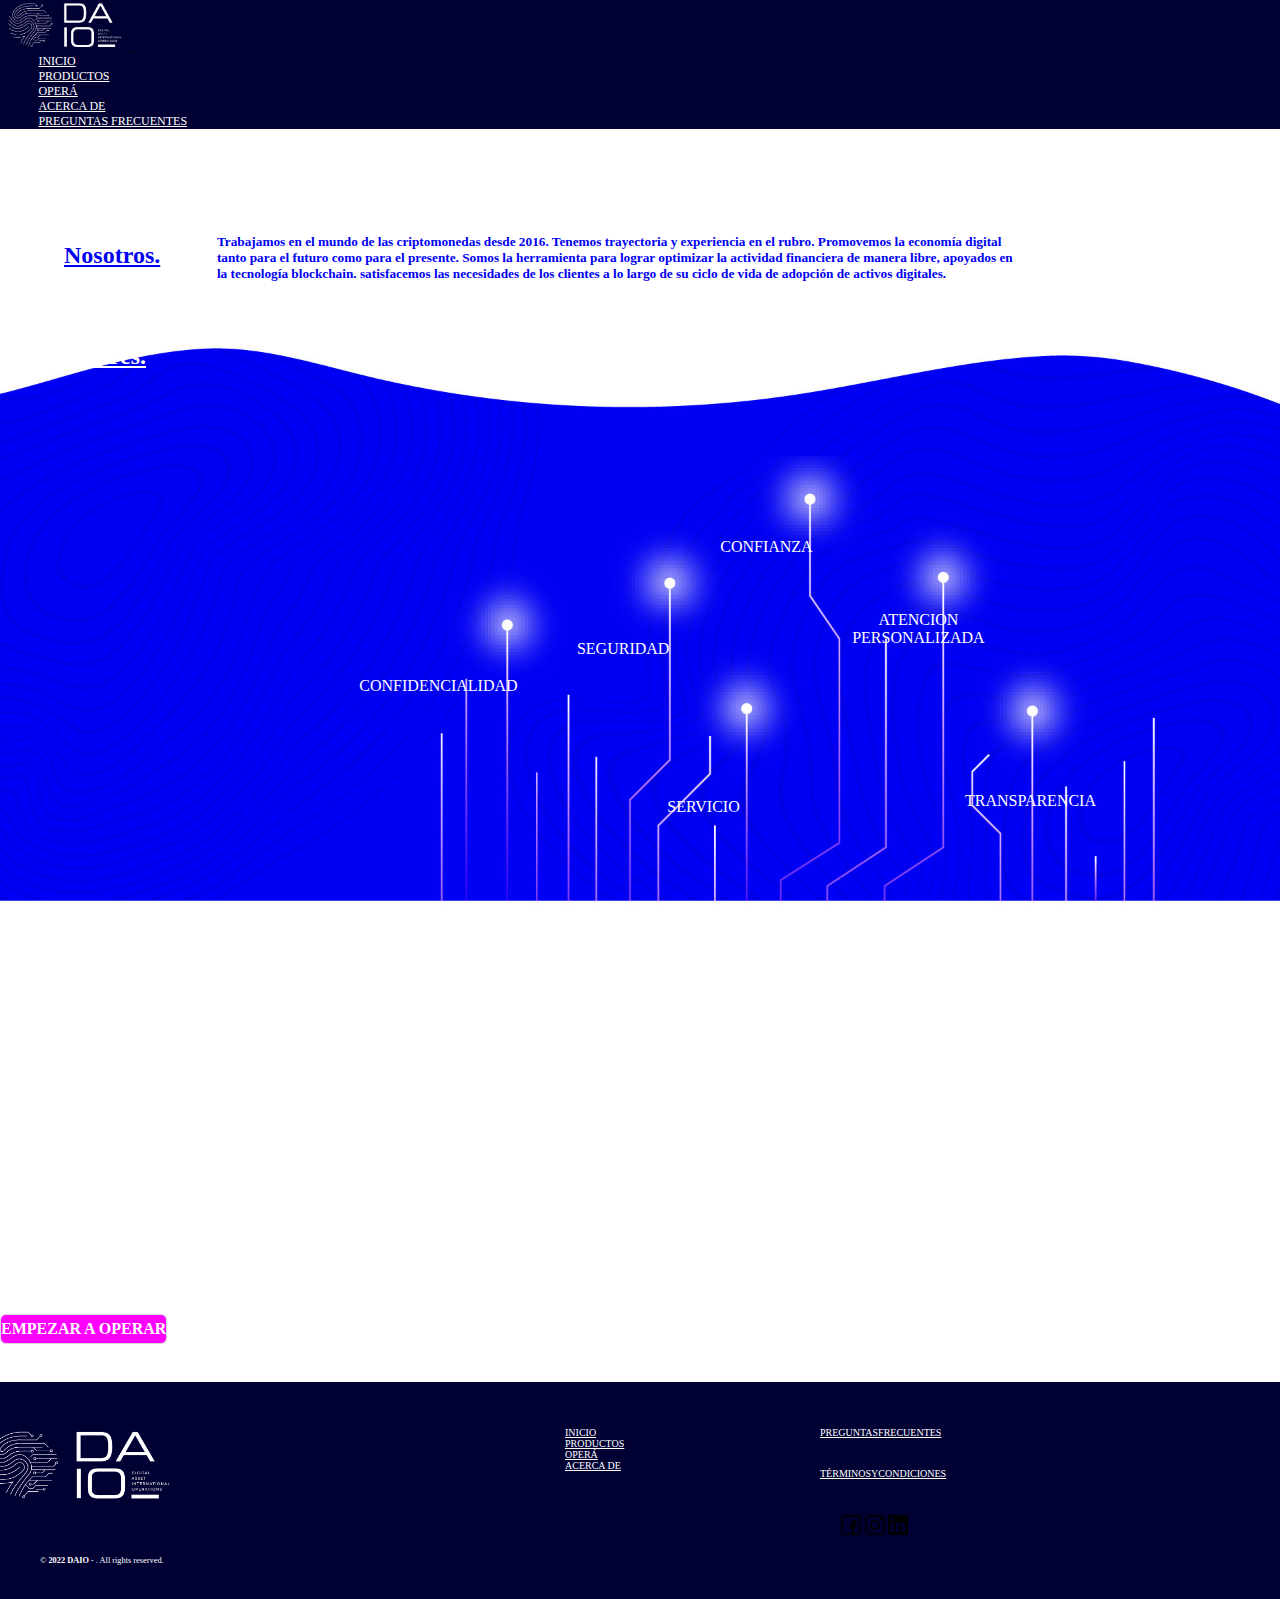
<file: html/acercade.html>
<!DOCTYPE html>
<html lang="en">
<head>
    <meta charset="UTF-8">
    <meta http-equiv="X-UA-Compatible" content="IE=edge">
    <meta name="viewport" content="width=device-width, initial-scale=1.0">
    <link href="https://cdn.jsdelivr.net/npm/bootstrap@5.2.0/dist/css/bootstrap.min.css" rel="stylesheet" integrity="sha384-gH2yIJqKdNHPEq0n4Mqa/HGKIhSkIHeL5AyhkYV8i59U5AR6csBvApHHNl/vI1Bx" crossorigin="anonymous">
    <link rel="stylesheet" href="../css/style.css">
    <link rel="shortcut icon" href="../img/Signo-Negro.png">
    <title>DAIO</title>
</head>
<body class="acerdade" style="background-image: url(../img/Acerca-De.jpg); background-size: 100%; background-repeat: no-repeat;">
    <div class="cabecera container-fluid" style="padding: 0;">
        <div class=" container-fluid">
            <header class="d-flex flex-wrap justify-content-center py-3 mb-4 border-bottom" style="padding: 0;">
              <a href="/" class="d-flex align-items-center mb-3 mb-md-0 me-md-auto text-dark text-decoration-none">
                <img src="../img/Marca-Blanco.png" alt="" width="130" height="50" >
                <svg class="bi me-2" width="40" height="32"><use xlink:href="#bootstrap"></use></svg>
                <span class="fs-4"></span>
              </a>
        
              <ul class="nav nav-pills">
                <li class="nav-item"><a href="../index.html" class="nav-link" aria-current="page">INICIO</a></li>
                <li class="nav-item"><a href="../html/productos.html" class="nav-link">PRODUCTOS</a></li>
                <li class="nav-item"><a href="../html/opera.html" class="nav-link">OPERÁ</a></li>
                <li class="nav-item"><a href="../html/acercade.html" class="nav-link">ACERCA DE</a></li>
                <li class="nav-item"><a href="../html/preguntas.html" class="nav-link">PREGUNTAS FRECUENTES</a></li>
              </ul>
            </header>
        </div>
    </div>
    <section class="sectionAcercaDe">  
    <article class="articuloUno" style="color: #0000F3;">
        <h2><u>Nosotros.</u></h2>
    </article>
    <article class="articuloDos" style="color: #0000F3;">
        <div>
            <h5> <p>Trabajamos en el mundo de las criptomonedas desde 2016. Tenemos
                trayectoria y experiencia en el rubro. Promovemos la economía digital tanto
                para el futuro como para el presente. Somos la herramienta para lograr
                optimizar la actividad financiera de manera libre, apoyados en la tecnología
                blockchain. satisfacemos las necesidades de los clientes a lo largo de su
                ciclo de vida de adopción de activos digitales. </p></h5>
        </div>
    </article>
    <article class="articuloTres" style="color: white;">
        <h2><u>Valores.</u></h2>
        
    </article>
    <main class="mainAcercaDe">
        <div class="div8">
            <center>CONFIDENCIALIDAD</center>
        </div>
        <div class="div9">
           <center>SEGURIDAD</center> 
        </div>
        <div class="div10">
           <center>SERVICIO</center> 
        </div>
        <div class="div11">
           <center>CONFIANZA</center> 
        </div>
        <div class="div12">
           <center>ATENCION PERSONALIZADA</center> 
        </div>
        <div class="div13">
           <center>TRANSPARENCIA</center> 
        </div>
    </main>  
    </section>
    <div>
        <button  class="boton d-grid gap-2 col-2 mx-auto">
            <a href="../html/opera.html">EMPEZAR A OPERAR</a>
        </button>
      </div> 
      <footer class="pie-pagina ">
        <div class="grupo-1">
            <div class="box">
                <figure>
                    <a href="">
                        <img src="../img/Marca-Blanco.png" alt="">
                    </a>
                </figure>
                <small>&copy; <b>2022 DAIO</b> - . All rights reserved.</small>
            </div>
            <div class="box">
                <div class="mini">
                  <ul class="nav nav-pills">
                    <li class="nav-item"><a href="../index.html" class="nav-link" aria-current="page">INICIO</a></li>
                    <li class="nav-item"><a href="../html/productos.html" class="nav-link">PRODUCTOS</a></li>
                    <li class="nav-item"><a href="../html/opera.html" class="nav-link">OPERÁ</a></li>
                    <li class="nav-item"><a href="../html/acercade.html" class="nav-link">ACERCA DE</a></li>
                  </ul>
                </div>
            </div>
            <div class="box">
                <ul id="final"> 
                    <il class="btn" style="color: #000032;"><a  href="../html/preguntas.html" style="color: #fff;">PREGUNTASFRECUENTES</a></il> 
                    <il class="btn" style="color: #000032;"><a href="../html/Nosotros.html" style="color: #fff;">TÉRMINOSYCONDICIONES</a></il>
                </ul>
                <div class="red-social">
                    <a href="" class="fa fa-facebook" ><img src="../img/facebook.png" alt="" width="20" height="20"></a>
                    <a href="" class="fa fa-instagram"><img src="../img/instagram.png" alt="" width="20" height="20"></a>
                    <a href="" class="fa fa-linkedin"><img src="../img/logotipo-de-linkedin.png" width="20" height="20"></a>
                </div>
            </div>

    </footer>
    <script src="https://cdn.jsdelivr.net/npm/bootstrap@5.2.0/dist/js/bootstrap.bundle.min.js" integrity="sha384-A3rJD856KowSb7dwlZdYEkO39Gagi7vIsF0jrRAoQmDKKtQBHUuLZ9AsSv4jD4Xa" crossorigin="anonymous"></script> 
</body>
</html>
</file>
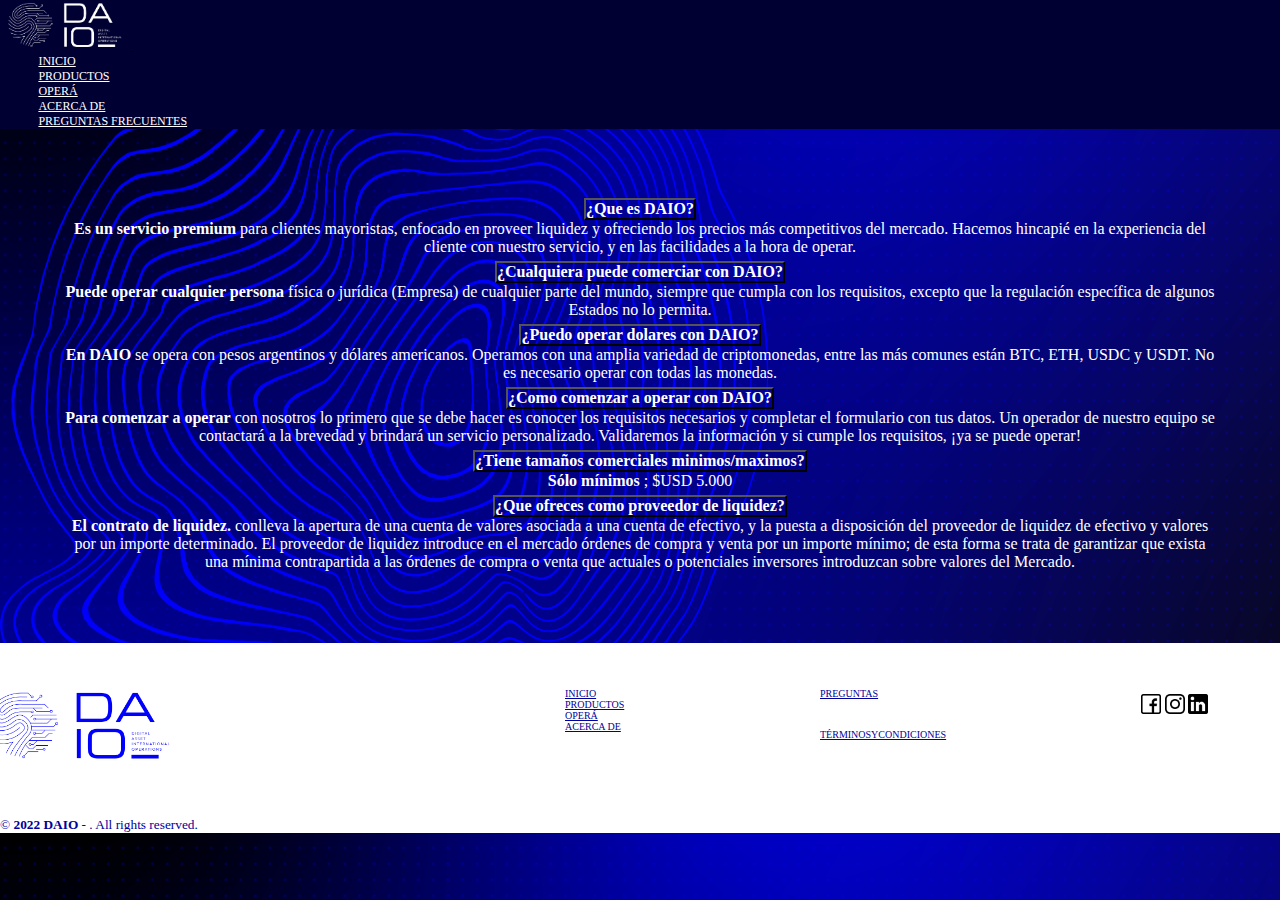
<file: html/preguntas.html>
<!DOCTYPE html>
<html lang="en">
<head>
    <meta charset="UTF-8">
    <meta http-equiv="X-UA-Compatible" content="IE=edge">
    <meta name="viewport" content="width=device-width, initial-scale=1.0">
    <link href="https://cdn.jsdelivr.net/npm/bootstrap@5.2.0/dist/css/bootstrap.min.css" rel="stylesheet" integrity="sha384-gH2yIJqKdNHPEq0n4Mqa/HGKIhSkIHeL5AyhkYV8i59U5AR6csBvApHHNl/vI1Bx" crossorigin="anonymous">
    <link rel="shortcut icon" href="../img/Signo-Negro.png">
    <link rel="stylesheet" href="../css/style.css">
    <link rel="stylesheet" media="screen and (max-width:420px)"  href="../css/mobile1.css">
    <title>DAIO</title>
</head>
<body class="preguntas ">
  <div class="rotate">
    <div class="rotate2">
    <div class="cabecera container-fluid" style="padding: 0;">
        <div class=" container-fluid">
            <header class="d-flex flex-wrap justify-content-center py-3 mb-4 border-bottom" style="padding: 0">
              <a href="/" class="d-flex align-items-center mb-3 mb-md-0 me-md-auto text-dark text-decoration-none">
                <img src="../img/Marca-Blanco.png" alt="" width="130" height="50" >
                <svg class="bi me-2" width="40" height="32"><use xlink:href="#bootstrap"></use></svg>
                <span class="fs-4"></span>
              </a>
        
              <ul class="nav nav-pills">
                <li class="nav-item"><a href="../index.html" class="nav-link" aria-current="page">INICIO</a></li>
                <li class="nav-item"><a href="../index.html" class="nav-link">PRODUCTOS</a></li>
                <li class="nav-item"><a href="../index.html" class="nav-link">OPERÁ</a></li>
                <li class="nav-item"><a href="../index.html" class="nav-link">ACERCA DE</a></li>
                <li class="nav-item"><a href="../html/preguntas.html" class="nav-link">PREGUNTAS FRECUENTES</a></li>
              </ul>
            </header>
        </div>
    </div>   
    <div class="accordion row " id="accordionExample" style="width: 90%; margin-left: 5%; margin-top: 5%; background: transparent; text-align: center; justify-content: center; margin-bottom: 0%; border: 0px; ">
        <div class="accordion-item " style="background: transparent; text-align: center; justify-content: center; color: white; border-left: 0px; border-right: 0px; border-top: 0ch;" >
          <h2 class="accordion-header " id="headingOne" style="text-align: center; background: transparent; text-align: center; justify-content: center;"> 
            <button class="accordion-button row" type="button" data-bs-toggle="collapse" data-bs-target="#collapseOne" aria-expanded="true" aria-controls="collapseOne" style="background: transparent; text-align: center; justify-content: center; color: white; ">
              <h6>¿Que es DAIO?</h6>
            </button>
          </h2>
          <div id="collapseOne" class="accordion-collapse collapse show" aria-labelledby="headingOne" data-bs-parent="#accordionExample">
            <div class="accordion-body">
              <strong>Es un servicio premium</strong>  para clientes mayoristas, enfocado en proveer liquidez y
              ofreciendo los precios más competitivos del mercado. Hacemos hincapié en la
              experiencia del cliente con nuestro servicio, y en las facilidades a la hora de operar.
            </div>
          </div>
        </div>
        <div class="accordion-item"  style="background: transparent; text-align: center; color: white; border-left: 0px; border-right: 0px; border-top: 0ch;">
          <h2 class="accordion-header" id="headingTwo">
            <button class="accordion-button collapsed row" type="button" data-bs-toggle="collapse" data-bs-target="#collapseTwo" aria-expanded="false" aria-controls="collapseTwo" style="background: transparent; text-align: center; color: white;">
              <h6>¿Cualquiera puede comerciar con DAIO?</h6>
            </button>
          </h2>
          <div id="collapseTwo" class="accordion-collapse collapse row" aria-labelledby="headingTwo">
            <div class="accordion-body">
              <strong>Puede operar cualquier persona</strong>   física o jurídica (Empresa) de cualquier parte del mundo, siempre que cumpla con los requisitos, excepto que la regulación específica de algunos Estados no lo permita.
            </div>
          </div>
        </div>
        <div class="accordion-item" style="background: transparent; text-align: center; color: white; border-left: 0px; border-right: 0px; border-top: 0ch;">
          <h2 class="accordion-header" id="headingThree">
            <button class="accordion-button collapsed row" type="button" data-bs-toggle="collapse" data-bs-target="#collapseThree" aria-expanded="false" aria-controls="collapseThree" style="background: transparent; text-align: center; color: white;">
              <h6>¿Puedo operar dolares con DAIO?</h6> 
            </button>
          </h2>
          <div id="collapseThree" class="accordion-collapse collapse" aria-labelledby="headingThree">
            <div class="accordion-body">
              <strong>En DAIO</strong>  se opera con pesos argentinos y dólares americanos. Operamos con una amplia variedad de criptomonedas, entre las más comunes están BTC, ETH, USDC y USDT. No es necesario operar con todas las monedas.
            </div>
          </div>
        </div>
        <div class="accordion-item" style="background: transparent; text-align: center; color: white; border-left: 0px; border-right: 0px; border-top: 0ch;">
            <h2 class="accordion-header" id="headingFourd">
              <button class="accordion-button collapsed row" type="button" data-bs-toggle="collapse" data-bs-target="#collapseFourd" aria-expanded="false" aria-controls="collapseFourd" style="background: transparent; text-align: center; color: white;">
                <h6>¿Como comenzar a operar con DAIO?</h6>
              </button>
            </h2>
            <div id="collapseFourd" class="accordion-collapse collapse" aria-labelledby="headingFourd">
              <div class="accordion-body">
                <strong>Para comenzar a operar</strong>  con nosotros lo primero que se debe hacer es conocer los requisitos necesarios y completar el formulario con tus datos. Un operador de nuestro equipo se contactará a la brevedad y brindará un servicio personalizado. Validaremos la información y si cumple los requisitos, ¡ya se puede operar!
              </div>
            </div>
          </div>
          <div class="accordion-item" style="background: transparent; text-align: center; color: white; border-left: 0px; border-right: 0px; border-top: 0ch;">
            <h2 class="accordion-header" id="headingFive">
              <button class="accordion-button collapsed row" type="button" data-bs-toggle="collapse" data-bs-target="#collapseFive" aria-expanded="false" aria-controls="collapseFive" style="background: transparent; text-align: center; color: white;">
                <h6>¿Tiene tamaños comerciales minimos/maximos?</h6>
              </button>
            </h2>
            <div id="collapseFive" class="accordion-collapse collapse" aria-labelledby="headingFive">
              <div class="accordion-body">
                <strong>Sólo mínimos</strong> ; $USD 5.000
              </div>
            </div>
          </div>
          <div class="accordion-item" style="background: transparent; text-align: center; color: white; border-left: 0px; border-right: 0px; border-top: 0ch;">
            <h2 class="accordion-header" id="headingSix">
              <button class="accordion-button collapsed row" type="button" data-bs-toggle="collapse" data-bs-target="#collapseSix" aria-expanded="false" aria-controls="collapseSix" style="background: transparent; text-align: center; color: white;">
                <h6>¿Que ofreces como proveedor de liquidez?</h6>
              </button>
            </h2>
            <div id="collapseSix" class="accordion-collapse collapse" aria-labelledby="headingSix">
              <div class="accordion-body">
                <strong>El contrato de liquidez.</strong>  conlleva la apertura de una cuenta de valores asociada a una cuenta de efectivo, y la puesta a disposición del proveedor de liquidez de efectivo y valores por un importe determinado.
                El proveedor de liquidez introduce en el mercado órdenes de compra y venta por un importe mínimo; de esta forma se trata de garantizar que exista una mínima contrapartida a las órdenes de compra o venta que actuales o potenciales inversores introduzcan sobre valores del Mercado.
                
              </div>
            </div>
          </div>
      </div>
      <br><br><br><br>
      <footer class="pie-pagina" style="background-color: white;">
        <div class="grupo-1">
            <div class="box">
                <figure>
                    <a href="">
                        <img src="../img/Marca-Azul.png" alt="">
                    </a>
                </figure>

            </div>
            <div class="box">
                <div class="mini">
                  <ul class="nav nav-pills">
                    <li class="nav-item"><a href="../index.html" class="nav-link" aria-current="page" style="color: #00009B;">INICIO</a></li>
                    <li class="nav-item"><a href="../index.html" class="nav-link" style="color: #00009B;">PRODUCTOS</a></li>
                    <li class="nav-item"><a href="../index.html" class="nav-link" style="color: #00009B;">OPERÁ</a></li>
                    <li class="nav-item"><a href="../index.html" class="nav-link" style="color: #00009B;">ACERCA DE</a></li>
                  </ul>
                </div>
            </div>
            <div class="box">
                <ul id="final"> 
                    <il class="btn"><a  href="./preguntas.html" style="color: #00009B;">PREGUNTAS</a></il> 
                    <il class="btn"><a href="../html/terminosYcondiciones.html" style="color: #00009B;">TÉRMINOSYCONDICIONES</a></il>
                  </ul>
            </div> 
            <div class="box"> 
            <div class="red-social">
                    <a href="" class="fa fa-facebook" style="background-color: white;"><img src="../img/facebook.png" alt="" width="20" height="20"></a>
                    <a href="" class="fa fa-instagram" style="background-color: white;"><img src="../img/instagram.png" alt="" width="20" height="20"></a>
                    <a href="" class="fa fa-linkedin" style="background-color: white;"><img src="../img/logotipo-de-linkedin.png" width="20" height="20"></a>
                </div>
            </div>
        </div>
        <small style="color: #00009B;">&copy; <b>2022 DAIO</b> - . All rights reserved.</small>
    </footer>
    </div>
  </div>
  
      <script src="https://cdn.jsdelivr.net/npm/bootstrap@5.2.0/dist/js/bootstrap.bundle.min.js" integrity="sha384-A3rJD856KowSb7dwlZdYEkO39Gagi7vIsF0jrRAoQmDKKtQBHUuLZ9AsSv4jD4Xa" crossorigin="anonymous"></script> 
</body>
</html>
</file>
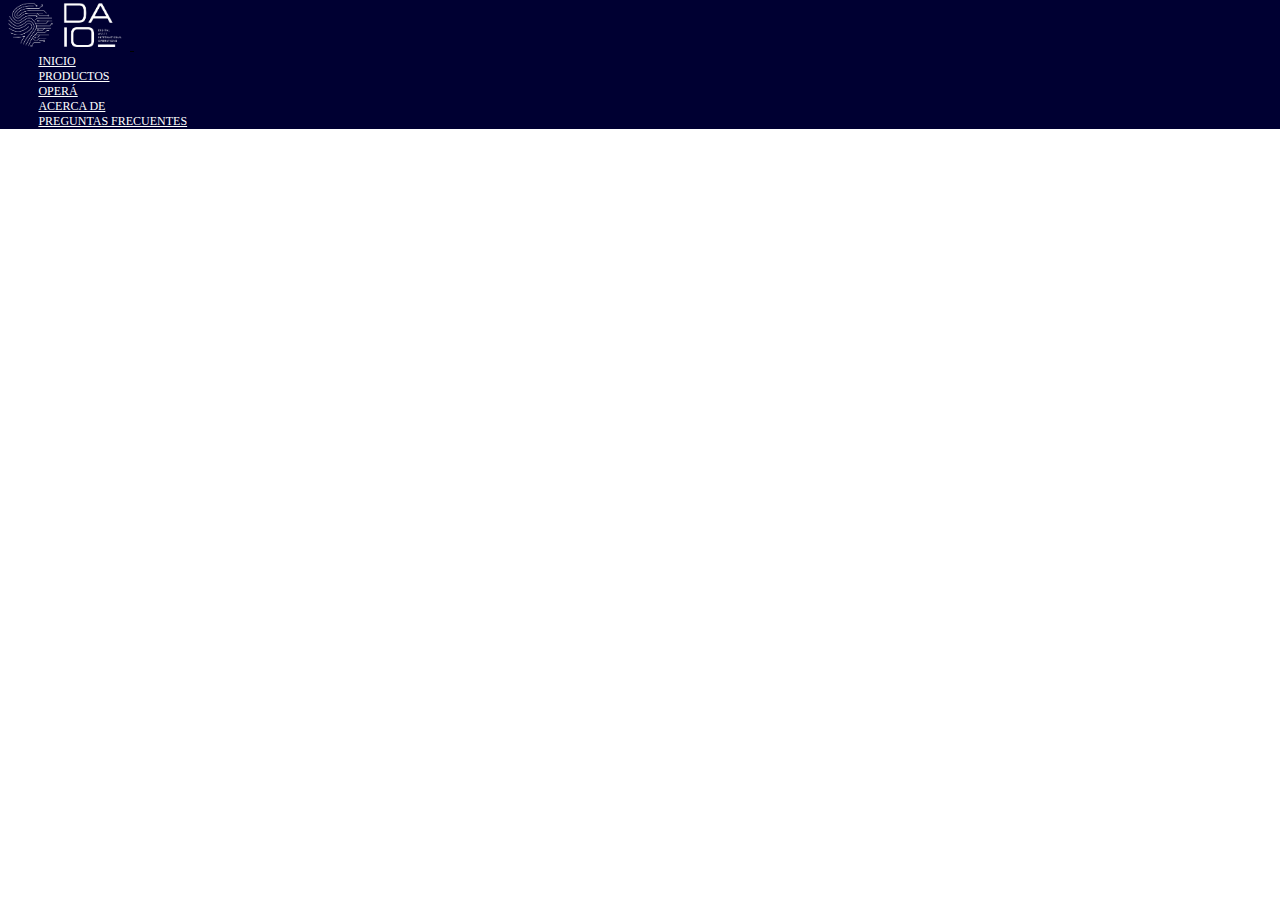
<file: html/productos.html>
<!DOCTYPE html>
<html lang="en">
<head>
    <meta charset="UTF-8">
    <meta http-equiv="X-UA-Compatible" content="IE=edge">
    <meta name="viewport" content="width=device-width, initial-scale=1.0">
    <link href="https://cdn.jsdelivr.net/npm/bootstrap@5.2.0/dist/css/bootstrap.min.css" rel="stylesheet" integrity="sha384-gH2yIJqKdNHPEq0n4Mqa/HGKIhSkIHeL5AyhkYV8i59U5AR6csBvApHHNl/vI1Bx" crossorigin="anonymous">
    <link rel="stylesheet" href="../css/style.css">
    <link rel="shortcut icon" href="../img/Signo-Negro.png">
    <title>DAIO</title>
</head>
<body class="productos">
    <div class="cabecera container-fluid" style="padding: 0;">
        <div class=" container-fluid">
            <header class="d-flex flex-wrap justify-content-center py-3 mb-4 border-bottom" style="padding: 0;">
              <a href="/" class="d-flex align-items-center mb-3 mb-md-0 me-md-auto text-dark text-decoration-none">
                <img src="../img/Marca-Blanco.png" alt="" width="130" height="50" >
                <svg class="bi me-2" width="40" height="32"><use xlink:href="#bootstrap"></use></svg>
                <span class="fs-4"></span>
              </a>
        
              <ul class="nav nav-pills">
                <li class="nav-item"><a href="../index.html" class="nav-link" aria-current="page">INICIO</a></li>
                <li class="nav-item"><a href="../html/productos.html" class="nav-link">PRODUCTOS</a></li>
                <li class="nav-item"><a href="../html/opera.html" class="nav-link">OPERÁ</a></li>
                <li class="nav-item"><a href="../html/acercade.html" class="nav-link">ACERCA DE</a></li>
                <li class="nav-item"><a href="../html/preguntas.html" class="nav-link">PREGUNTAS FRECUENTES</a></li>
              </ul>
            </header>
        </div>
    </div>
    <div class="row" style="text-align: center; margin-top: 4%; color: white;">
      <h2><u>Operaciones Over The Counter.</u></h2>
    </div>
  
    
    <footer class="productosFooter">
     <svg xmlns="http://www.w3.org/2000/svg" xmlns:xlink="http://www.w3.org/1999/xlink" width="1350" height="300%" viewBox="0 0 2172 172" version="1.1">
        <title>3CC2884E-2884-4917-988B-E21871D6522E</title>
        <defs>
            <linearGradient x1="0%" y1="100%" x2="100%" y2="2.88196134e-09%" id="linearGradient-1">
                <stop stop-color="#D823FD" offset="0%"/>
                <stop stop-color="#7C81D7" offset="50.6551996%"/>
                <stop stop-color="#22DCB1" offset="100%"/>
            </linearGradient>
        </defs>
        <g id="Page-2" stroke="none" stroke-width="1" fill="none" fill-rule="evenodd" opacity="0.691032773">
            <g id="Site-desktop-it2b" transform="translate(159.000000, -2538.000000)">
                <g id="all-logos" transform="translate(-159.000000, 2538.000000)">
                    <g id="Group-21">
                        <g id="Group-19">
                            <g id="Cards/Identificador/BNC">
                                <circle id="Oval" fill="#F3BA2F" cx="38" cy="38" r="38"/>
                                <g id="binance-coin-bnb-logo" transform="translate(16.888889, 16.888889)" fill="#1F1D2C" fill-rule="nonzero">
                                    <path d="M12.9112178,17.7421156 L21.1111111,9.54222222 L29.3148889,17.7456622 L34.086,12.9745511 L21.1111111,0 L8.14044444,12.9706667 L12.9113867,17.7417778 M0,21.1111111 L4.77128,16.3391556 L9.54222222,21.1100978 L4.77094222,25.8813778 L0,21.1111111 Z M12.9112178,24.4806133 L21.1111111,32.68 L29.31472,24.4767289 L34.0883644,29.2453067 L34.086,29.24784 L21.1111111,42.2222222 L8.14044444,29.2515556 L8.13368889,29.2448 L12.9117244,24.4801067 M32.68,21.1131378 L37.45128,16.3418578 L42.2222222,21.1128 L37.4511111,25.88408 L32.68,21.1131378 Z" id="Shape"/>
                                    <polyline id="Path" points="25.9501156 21.1085778 25.9521422 21.1085778 21.1111111 16.2672089 17.5328622 19.8444444 17.5328622 19.8444444 17.1217867 20.2556889 16.2739644 21.10368 16.2672089 21.1102667 16.2739644 21.1171911 21.1111111 25.9550133 25.95248 21.1136444 25.9548444 21.1109422 25.9504533 21.1085778"/>
                                </g>
                            </g>
                            <g id="Cards/Identificador/BNC-Copy" transform="translate(120.000000, 0.000000)">
                                <circle id="Oval" fill="#0033AD" cx="38" cy="38" r="38"/>
                                <path d="M37.9887412,55.6714318 C38.6304903,55.7164668 39.1258756,56.2681459 39.0920993,56.9211537 C39.0470643,57.5629028 38.4953852,58.0470292 37.8536362,58.013253 C37.2118871,57.968218 36.7052431,57.4165389 36.7502781,56.7747899 C36.7953132,56.1330408 37.3469922,55.6376555 37.9887412,55.6714318 Z M27.1690771,55.5025505 C27.450546,55.0859765 28.0134838,54.9621302 28.4413165,55.2435991 C28.8691492,55.525068 28.9929955,56.0992645 28.7002679,56.5158385 L28.7002679,56.5158385 L28.6305066,56.6067233 C28.3329926,56.9490674 27.822951,57.0346073 27.4280285,56.7747899 C27.0114545,56.493321 26.8876082,55.9303832 27.1690771,55.5025505 Z M47.8242405,55.1064903 C48.2608568,54.94814 48.7469153,55.1440024 48.9547692,55.570103 C49.1799443,56.0204532 48.9998042,56.5721323 48.549454,56.7973074 C48.0991038,57.0224825 47.536166,56.8423424 47.3109909,56.3919922 C47.0858158,55.941642 47.2659559,55.3787042 47.7163061,55.1535291 L47.7163061,55.1535291 Z M29.387052,50.6387681 C29.8148847,49.9857602 30.7043264,49.8056201 31.3573342,50.2334529 C32.0216008,50.6612856 32.2017409,51.5507273 31.7626494,52.2037351 L31.7626494,52.2037351 L31.6771917,52.3205997 C31.22456,52.8768855 30.404562,53.0101435 29.7923672,52.6090503 C29.1393593,52.1812176 28.9592192,51.2917759 29.387052,50.6387681 Z M44.8340647,50.1208653 C45.5433663,49.7605851 46.3990317,50.0533128 46.7593119,50.7513556 C47.1083333,51.4493985 46.8268644,52.3050639 46.1288215,52.6540853 C45.4307787,53.0143655 44.5751133,52.7328966 44.2148331,52.0348538 C43.8545529,51.3368109 44.1360218,50.4811455 44.8340647,50.1208653 Z M37.8554401,48.3168578 L38,48.3194644 C38.923218,48.3644994 39.6325196,49.1638711 39.5762258,50.0758303 C39.5311908,50.9990482 38.7430779,51.6970911 37.8198599,51.6520561 C36.896642,51.607021 36.1873403,50.8189081 36.2436341,49.8956902 C36.2886691,48.9724722 37.076782,48.2631706 38,48.3194644 Z M21.6185106,46.6644273 C22.1927071,46.3716997 22.9020087,46.6081336 23.1947364,47.1823301 L23.1947364,47.1823301 L23.2462831,47.3007689 C23.4544383,47.8590564 23.2127504,48.4853434 22.6768336,48.7585559 C22.0913783,49.0512835 21.3933355,48.8148497 21.1006078,48.2406531 C20.8078802,47.6551978 21.0443141,46.957155 21.6185106,46.6644273 Z M52.9178512,47.00219 C53.2781314,46.4617697 53.9986917,46.3154059 54.539112,46.6644273 C55.0795323,47.0134488 55.2371548,47.7452679 54.8768747,48.2856881 C54.5165945,48.8261084 53.7960341,48.9724722 53.2556138,48.6234508 C52.7151936,48.2631706 52.5688298,47.5426103 52.9178512,47.00219 Z M32.2805522,42.7576391 C33.1474763,41.4403647 34.9038422,41.0800846 36.2211166,41.93575 C37.538391,42.8026742 37.8986712,44.55904 37.0430058,45.8763144 C36.5138443,46.6869448 35.6244026,47.1710713 34.6561496,47.1598126 C34.1044706,47.1598126 33.5640503,47.00219 33.1024413,46.6982036 C31.7851669,45.8312794 31.413628,44.0749135 32.2805522,42.7576391 Z M40.0828698,41.7668686 C41.4789555,41.057567 43.1902863,41.6205048 43.8995879,43.0278493 C43.9108467,43.039108 43.9108467,43.039108 43.9108467,43.0503668 C44.6088895,44.4577112 44.034693,46.1465246 42.6386073,46.8445674 L42.6386073,46.8445674 L42.4761964,46.9207882 C41.1123631,47.509317 39.5039099,46.9368026 38.8218892,45.5835868 C38.1125876,44.1875011 38.6755253,42.4761702 40.0828698,41.7668686 Z M27.3266997,42.7801566 C28.1485888,42.3635827 29.1506181,42.7013454 29.5671921,43.5232345 C29.983766,44.3451237 29.6460033,45.3471529 28.8241142,45.7637269 C28.002225,46.1803008 27.0001958,45.8425382 26.5836218,45.020649 C26.1670479,44.1987599 26.5048105,43.1967306 27.3266997,42.7801566 Z M46.5566543,43.3093182 C47.0520395,42.532464 48.087845,42.3185477 48.8646992,42.8251917 C49.6415533,43.3318357 49.8554697,44.3676412 49.3488256,45.1332366 C48.8534404,45.9100907 47.8176349,46.1240071 47.0407808,45.6173631 C46.2639266,45.1219778 46.0500103,44.0861723 46.5566543,43.3093182 Z M31.3010404,35.6758819 C32.8772662,35.6646231 34.1495056,36.9368625 34.1495056,38.5130883 C34.1607643,40.0893141 32.888525,41.3615534 31.3122992,41.3615534 L31.3122992,41.3615534 L31.1434178,41.3615534 C29.5784508,41.2714834 28.373764,39.9316915 28.463834,38.3667245 C28.5426453,36.8580512 29.7923672,35.6758819 31.3010404,35.6758819 Z M44.6897739,35.6486258 L44.8565822,35.6533643 C46.3652554,35.7321756 47.5474248,36.9818975 47.536166,38.479312 C47.536166,40.0555378 46.2639266,41.3277772 44.6989596,41.3277772 L44.6989596,41.3277772 L44.541337,41.3277772 C42.97637,41.2489659 41.7716831,39.8979152 41.8617532,38.3329482 C41.9405645,36.7679812 43.2916151,35.5632943 44.8565822,35.6533643 Z M23.0457853,37.1268841 L23.1834776,37.1282613 C23.9715905,37.1732964 24.5683046,37.8488217 24.5232695,38.6256758 L24.5232695,38.6256758 L24.508995,38.7626761 C24.399657,39.4817698 23.7676084,40.0078536 23.025855,39.9654677 C22.2377422,39.9204327 21.6410281,39.2561661 21.6860631,38.4680533 C21.7310982,37.6799404 22.3953647,37.0832263 23.1834776,37.1282613 Z M52.8364526,37.0593315 L52.974145,37.0607088 C53.7622578,37.1057438 54.3589719,37.7700104 54.3139369,38.5581233 C54.2689018,39.3349774 53.5933765,39.9429502 52.8165224,39.8979152 L52.8165224,39.8979152 L52.6795221,39.8836407 C51.9604284,39.7743026 51.4343446,39.142254 51.4767305,38.4005007 C51.5217655,37.6123878 52.1860321,37.0156738 52.974145,37.0607088 Z M17.8580862,37.6349053 C18.3647302,37.6686816 18.7587867,38.0965143 18.7250104,38.6031583 C18.6912341,39.1098023 18.2634014,39.5038588 17.7567574,39.4700825 C17.2501134,39.447565 16.8673157,39.0084735 16.8898332,38.5018295 C16.9123508,37.9951855 17.3514422,37.6011291 17.8580862,37.6349053 Z M58.2432426,37.5448353 C58.7498866,37.5786116 59.1326843,38.0064443 59.1101668,38.5130883 C59.0763905,39.0197323 58.6485578,39.4137887 58.1419138,39.3800125 C57.6352698,39.3574949 57.2524721,38.9184035 57.2749896,38.4117595 C57.2975071,37.9051155 57.7365986,37.511059 58.2432426,37.5448353 Z M33.3613927,30.1590916 C34.7574784,29.44979 36.4688092,30.0127278 37.1781108,31.4200722 C37.3807684,31.8253874 37.4820972,32.2644789 37.4820972,32.7035704 C37.4820972,34.2797962 36.2098579,35.5520355 34.6448908,35.5520355 C33.5640503,35.5520355 32.5845386,34.9440627 32.1004121,33.9870685 C31.3911105,32.5909828 31.9540482,30.879652 33.3613927,30.1590916 Z M41.3325917,29.8551052 C41.8842707,29.8551052 42.424691,30.0127278 42.8862999,30.3167142 C44.2035743,31.1723796 44.5638545,32.9287455 43.7081891,34.2460199 C42.8525237,35.5632943 41.0961578,35.9235745 39.7788834,35.0679091 C38.461609,34.2122436 38.1013288,32.4558778 38.9569942,31.1386034 C39.4861557,30.3392317 40.3755974,29.8551052 41.3325917,29.8551052 Z M26.6511744,31.8816812 C27.1465596,31.1048271 28.1823651,30.8909107 28.9592192,31.3975547 C29.7360734,31.89294 29.9499897,32.9287455 29.4433457,33.7055996 C28.9479605,34.4824538 27.912155,34.6963701 27.1353008,34.1897261 C26.3584467,33.6830821 26.1445303,32.6472766 26.6511744,31.8816812 Z M47.1758858,31.2511909 C47.997775,30.8458757 48.9998042,31.1723796 49.4163782,31.9942688 C49.8329521,32.8161579 49.4951895,33.8181872 48.6733003,34.2347611 C47.8514112,34.6513351 46.8493819,34.3135724 46.4328079,33.4916833 C46.016234,32.6697941 46.3539967,31.6677649 47.1758858,31.2511909 Z M21.199825,28.6264297 C21.5786796,28.1714959 22.2399939,28.0657137 22.7443862,28.391467 C23.2848064,28.7517472 23.4311702,29.4723075 23.0821488,30.0127278 C22.7218686,30.5531481 22.0013083,30.6995119 21.460888,30.3504905 C20.9204677,30.001469 20.7628452,29.2696499 21.1231253,28.7292297 L21.1231253,28.7292297 Z M53.3119076,28.2676207 C53.8861042,27.974893 54.5954058,28.2000681 54.8881334,28.7742647 C55.1808611,29.3484612 54.9556859,30.0577628 54.3814894,30.3504905 C53.7960341,30.6432181 53.0979913,30.4067842 52.7940049,29.8325877 C52.512536,29.2583912 52.7377111,28.5603483 53.3119076,28.2676207 Z M37.9117339,25.3602551 L38.0562938,25.3628617 C38.9795117,25.4078967 39.6888133,26.1960096 39.6325196,27.1192276 C39.5874845,28.0424456 38.7993716,28.7517472 37.8761537,28.6954534 C36.9529357,28.6504184 36.2548929,27.8623055 36.2999279,26.9390875 C36.3449629,26.0158696 37.1330758,25.3065679 38.0562938,25.3628617 Z M29.893696,24.3608325 C30.5917388,24.0118111 31.4474042,24.2932799 31.7964257,24.9913228 C32.1454471,25.6893656 31.8639782,26.5450311 31.1659353,26.8940525 C30.4678925,27.2430739 29.6122271,26.961605 29.2632057,26.2635622 C28.9141842,25.5655193 29.1956531,24.7098539 29.893696,24.3608325 Z M44.3228083,24.6943181 C44.77544,24.1380323 45.595438,24.0047743 46.2076328,24.4058675 C46.8606407,24.8337002 47.0407808,25.7231419 46.612948,26.3761497 C46.1851153,27.0291576 45.2956736,27.2092976 44.6426658,26.7814649 C43.9783992,26.3536322 43.7982591,25.4754493 44.2373506,24.8111827 L44.2373506,24.8111827 Z M27.450546,20.2176104 C27.9008962,19.9924353 28.463834,20.1725754 28.6890091,20.6229256 C28.9141842,21.0732758 28.7340441,21.6362136 28.2836939,21.8613887 L28.2836939,21.8613887 L28.1757595,21.9084275 C27.7391432,22.0667777 27.2530847,21.8709154 27.0452308,21.4448148 C26.8200557,20.9944646 27.0001958,20.4427855 27.450546,20.2176104 Z M47.2772146,20.4878205 C47.5586835,20.0712466 48.1216213,19.9474003 48.549454,20.2288692 C48.9772867,20.5103381 49.101133,21.0732758 48.8196641,21.5011086 C48.5381952,21.9289413 47.9752575,22.0527876 47.5474248,21.7713187 C47.1308508,21.4898498 47.0070045,20.9156533 47.2772146,20.4878205 Z M38.0225175,19.0016648 C38.6642666,19.0466998 39.1709106,19.5983789 39.1258756,20.2401279 C39.0808405,20.881877 38.5291615,21.3772622 37.8874124,21.343486 C37.2456634,21.298451 36.7502781,20.7467719 36.7840544,20.0937641 C36.8290894,19.452015 37.3807684,18.9678885 38.0225175,19.0016648 Z" id="Combined-Shape" fill="#F7F8FC" fill-rule="nonzero"/>
                            </g>
                            <g id="Cards/Identificador/BNC-Copy-2" transform="translate(240.000000, 0.000000)">
                                <circle id="Oval" fill="#7789E1" opacity="0.1" cx="38" cy="38" r="38"/>
                                <g id="ethereum-eth-logo-(1)" transform="translate(21.111111, 8.444444)" fill-rule="nonzero" stroke="#7789E1" stroke-linejoin="round" stroke-width="0.5">
                                    <polygon id="Path" fill="#C4FBF8" points="17.2501643 0 16.8888889 1.28162144 16.8888889 38.4680149 17.2501643 38.8444444 33.7777778 28.6412233"/>
                                    <polygon id="Path" fill="#F2D4CC" points="16.8888889 0 0 28.6412233 16.8888889 38.8444444 16.8888889 20.7951994"/>
                                    <polygon id="Path" fill="#D0BEF5" points="17.094296 42.0017609 16.8888889 42.2538302 16.8888889 55.1299076 17.094296 55.7333333 33.7777778 32.0888889"/>
                                    <polygon id="Path" fill="#F1D3CB" points="16.8888889 55.7333333 16.8888889 42.0017609 0 32.0888889"/>
                                    <polygon id="Path" fill="#D1BFF6" points="16.8888889 38.8444444 33.7777778 28.3424442 16.8888889 20.2666667"/>
                                    <polygon id="Path" fill="#9AB7F3" points="0 28.3424442 16.8888889 38.8444444 16.8888889 20.2666667"/>
                                </g>
                            </g>
                            <g id="Cards/Identificador/BNC-Copy-3" transform="translate(360.000000, 0.000000)">
                                <circle id="Oval" fill="#FE93A0" opacity="0.854149955" cx="38" cy="38" r="38"/>
                                <path d="M35.2229202,17.0123742 C36.4157502,16.8167996 37.6457208,16.8707512 38.8371085,17.052483 C39.7818529,17.1965907 40.8149417,17.3332445 41.6352827,17.8546586 C42.2677567,18.2568112 42.5262993,18.8687363 42.4758168,19.5999229 C42.4444455,20.0517678 42.331581,20.4965138 42.3225663,20.9490686 C42.291195,22.4692978 43.4310183,23.4634986 44.5957223,24.266739 C46.0261807,25.2534859 47.5114487,26.1742131 48.8048831,27.3384325 C50.2234421,28.6155244 51.4984865,30.0459526 52.5835002,31.6087751 C55.9878254,36.5119846 58.0547242,43.4831033 56.4425287,49.351763 C55.1974132,53.8837 51.7025801,56.8506848 47.5864513,58.8912633 C42.9290777,61.2005351 37.6644715,61.839081 32.5938624,60.6049375 C31.0007781,60.2169826 29.4513252,59.6643334 27.9624512,58.9874534 C22.6632284,56.578442 19.1907518,51.2205481 19.0072118,45.5013202 C18.9819705,44.7108578 19.0227171,43.923235 19.115028,43.1412913 C19.2859474,41.6941808 19.6339163,40.2665922 20.0677054,38.8741432 C20.7149635,36.7977153 21.4556143,34.7138335 22.5247621,32.8102638 C23.9725288,30.2326536 25.8674264,27.9120236 28.1362554,25.9903516 C29.0106848,25.2495815 29.9366786,24.5684422 30.9023372,23.9479984 C31.846721,23.3410426 31.5979143,22.7209538 31.4875739,22.0000606 C30.921809,18.3072134 31.3927389,17.6399169 35.2229202,17.0123742 Z M42.5555071,24.8775992 C42.0095746,24.5542444 41.5476595,24.4999378 41.1149521,24.6852191 L41.1149521,24.6852191 C39.7364186,26.1376538 38.2951425,26.8723898 36.8279039,26.8723898 C36.7474925,26.8723898 36.6667204,26.8702602 36.5855878,26.8660008 C34.7530721,26.7651964 33.4636042,25.5417012 32.9919532,25.0185124 C32.5451828,24.9042201 32.0998548,25.0990849 31.6116167,25.4320232 C25.8519211,29.3580693 22.2045586,34.729806 21.1231508,41.47376 C19.8679389,49.3034905 24.0897204,56.1741597 31.1042673,58.2349701 C36.9970204,59.9660366 42.7278688,59.4421378 48.097046,56.340274 C53.130875,53.4322101 55.601634,48.9524499 55.1209683,43.3581627 C54.4077223,35.0535158 49.6969815,29.1092529 42.5555071,24.8775992 Z M37.9906607,34.9305593 C45.4441809,34.9249714 48.2394105,35.5263494 49.1643299,35.8230199 L49.2629098,35.8558469 C49.4894022,35.9342747 49.5691886,35.9844299 49.5691886,35.9844299 C49.5691886,35.9844299 50.268011,36.6109078 50.9340197,37.860314 C51.2361937,37.5887811 51.638251,37.4255064 52.0788913,37.4255064 C52.1329797,37.4255064 52.1877893,37.427991 52.2429595,37.4333152 C52.8833664,37.4940108 53.4274959,37.8982931 53.6629608,38.4903412 L53.6629608,38.4903412 L53.7217369,38.6390632 L54.3235607,40.1596473 C54.4616665,40.5082032 54.4533729,40.8894141 54.300483,41.231936 C54.1475931,41.5748128 53.8681362,41.8385369 53.5136768,41.9744808 C53.3485268,42.037661 53.1750833,42.069606 52.9980338,42.069606 C52.7863678,42.069606 52.57362,42.0223984 52.3803441,41.9318874 L52.3803441,41.9318874 L52.3302221,41.9081061 C52.267119,41.9723511 52.2054582,42.0472445 52.1434368,42.1178786 C52.2112276,42.6453267 52.2494501,43.1816485 52.2494501,43.7271989 C52.2494501,50.8832439 46.3559758,56.6844641 39.0861315,56.6844641 C38.8311948,56.6844641 38.5787822,56.6755905 38.3274513,56.6617476 C38.076481,56.6755905 37.8237078,56.6844641 37.5687711,56.6844641 C37.4692484,56.6844641 37.3708074,56.6794949 37.2716453,56.6770102 C37.1724832,56.6794949 37.0740423,56.6844641 36.974159,56.6844641 C30.5520606,56.6844641 25.2099276,52.1553666 24.0506325,46.1656707 C23.8865642,46.2529871 23.7246596,46.3427882 23.5595096,46.427975 C23.3745272,46.5231002 23.1668277,46.5735024 22.9587675,46.5735024 C22.4744959,46.5735024 22.0342161,46.3111981 21.8099295,45.8888136 C21.5495839,45.3993446 21.6379283,44.8041019 22.0298891,44.4069185 C22.6306311,43.7999626 23.252648,43.2118189 23.8602412,42.6396476 C23.9399315,41.6908798 24.121308,40.7705075 24.3978801,39.890954 L24.3978801,39.890954 L24.6218662,40.155769 L24.3978801,39.890599 C24.6373115,39.129952 24.9474185,38.4023149 25.3166621,37.7101722 L25.3166621,37.7101722 L25.2938662,37.762769 L25.3267586,37.6871008 L25.3267586,37.6871008 L25.3345213,37.6796805 C25.501415,37.5230093 28.4004669,34.9378252 37.9906607,34.9305593 Z M52.0788913,38.1353963 C51.7467884,38.1353963 51.4500232,38.3032852 51.2726132,38.5609753 L51.2726132,38.5609753 C51.231506,38.6223807 51.1976106,38.6876906 51.1698452,38.7565499 C51.1669605,38.7643587 51.1633546,38.7721675 51.1604699,38.7799763 C51.1337863,38.8513202 51.114675,38.9262136 51.1067421,39.0053663 C51.055899,39.5228761 50.8835372,39.9523594 50.685213,40.3630307 C50.4803982,40.7690878 50.2254614,41.1385855 49.9427593,41.4882062 C49.6614995,41.8388918 49.355359,42.1718302 49.018929,42.482407 C48.9626771,42.533874 48.9028192,42.5821465 48.8451249,42.6325487 C48.8440432,42.6329037 48.8429614,42.6332586 48.8422402,42.6336136 C48.7737282,42.6925344 48.7070192,42.7525201 48.6363436,42.8096662 C48.583337,42.8004377 48.5317727,42.7876597 48.4794872,42.7773663 C48.4776843,42.7780761 48.4762419,42.778786 48.474439,42.7794959 C48.3817675,42.7613937 48.2905383,42.7397421 48.1989486,42.7198652 C48.122143,42.7031828 48.0449769,42.6879201 47.9688925,42.6698179 C47.7831889,42.6261597 47.5989277,42.579307 47.4161089,42.5292597 C46.7825532,42.3500125 46.1637816,42.1349159 45.5583519,41.8889391 C44.9525616,41.6426073 44.3597525,41.3657502 43.7820882,41.0533987 C43.2065874,40.735368 42.6404619,40.3953307 42.1140013,39.9605232 C42.0920054,39.942421 42.0678459,39.9243188 42.0436864,39.9079913 C41.9766167,39.8632683 41.9044988,39.8323881 41.8309386,39.8078969 C41.8132697,39.8018628 41.7952402,39.7965386 41.7772107,39.7915694 C41.7036505,39.7724024 41.6290085,39.7592694 41.5540059,39.7592694 C41.5507606,39.7592694 41.5471547,39.7603342 41.5435488,39.7603342 C41.4833303,39.7610441 41.4234725,39.768498 41.3646964,39.781276 C41.3452246,39.7855353 41.3261133,39.7922793 41.3066415,39.7979584 C41.2644525,39.8100265 41.2226241,39.8249342 41.1825987,39.8437463 C41.1624057,39.8529749 41.1425733,39.8629133 41.1227409,39.8739166 C41.0837972,39.8955683 41.0466565,39.9211243 41.0109581,39.9491649 C40.9950922,39.961588 40.9785051,39.9729463 40.9629997,39.9867891 C40.9143201,40.0308023 40.8688859,40.0794297 40.8299422,40.135511 L40.8299422,40.135511 L40.8061433,40.1699407 C40.3622577,40.812391 39.851663,41.3795931 39.3248418,41.9276281 C38.7940541,42.4717587 38.2391069,42.9882036 37.661082,43.4783825 C37.0834176,43.9692714 36.4851997,44.4363789 35.8621011,44.8758008 C35.4535532,45.1590468 35.0385148,45.434839 34.6032833,45.6879148 C34.1904083,45.5090225 33.796284,45.3045743 33.4108139,45.0884128 C33.155156,44.9457249 32.907431,44.7916788 32.6629513,44.6333734 C32.2915442,44.3966251 31.9269882,44.1506482 31.5725288,43.8901187 C31.2180693,43.6288792 30.8729852,43.3548617 30.5333099,43.0733903 C30.3090233,42.8895289 30.0876213,42.7021179 29.8716283,42.5068982 C29.330744,42.0106852 28.8075287,41.4910458 28.3430895,40.8915438 C28.33119,40.8766361 28.3174876,40.8595987 28.3045064,40.845046 C28.2608751,40.7957086 28.2125561,40.7531152 28.1613524,40.7154911 C28.1440441,40.7027131 28.1249329,40.6938394 28.1069034,40.6824812 C28.0715656,40.6601197 28.0365884,40.6381131 27.9990871,40.6207208 C27.97637,40.6104274 27.9525711,40.6036834 27.9294934,40.5955197 C27.8945162,40.5827417 27.859539,40.5699637 27.8234801,40.5617999 C27.7982388,40.5557659 27.772637,40.5529263 27.7470351,40.5493768 C27.7116973,40.5440527 27.6763596,40.5394384 27.6406612,40.5383736 C27.6092899,40.5373087 27.5782792,40.5387285 27.5469079,40.5408582 C27.523109,40.5426329 27.4996707,40.5436977 27.4762324,40.5468922 C27.442337,40.5518615 27.4095234,40.5603801 27.3763491,40.5688988 C27.3543532,40.5749329 27.3319966,40.5791922 27.3107218,40.5866461 C27.2746629,40.5987142 27.2404069,40.6153966 27.2057903,40.632079 C27.1881214,40.6405977 27.1697314,40.6473416 27.1527837,40.6569252 C27.1019405,40.6856757 27.0529004,40.7193955 27.0071055,40.7587944 L27.0071055,40.7587944 L26.8444797,40.8986427 C26.5361757,41.1634316 26.2332805,41.4353194 25.9311065,41.7079171 C25.5074139,42.0898379 25.086606,42.4753081 24.6665193,42.8621981 C23.9532733,43.5337539 23.238585,44.2028251 22.5466138,44.9024216 C22.3782185,45.0727952 22.3306207,45.3375841 22.448894,45.5597797 C22.551662,45.7528697 22.7517892,45.8636125 22.9587675,45.8636125 C23.0489149,45.8636125 23.1397835,45.8426708 23.2248826,45.7990126 C23.4614293,45.6772664 23.6932883,45.5491313 23.9269503,45.4234808 C24.5615877,45.0827337 25.1908164,44.7345327 25.8175209,44.3831372 C26.4615336,44.0132845 27.1030223,43.6405924 27.738381,43.2597364 C27.8714385,43.320432 28.0012507,43.3857419 28.1314235,43.4499869 L28.1314235,43.4499869 L28.1371929,43.4506968 L28.189839,43.4783825 C28.4235009,43.5948045 28.6549994,43.7147759 28.8821707,43.8404264 C29.52402,44.2006955 30.1402674,44.5950393 30.7381247,45.0149392 C31.3352609,45.435194 31.9136464,45.8806499 32.4566942,46.3743783 C33.0001025,46.8673968 33.5197119,47.3916505 33.967564,48.0135141 C34.0295854,48.0983459 34.1089151,48.1778536 34.2015866,48.2403239 C34.2499056,48.2726239 34.3007487,48.2985349 34.3519524,48.3212513 L34.3519524,48.3212513 L34.398829,48.3389986 C34.4370515,48.3535513 34.4756346,48.3652645 34.5145783,48.3744931 C34.5311654,48.3783975 34.5473919,48.3823019 34.563979,48.3854964 C34.6119374,48.394015 34.6602564,48.3989843 34.7085754,48.4000491 C34.7143448,48.4004041 34.7204748,48.4014689 34.7262443,48.4014689 C34.7341772,48.4014689 34.7417496,48.3996942 34.7496826,48.3993392 C34.8102616,48.3982744 34.8704801,48.3908205 34.9296167,48.3783975 C34.9512521,48.3737832 34.9718057,48.3663293 34.9930805,48.3602953 C35.0377936,48.3475173 35.0817855,48.3315447 35.124335,48.3120228 C35.146331,48.3020843 35.1676058,48.291436 35.1888806,48.2797228 C35.2303483,48.2566513 35.2700132,48.2296755 35.3078751,48.1998602 C35.3251834,48.1867272 35.3432129,48.1746591 35.3594394,48.1597514 C35.4117249,48.1128986 35.4604044,48.0614316 35.5022328,48.0014459 L35.5022328,48.0014459 L35.5386523,47.949269 C35.9847015,47.3089483 36.496378,46.7435211 37.022478,46.1940663 C37.5529051,45.6499357 38.1078523,45.1334908 38.6837137,44.6408272 C39.2592145,44.1474537 39.8574324,43.6799912 40.4801704,43.2409244 C40.6835429,43.0996563 40.8890789,42.9612277 41.0978602,42.8267036 C41.2521925,42.7266091 41.411573,42.6325487 41.5702324,42.5377784 C41.6254026,42.5047685 41.6784092,42.469629 41.7343006,42.437329 C41.7353824,42.4369741 41.7364641,42.4369741 41.7379065,42.4366191 C41.7837014,42.4099982 41.8269721,42.3808928 41.8734881,42.3549818 C41.9264948,42.3642103 41.9784197,42.3769884 42.0310657,42.3869268 C42.0335899,42.3865719 42.0364746,42.3862169 42.0389987,42.385862 C42.1302278,42.4032543 42.219654,42.424551 42.3098014,42.444073 C42.3920158,42.4618202 42.4749514,42.4777927 42.5564446,42.4973147 C42.7446723,42.5413279 42.9318182,42.5888905 43.1175218,42.6396476 C43.7510775,42.8188948 44.3694884,43.0339914 44.9756393,43.2796134 C45.5810691,43.5252353 46.1738781,43.8020923 46.7519031,44.1144439 C47.3274039,44.4321196 47.8935293,44.7725118 48.4196294,45.2080292 L48.4196294,45.2080292 L48.5022043,45.2765336 C48.6074965,45.3631402 48.7351451,45.4263204 48.8786597,45.4564907 C48.9392388,45.4692687 48.9998178,45.4753028 49.0593151,45.4756577 C49.1137641,45.4756577 49.1674919,45.4706885 49.2197774,45.4614599 C49.234201,45.4586204 49.2479034,45.4536511 49.2623269,45.4504566 C49.2998282,45.441583 49.336969,45.4316445 49.3730279,45.4185116 C49.3910574,45.4114127 49.4083657,45.4025391 49.4260346,45.3947303 C49.4563241,45.3808874 49.486253,45.3663347 49.5147396,45.3492973 C49.532769,45.338649 49.5497167,45.3269358 49.5666645,45.3152226 C49.5929875,45.2967655 49.6182287,45.2772435 49.6423882,45.2563017 C49.6578936,45.2424589 49.6733989,45.2282611 49.6881831,45.2133534 C49.7112608,45.190282 49.732175,45.1654358 49.752368,45.1398798 C49.7649887,45.1239073 49.7779699,45.1082897 49.7891482,45.0916073 C49.8093412,45.0617919 49.8262889,45.0302018 49.842876,44.9979018 C49.850809,44.9822842 49.8598237,44.9677315 49.8670355,44.951404 C49.8883103,44.9017117 49.9063397,44.8498898 49.9182392,44.7948733 C50.0224495,44.3164075 50.1951719,43.8872791 50.3945779,43.4773177 C50.5950656,43.0680662 50.8262035,42.6811762 51.082222,42.3123884 C51.3367982,41.9421808 51.6184185,41.5918501 51.950882,41.2780788 C52.0258846,41.2099294 52.1023296,41.1431997 52.1805775,41.0775349 C52.196804,41.0757602 52.2133912,41.0746954 52.2296177,41.0729206 L52.2296177,41.0729206 L52.6926146,41.2919217 C52.7867284,41.3359348 52.8912994,41.3597162 52.9980338,41.3597162 C53.0827724,41.3597162 53.1685927,41.3448085 53.2518888,41.3128634 C53.6135601,41.1740799 53.7924124,40.7733471 53.651422,40.4173373 L53.651422,40.4173373 L53.0495981,38.8967532 L52.990822,38.7473214 C52.8606493,38.4204171 52.5530664,38.17586 52.1737263,38.1400106 C52.1419944,38.1368161 52.1102626,38.1353963 52.0788913,38.1353963 Z M38.688185,18.6245342 C37.4171071,18.3221211 36.0904985,18.438898 34.8489889,18.812655 C34.2219238,19.0014857 32.9789719,19.1782483 32.735574,19.9009162 C32.5989106,20.3059084 32.8729586,21.0065697 32.9245229,21.4271794 C32.9970014,22.0160331 33.0532534,22.6112758 33.2328269,23.1802525 C33.3424461,23.5284535 33.4964178,23.854293 33.6752702,24.1648698 C33.8061642,24.3274346 34.9726711,25.7152693 36.654821,25.8032957 C37.8130344,25.8639912 38.9914407,25.2932398 40.1604718,24.1212116 C40.880569,22.9307262 40.9123008,21.5553146 40.7312849,20.0805183 C40.7071254,19.8860085 40.6822448,19.6879492 40.5996698,19.5097669 C40.3277853,18.922333 39.2568346,18.7597682 38.688185,18.6245342 Z" id="Combined-Shape" fill="#1F1D2C"/>
                            </g>
                            <g id="Cards/Identificador/BNC-Copy-4" transform="translate(480.000000, 0.000000)">
                                <circle id="Oval" fill="#50AF95" opacity="0.293742298" cx="38" cy="38" r="38"/>
                                <g id="tether-usdt-logo" transform="translate(12.666667, 19.000000)">
                                    <path d="M9.27660418,0.216477316 L0.0379952637,19.6221835 C-0.034164777,19.7703371 -0.00149421082,19.9482102 0.118603582,20.0610511 L25.0698636,43.9703739 C25.2171237,44.1115966 25.449543,44.1115966 25.5968031,43.9703739 L50.5480631,20.0625438 C50.6681609,19.9497029 50.7008314,19.7718298 50.6286714,19.6236763 L41.3900625,0.217970062 C41.3291719,0.0848635436 41.1960886,0 41.0497163,0 L9.6199359,0 C9.4728328,-0.00180106324 9.33838088,0.0829621025 9.27660418,0.216477316 L9.27660418,0.216477316 Z" id="Path" fill="#50AF95"/>
                                    <path d="M28.5390067,21.6150003 L28.5390067,21.6150003 C28.3598771,21.628435 27.4343742,21.6836666 25.3699056,21.6836666 C23.7278843,21.6836666 22.5620492,21.634406 22.1530366,21.6150003 L22.1530366,21.6150003 C15.8073707,21.3358567 11.0708856,20.2312242 11.0708856,18.9086507 C11.0708856,17.5860771 15.8073707,16.4829374 22.1530366,16.1993155 L22.1530366,20.514846 C22.5680202,20.544701 23.7562465,20.6148601 25.3982678,20.6148601 C27.3686934,20.6148601 28.3553989,20.532759 28.5330357,20.5163388 L28.5330357,16.202301 C34.865267,16.4844301 39.5913028,17.5890626 39.5913028,18.9086507 C39.5913028,20.2282387 34.8667597,21.3328712 28.5330357,21.6135076 L28.5330357,21.6135076 L28.5390067,21.6150003 Z M28.5390067,15.7559698 L28.5390067,11.8942342 L37.3760668,11.8942342 L37.3760668,6.00534876 L13.3159766,6.00534876 L13.3159766,11.8942342 L22.1515439,11.8942342 L22.1515439,15.754477 C14.9699398,16.084374 9.56918252,17.5069616 9.56918252,19.2116782 C9.56918252,20.9163949 14.9699398,22.3374897 22.1515439,22.6688794 L22.1515439,35.043749 L28.537514,35.043749 L28.537514,22.6644012 C35.7026978,22.3345042 41.0944987,20.9134094 41.0944987,19.2101855 C41.0944987,17.5069616 35.7071761,16.0858668 28.537514,15.754477 L28.537514,15.754477 L28.5390067,15.7559698 Z" id="Shape" fill="#252525"/>
                                </g>
                            </g>
                            <g id="Cards/Identificador/BNC-Copy-5" transform="translate(600.000000, 0.000000)">
                                <circle id="Oval" fill="#2A5ADA" cx="38" cy="38" r="38"/>
                                <path d="M37.3027523,16.8888889 L33.4291539,19.116208 L22.8735984,25.2171254 L19,27.4444444 L19,48.5555556 L22.8735984,50.7828746 L33.5259939,56.883792 L37.3995923,59.1111111 L41.2731906,56.883792 L51.7319062,50.7828746 L55.6055046,48.5555556 L55.6055046,27.4444444 L51.7319062,25.2171254 L41.1763507,19.116208 L37.3027523,16.8888889 Z M26.7471967,44.1009174 L26.7471967,31.8990826 L37.3027523,25.7981651 L47.8583078,31.8990826 L47.8583078,44.1009174 L37.3027523,50.2018349 L26.7471967,44.1009174 Z" id="Shape" fill="#1F1D2C" fill-rule="nonzero"/>
                            </g>
                            <g id="Cards/Identificador/BNC-Copy-6" transform="translate(720.000000, 0.000000)">
                                <circle id="Oval" fill="#F4B731" cx="38" cy="38" r="38"/>
                                <path d="M37.639,21.1111111 C46.0517778,21.1111111 52.4294444,25.5782222 54.8023333,32.0762222 L59.1111111,32.0762222 L59.1111111,36.005 L55.7101111,36.005 C55.7755556,36.6256667 55.8093333,37.259 55.8093333,37.9007778 L55.8093333,37.9978889 C55.8093333,38.7198889 55.7671111,39.4334444 55.6826667,40.1301111 L59.1111111,40.1301111 L59.1111111,44.0567778 L54.72,44.0567778 C52.2858889,50.4661111 45.9588889,54.8888889 37.6411111,54.8888889 L23.807,54.8888889 L23.807,44.0567778 L19,44.0567778 L19,40.1301111 L23.807,40.1301111 L23.807,36.005 L19,36.005 L19,32.0783333 L23.807,32.0783333 L23.807,21.1111111 L37.639,21.1111111 Z M50.483,44.0567778 L27.6724444,44.0567778 L27.6724444,51.3654444 L37.6368889,51.3654444 C43.7886667,51.3654444 48.3571111,48.4373333 50.483,44.0567778 Z M51.6757778,36.005 L27.6724444,36.005 L27.6724444,40.1301111 L51.6673333,40.1301111 C51.7602222,39.4651111 51.8087778,38.7874444 51.8087778,38.0928889 L51.8087778,38.0928889 L51.8087778,37.9978889 C51.8087778,37.3181111 51.7623333,36.6531111 51.6757778,36.005 L51.6757778,36.005 Z M37.6411111,24.6261111 L37.6368889,24.6282222 L27.6724444,24.6282222 L27.6724444,32.0741111 L50.5146667,32.0741111 C48.4014444,27.6323333 43.8182222,24.6261111 37.6411111,24.6261111 L37.6411111,24.6261111 Z" id="Shape" fill="#1F1D2C" fill-rule="nonzero"/>
                            </g>
                            <g id="Cards/Identificador/BNC-Copy-7" transform="translate(840.000000, 0.000000)">
                                <circle id="Oval" fill="#8247E5" cx="38" cy="38" r="38"/>
                                <path d="M48.8587177,30.3548013 C48.0870322,29.9138381 47.0948651,29.9138381 46.2129388,30.3548013 L40.0394546,33.9927473 L35.8503046,36.3078039 L29.7870612,39.9457499 C29.0153757,40.3867131 28.0232086,40.3867131 27.1412823,39.9457499 L22.4009283,37.0794894 C21.6292428,36.6385263 21.0780389,35.7565999 21.0780389,34.7644328 L21.0780389,29.2523934 C21.0780389,28.3704671 21.519002,27.4885408 22.4009283,26.9373368 L27.1412823,24.1813171 C27.9129678,23.7403539 28.9051349,23.7403539 29.7870612,24.1813171 L34.5274151,27.0475776 C35.2991007,27.4885408 35.8503046,28.3704671 35.8503046,29.3626342 L35.8503046,33.0005802 L40.0394546,30.5752829 L40.0394546,26.827096 C40.0394546,25.9451697 39.5984914,25.0632434 38.7165651,24.5120395 L29.897302,19.3307224 C29.1256165,18.8897592 28.1334494,18.8897592 27.2515231,19.3307224 L18.2117784,24.6222802 C17.329852,25.0632434 16.8888889,25.9451697 16.8888889,26.827096 L16.8888889,37.1897302 C16.8888889,38.0716565 17.329852,38.9535828 18.2117784,39.5047868 L27.1412823,44.6861039 C27.9129678,45.127067 28.9051349,45.127067 29.7870612,44.6861039 L35.8503046,41.1583986 L40.0394546,38.7331012 L46.102698,35.205396 C46.8743835,34.7644328 47.8665506,34.7644328 48.7484769,35.205396 L53.4888309,37.9614157 C54.2605164,38.4023789 54.8117203,39.2843052 54.8117203,40.2764723 L54.8117203,45.7885117 C54.8117203,46.6704381 54.3707572,47.5523644 53.4888309,48.1035683 L48.8587177,50.859588 C48.0870322,51.3005512 47.0948651,51.3005512 46.2129388,50.859588 L41.4725849,48.1035683 C40.7008993,47.6626052 40.1496954,46.7806789 40.1496954,45.7885117 L40.1496954,42.2608065 L35.9605454,44.6861039 L35.9605454,48.3240499 C35.9605454,49.2059762 36.4015086,50.0879025 37.2834349,50.6391065 L46.2129388,55.8204236 C46.9846243,56.2613867 47.9767914,56.2613867 48.8587177,55.8204236 L57.7882216,50.6391065 C58.5599072,50.1981433 59.1111111,49.316217 59.1111111,48.3240499 L59.1111111,37.8511749 C59.1111111,36.9692486 58.670148,36.0873223 57.7882216,35.5361184 L48.8587177,30.3548013 Z" id="Path" fill="#1F1D2C" fill-rule="nonzero"/>
                            </g>
                            <g id="Cards/Identificador/BNC-Copy-8" transform="translate(960.000000, 0.000000)">
                                <circle id="Oval" fill="url(#linearGradient-1)" opacity="0.854149955" cx="38" cy="38" r="38"/>
                                <g id="solana-sol-logo" transform="translate(16.888889, 21.111111)" fill="#1F1D2C" fill-rule="nonzero">
                                    <path d="M6.85976897,25.2543337 C7.11454157,24.9995611 7.46485389,24.8509437 7.83639726,24.8509437 L41.5300732,24.8509437 C42.1457736,24.8509437 42.4536239,25.5940305 42.0183873,26.029267 L35.3624533,32.6852011 C35.1076807,32.9399737 34.7573683,33.088591 34.385825,33.088591 L0.692149022,33.088591 C0.0764485795,33.088591 -0.231401642,32.3455043 0.203834878,31.9102678 L6.85976897,25.2543337 Z" id="Path"/>
                                    <path d="M6.85976897,0.403389945 C7.12515709,0.148617348 7.47546941,0 7.83639726,0 L41.5300732,0 C42.1457736,0 42.4536239,0.743086741 42.0183873,1.17832326 L35.3624533,7.83425735 C35.1076807,8.08902995 34.7573683,8.2376473 34.385825,8.2376473 L0.692149022,8.2376473 C0.0764485795,8.2376473 -0.231401642,7.49456056 0.203834878,7.05932404 L6.85976897,0.403389945 Z" id="Path"/>
                                    <path d="M35.3624533,12.7492454 C35.1076807,12.4944728 34.7573683,12.3458554 34.385825,12.3458554 L0.692149022,12.3458554 C0.0764485795,12.3458554 -0.231401642,13.0889422 0.203834878,13.5241787 L6.85976897,20.1801128 C7.11454157,20.4348854 7.46485389,20.5835027 7.83639726,20.5835027 L41.5300732,20.5835027 C42.1457736,20.5835027 42.4536239,19.840416 42.0183873,19.4051795 L35.3624533,12.7492454 Z" id="Path"/>
                                </g>
                            </g>
                        </g>
                        <g id="Group-19-Copy" transform="translate(56.000000, 96.000000)">
                            <g id="Cards/Identificador/BNC" transform="translate(840.000000, 0.000000)">
                                <circle id="Oval" fill="#F3BA2F" cx="38" cy="38" r="38"/>
                                <g id="binance-coin-bnb-logo" transform="translate(16.888889, 16.888889)" fill="#1F1D2C" fill-rule="nonzero">
                                    <path d="M12.9112178,17.7421156 L21.1111111,9.54222222 L29.3148889,17.7456622 L34.086,12.9745511 L21.1111111,0 L8.14044444,12.9706667 L12.9113867,17.7417778 M0,21.1111111 L4.77128,16.3391556 L9.54222222,21.1100978 L4.77094222,25.8813778 L0,21.1111111 Z M12.9112178,24.4806133 L21.1111111,32.68 L29.31472,24.4767289 L34.0883644,29.2453067 L34.086,29.24784 L21.1111111,42.2222222 L8.14044444,29.2515556 L8.13368889,29.2448 L12.9117244,24.4801067 M32.68,21.1131378 L37.45128,16.3418578 L42.2222222,21.1128 L37.4511111,25.88408 L32.68,21.1131378 Z" id="Shape"/>
                                    <polyline id="Path" points="25.9501156 21.1085778 25.9521422 21.1085778 21.1111111 16.2672089 17.5328622 19.8444444 17.5328622 19.8444444 17.1217867 20.2556889 16.2739644 21.10368 16.2672089 21.1102667 16.2739644 21.1171911 21.1111111 25.9550133 25.95248 21.1136444 25.9548444 21.1109422 25.9504533 21.1085778"/>
                                </g>
                            </g>
                            <g id="Cards/Identificador/BNC-Copy" transform="translate(360.000000, 0.000000)">
                                <circle id="Oval" fill="#0033AD" cx="38" cy="38" r="38"/>
                                <path d="M37.9887412,55.6714318 C38.6304903,55.7164668 39.1258756,56.2681459 39.0920993,56.9211537 C39.0470643,57.5629028 38.4953852,58.0470292 37.8536362,58.013253 C37.2118871,57.968218 36.7052431,57.4165389 36.7502781,56.7747899 C36.7953132,56.1330408 37.3469922,55.6376555 37.9887412,55.6714318 Z M27.1690771,55.5025505 C27.450546,55.0859765 28.0134838,54.9621302 28.4413165,55.2435991 C28.8691492,55.525068 28.9929955,56.0992645 28.7002679,56.5158385 L28.7002679,56.5158385 L28.6305066,56.6067233 C28.3329926,56.9490674 27.822951,57.0346073 27.4280285,56.7747899 C27.0114545,56.493321 26.8876082,55.9303832 27.1690771,55.5025505 Z M47.8242405,55.1064903 C48.2608568,54.94814 48.7469153,55.1440024 48.9547692,55.570103 C49.1799443,56.0204532 48.9998042,56.5721323 48.549454,56.7973074 C48.0991038,57.0224825 47.536166,56.8423424 47.3109909,56.3919922 C47.0858158,55.941642 47.2659559,55.3787042 47.7163061,55.1535291 L47.7163061,55.1535291 Z M29.387052,50.6387681 C29.8148847,49.9857602 30.7043264,49.8056201 31.3573342,50.2334529 C32.0216008,50.6612856 32.2017409,51.5507273 31.7626494,52.2037351 L31.7626494,52.2037351 L31.6771917,52.3205997 C31.22456,52.8768855 30.404562,53.0101435 29.7923672,52.6090503 C29.1393593,52.1812176 28.9592192,51.2917759 29.387052,50.6387681 Z M44.8340647,50.1208653 C45.5433663,49.7605851 46.3990317,50.0533128 46.7593119,50.7513556 C47.1083333,51.4493985 46.8268644,52.3050639 46.1288215,52.6540853 C45.4307787,53.0143655 44.5751133,52.7328966 44.2148331,52.0348538 C43.8545529,51.3368109 44.1360218,50.4811455 44.8340647,50.1208653 Z M37.8554401,48.3168578 L38,48.3194644 C38.923218,48.3644994 39.6325196,49.1638711 39.5762258,50.0758303 C39.5311908,50.9990482 38.7430779,51.6970911 37.8198599,51.6520561 C36.896642,51.607021 36.1873403,50.8189081 36.2436341,49.8956902 C36.2886691,48.9724722 37.076782,48.2631706 38,48.3194644 Z M21.6185106,46.6644273 C22.1927071,46.3716997 22.9020087,46.6081336 23.1947364,47.1823301 L23.1947364,47.1823301 L23.2462831,47.3007689 C23.4544383,47.8590564 23.2127504,48.4853434 22.6768336,48.7585559 C22.0913783,49.0512835 21.3933355,48.8148497 21.1006078,48.2406531 C20.8078802,47.6551978 21.0443141,46.957155 21.6185106,46.6644273 Z M52.9178512,47.00219 C53.2781314,46.4617697 53.9986917,46.3154059 54.539112,46.6644273 C55.0795323,47.0134488 55.2371548,47.7452679 54.8768747,48.2856881 C54.5165945,48.8261084 53.7960341,48.9724722 53.2556138,48.6234508 C52.7151936,48.2631706 52.5688298,47.5426103 52.9178512,47.00219 Z M32.2805522,42.7576391 C33.1474763,41.4403647 34.9038422,41.0800846 36.2211166,41.93575 C37.538391,42.8026742 37.8986712,44.55904 37.0430058,45.8763144 C36.5138443,46.6869448 35.6244026,47.1710713 34.6561496,47.1598126 C34.1044706,47.1598126 33.5640503,47.00219 33.1024413,46.6982036 C31.7851669,45.8312794 31.413628,44.0749135 32.2805522,42.7576391 Z M40.0828698,41.7668686 C41.4789555,41.057567 43.1902863,41.6205048 43.8995879,43.0278493 C43.9108467,43.039108 43.9108467,43.039108 43.9108467,43.0503668 C44.6088895,44.4577112 44.034693,46.1465246 42.6386073,46.8445674 L42.6386073,46.8445674 L42.4761964,46.9207882 C41.1123631,47.509317 39.5039099,46.9368026 38.8218892,45.5835868 C38.1125876,44.1875011 38.6755253,42.4761702 40.0828698,41.7668686 Z M27.3266997,42.7801566 C28.1485888,42.3635827 29.1506181,42.7013454 29.5671921,43.5232345 C29.983766,44.3451237 29.6460033,45.3471529 28.8241142,45.7637269 C28.002225,46.1803008 27.0001958,45.8425382 26.5836218,45.020649 C26.1670479,44.1987599 26.5048105,43.1967306 27.3266997,42.7801566 Z M46.5566543,43.3093182 C47.0520395,42.532464 48.087845,42.3185477 48.8646992,42.8251917 C49.6415533,43.3318357 49.8554697,44.3676412 49.3488256,45.1332366 C48.8534404,45.9100907 47.8176349,46.1240071 47.0407808,45.6173631 C46.2639266,45.1219778 46.0500103,44.0861723 46.5566543,43.3093182 Z M31.3010404,35.6758819 C32.8772662,35.6646231 34.1495056,36.9368625 34.1495056,38.5130883 C34.1607643,40.0893141 32.888525,41.3615534 31.3122992,41.3615534 L31.3122992,41.3615534 L31.1434178,41.3615534 C29.5784508,41.2714834 28.373764,39.9316915 28.463834,38.3667245 C28.5426453,36.8580512 29.7923672,35.6758819 31.3010404,35.6758819 Z M44.6897739,35.6486258 L44.8565822,35.6533643 C46.3652554,35.7321756 47.5474248,36.9818975 47.536166,38.479312 C47.536166,40.0555378 46.2639266,41.3277772 44.6989596,41.3277772 L44.6989596,41.3277772 L44.541337,41.3277772 C42.97637,41.2489659 41.7716831,39.8979152 41.8617532,38.3329482 C41.9405645,36.7679812 43.2916151,35.5632943 44.8565822,35.6533643 Z M23.0457853,37.1268841 L23.1834776,37.1282613 C23.9715905,37.1732964 24.5683046,37.8488217 24.5232695,38.6256758 L24.5232695,38.6256758 L24.508995,38.7626761 C24.399657,39.4817698 23.7676084,40.0078536 23.025855,39.9654677 C22.2377422,39.9204327 21.6410281,39.2561661 21.6860631,38.4680533 C21.7310982,37.6799404 22.3953647,37.0832263 23.1834776,37.1282613 Z M52.8364526,37.0593315 L52.974145,37.0607088 C53.7622578,37.1057438 54.3589719,37.7700104 54.3139369,38.5581233 C54.2689018,39.3349774 53.5933765,39.9429502 52.8165224,39.8979152 L52.8165224,39.8979152 L52.6795221,39.8836407 C51.9604284,39.7743026 51.4343446,39.142254 51.4767305,38.4005007 C51.5217655,37.6123878 52.1860321,37.0156738 52.974145,37.0607088 Z M17.8580862,37.6349053 C18.3647302,37.6686816 18.7587867,38.0965143 18.7250104,38.6031583 C18.6912341,39.1098023 18.2634014,39.5038588 17.7567574,39.4700825 C17.2501134,39.447565 16.8673157,39.0084735 16.8898332,38.5018295 C16.9123508,37.9951855 17.3514422,37.6011291 17.8580862,37.6349053 Z M58.2432426,37.5448353 C58.7498866,37.5786116 59.1326843,38.0064443 59.1101668,38.5130883 C59.0763905,39.0197323 58.6485578,39.4137887 58.1419138,39.3800125 C57.6352698,39.3574949 57.2524721,38.9184035 57.2749896,38.4117595 C57.2975071,37.9051155 57.7365986,37.511059 58.2432426,37.5448353 Z M33.3613927,30.1590916 C34.7574784,29.44979 36.4688092,30.0127278 37.1781108,31.4200722 C37.3807684,31.8253874 37.4820972,32.2644789 37.4820972,32.7035704 C37.4820972,34.2797962 36.2098579,35.5520355 34.6448908,35.5520355 C33.5640503,35.5520355 32.5845386,34.9440627 32.1004121,33.9870685 C31.3911105,32.5909828 31.9540482,30.879652 33.3613927,30.1590916 Z M41.3325917,29.8551052 C41.8842707,29.8551052 42.424691,30.0127278 42.8862999,30.3167142 C44.2035743,31.1723796 44.5638545,32.9287455 43.7081891,34.2460199 C42.8525237,35.5632943 41.0961578,35.9235745 39.7788834,35.0679091 C38.461609,34.2122436 38.1013288,32.4558778 38.9569942,31.1386034 C39.4861557,30.3392317 40.3755974,29.8551052 41.3325917,29.8551052 Z M26.6511744,31.8816812 C27.1465596,31.1048271 28.1823651,30.8909107 28.9592192,31.3975547 C29.7360734,31.89294 29.9499897,32.9287455 29.4433457,33.7055996 C28.9479605,34.4824538 27.912155,34.6963701 27.1353008,34.1897261 C26.3584467,33.6830821 26.1445303,32.6472766 26.6511744,31.8816812 Z M47.1758858,31.2511909 C47.997775,30.8458757 48.9998042,31.1723796 49.4163782,31.9942688 C49.8329521,32.8161579 49.4951895,33.8181872 48.6733003,34.2347611 C47.8514112,34.6513351 46.8493819,34.3135724 46.4328079,33.4916833 C46.016234,32.6697941 46.3539967,31.6677649 47.1758858,31.2511909 Z M21.199825,28.6264297 C21.5786796,28.1714959 22.2399939,28.0657137 22.7443862,28.391467 C23.2848064,28.7517472 23.4311702,29.4723075 23.0821488,30.0127278 C22.7218686,30.5531481 22.0013083,30.6995119 21.460888,30.3504905 C20.9204677,30.001469 20.7628452,29.2696499 21.1231253,28.7292297 L21.1231253,28.7292297 Z M53.3119076,28.2676207 C53.8861042,27.974893 54.5954058,28.2000681 54.8881334,28.7742647 C55.1808611,29.3484612 54.9556859,30.0577628 54.3814894,30.3504905 C53.7960341,30.6432181 53.0979913,30.4067842 52.7940049,29.8325877 C52.512536,29.2583912 52.7377111,28.5603483 53.3119076,28.2676207 Z M37.9117339,25.3602551 L38.0562938,25.3628617 C38.9795117,25.4078967 39.6888133,26.1960096 39.6325196,27.1192276 C39.5874845,28.0424456 38.7993716,28.7517472 37.8761537,28.6954534 C36.9529357,28.6504184 36.2548929,27.8623055 36.2999279,26.9390875 C36.3449629,26.0158696 37.1330758,25.3065679 38.0562938,25.3628617 Z M29.893696,24.3608325 C30.5917388,24.0118111 31.4474042,24.2932799 31.7964257,24.9913228 C32.1454471,25.6893656 31.8639782,26.5450311 31.1659353,26.8940525 C30.4678925,27.2430739 29.6122271,26.961605 29.2632057,26.2635622 C28.9141842,25.5655193 29.1956531,24.7098539 29.893696,24.3608325 Z M44.3228083,24.6943181 C44.77544,24.1380323 45.595438,24.0047743 46.2076328,24.4058675 C46.8606407,24.8337002 47.0407808,25.7231419 46.612948,26.3761497 C46.1851153,27.0291576 45.2956736,27.2092976 44.6426658,26.7814649 C43.9783992,26.3536322 43.7982591,25.4754493 44.2373506,24.8111827 L44.2373506,24.8111827 Z M27.450546,20.2176104 C27.9008962,19.9924353 28.463834,20.1725754 28.6890091,20.6229256 C28.9141842,21.0732758 28.7340441,21.6362136 28.2836939,21.8613887 L28.2836939,21.8613887 L28.1757595,21.9084275 C27.7391432,22.0667777 27.2530847,21.8709154 27.0452308,21.4448148 C26.8200557,20.9944646 27.0001958,20.4427855 27.450546,20.2176104 Z M47.2772146,20.4878205 C47.5586835,20.0712466 48.1216213,19.9474003 48.549454,20.2288692 C48.9772867,20.5103381 49.101133,21.0732758 48.8196641,21.5011086 C48.5381952,21.9289413 47.9752575,22.0527876 47.5474248,21.7713187 C47.1308508,21.4898498 47.0070045,20.9156533 47.2772146,20.4878205 Z M38.0225175,19.0016648 C38.6642666,19.0466998 39.1709106,19.5983789 39.1258756,20.2401279 C39.0808405,20.881877 38.5291615,21.3772622 37.8874124,21.343486 C37.2456634,21.298451 36.7502781,20.7467719 36.7840544,20.0937641 C36.8290894,19.452015 37.3807684,18.9678885 38.0225175,19.0016648 Z" id="Combined-Shape" fill="#F7F8FC" fill-rule="nonzero"/>
                            </g>
                            <g id="Cards/Identificador/BNC-Copy-2" transform="translate(960.000000, 0.000000)">
                                <circle id="Oval" fill="#7789E1" opacity="0.1" cx="38" cy="38" r="38"/>
                                <g id="ethereum-eth-logo-(1)" transform="translate(21.111111, 8.444444)" fill-rule="nonzero" stroke="#7789E1" stroke-linejoin="round" stroke-width="0.5">
                                    <polygon id="Path" fill="#C4FBF8" points="17.2501643 0 16.8888889 1.28162144 16.8888889 38.4680149 17.2501643 38.8444444 33.7777778 28.6412233"/>
                                    <polygon id="Path" fill="#F2D4CC" points="16.8888889 0 0 28.6412233 16.8888889 38.8444444 16.8888889 20.7951994"/>
                                    <polygon id="Path" fill="#D0BEF5" points="17.094296 42.0017609 16.8888889 42.2538302 16.8888889 55.1299076 17.094296 55.7333333 33.7777778 32.0888889"/>
                                    <polygon id="Path" fill="#F1D3CB" points="16.8888889 55.7333333 16.8888889 42.0017609 0 32.0888889"/>
                                    <polygon id="Path" fill="#D1BFF6" points="16.8888889 38.8444444 33.7777778 28.3424442 16.8888889 20.2666667"/>
                                    <polygon id="Path" fill="#9AB7F3" points="0 28.3424442 16.8888889 38.8444444 16.8888889 20.2666667"/>
                                </g>
                            </g>
                            <g id="Cards/Identificador/BNC-Copy-3">
                                <circle id="Oval" fill="#FE93A0" opacity="0.854149955" cx="38" cy="38" r="38"/>
                                <path d="M35.2229202,17.0123742 C36.4157502,16.8167996 37.6457208,16.8707512 38.8371085,17.052483 C39.7818529,17.1965907 40.8149417,17.3332445 41.6352827,17.8546586 C42.2677567,18.2568112 42.5262993,18.8687363 42.4758168,19.5999229 C42.4444455,20.0517678 42.331581,20.4965138 42.3225663,20.9490686 C42.291195,22.4692978 43.4310183,23.4634986 44.5957223,24.266739 C46.0261807,25.2534859 47.5114487,26.1742131 48.8048831,27.3384325 C50.2234421,28.6155244 51.4984865,30.0459526 52.5835002,31.6087751 C55.9878254,36.5119846 58.0547242,43.4831033 56.4425287,49.351763 C55.1974132,53.8837 51.7025801,56.8506848 47.5864513,58.8912633 C42.9290777,61.2005351 37.6644715,61.839081 32.5938624,60.6049375 C31.0007781,60.2169826 29.4513252,59.6643334 27.9624512,58.9874534 C22.6632284,56.578442 19.1907518,51.2205481 19.0072118,45.5013202 C18.9819705,44.7108578 19.0227171,43.923235 19.115028,43.1412913 C19.2859474,41.6941808 19.6339163,40.2665922 20.0677054,38.8741432 C20.7149635,36.7977153 21.4556143,34.7138335 22.5247621,32.8102638 C23.9725288,30.2326536 25.8674264,27.9120236 28.1362554,25.9903516 C29.0106848,25.2495815 29.9366786,24.5684422 30.9023372,23.9479984 C31.846721,23.3410426 31.5979143,22.7209538 31.4875739,22.0000606 C30.921809,18.3072134 31.3927389,17.6399169 35.2229202,17.0123742 Z M42.5555071,24.8775992 C42.0095746,24.5542444 41.5476595,24.4999378 41.1149521,24.6852191 L41.1149521,24.6852191 C39.7364186,26.1376538 38.2951425,26.8723898 36.8279039,26.8723898 C36.7474925,26.8723898 36.6667204,26.8702602 36.5855878,26.8660008 C34.7530721,26.7651964 33.4636042,25.5417012 32.9919532,25.0185124 C32.5451828,24.9042201 32.0998548,25.0990849 31.6116167,25.4320232 C25.8519211,29.3580693 22.2045586,34.729806 21.1231508,41.47376 C19.8679389,49.3034905 24.0897204,56.1741597 31.1042673,58.2349701 C36.9970204,59.9660366 42.7278688,59.4421378 48.097046,56.340274 C53.130875,53.4322101 55.601634,48.9524499 55.1209683,43.3581627 C54.4077223,35.0535158 49.6969815,29.1092529 42.5555071,24.8775992 Z M37.9906607,34.9305593 C45.4441809,34.9249714 48.2394105,35.5263494 49.1643299,35.8230199 L49.2629098,35.8558469 C49.4894022,35.9342747 49.5691886,35.9844299 49.5691886,35.9844299 C49.5691886,35.9844299 50.268011,36.6109078 50.9340197,37.860314 C51.2361937,37.5887811 51.638251,37.4255064 52.0788913,37.4255064 C52.1329797,37.4255064 52.1877893,37.427991 52.2429595,37.4333152 C52.8833664,37.4940108 53.4274959,37.8982931 53.6629608,38.4903412 L53.6629608,38.4903412 L53.7217369,38.6390632 L54.3235607,40.1596473 C54.4616665,40.5082032 54.4533729,40.8894141 54.300483,41.231936 C54.1475931,41.5748128 53.8681362,41.8385369 53.5136768,41.9744808 C53.3485268,42.037661 53.1750833,42.069606 52.9980338,42.069606 C52.7863678,42.069606 52.57362,42.0223984 52.3803441,41.9318874 L52.3803441,41.9318874 L52.3302221,41.9081061 C52.267119,41.9723511 52.2054582,42.0472445 52.1434368,42.1178786 C52.2112276,42.6453267 52.2494501,43.1816485 52.2494501,43.7271989 C52.2494501,50.8832439 46.3559758,56.6844641 39.0861315,56.6844641 C38.8311948,56.6844641 38.5787822,56.6755905 38.3274513,56.6617476 C38.076481,56.6755905 37.8237078,56.6844641 37.5687711,56.6844641 C37.4692484,56.6844641 37.3708074,56.6794949 37.2716453,56.6770102 C37.1724832,56.6794949 37.0740423,56.6844641 36.974159,56.6844641 C30.5520606,56.6844641 25.2099276,52.1553666 24.0506325,46.1656707 C23.8865642,46.2529871 23.7246596,46.3427882 23.5595096,46.427975 C23.3745272,46.5231002 23.1668277,46.5735024 22.9587675,46.5735024 C22.4744959,46.5735024 22.0342161,46.3111981 21.8099295,45.8888136 C21.5495839,45.3993446 21.6379283,44.8041019 22.0298891,44.4069185 C22.6306311,43.7999626 23.252648,43.2118189 23.8602412,42.6396476 C23.9399315,41.6908798 24.121308,40.7705075 24.3978801,39.890954 L24.3978801,39.890954 L24.6218662,40.155769 L24.3978801,39.890599 C24.6373115,39.129952 24.9474185,38.4023149 25.3166621,37.7101722 L25.3166621,37.7101722 L25.2938662,37.762769 L25.3267586,37.6871008 L25.3267586,37.6871008 L25.3345213,37.6796805 C25.501415,37.5230093 28.4004669,34.9378252 37.9906607,34.9305593 Z M52.0788913,38.1353963 C51.7467884,38.1353963 51.4500232,38.3032852 51.2726132,38.5609753 L51.2726132,38.5609753 C51.231506,38.6223807 51.1976106,38.6876906 51.1698452,38.7565499 C51.1669605,38.7643587 51.1633546,38.7721675 51.1604699,38.7799763 C51.1337863,38.8513202 51.114675,38.9262136 51.1067421,39.0053663 C51.055899,39.5228761 50.8835372,39.9523594 50.685213,40.3630307 C50.4803982,40.7690878 50.2254614,41.1385855 49.9427593,41.4882062 C49.6614995,41.8388918 49.355359,42.1718302 49.018929,42.482407 C48.9626771,42.533874 48.9028192,42.5821465 48.8451249,42.6325487 C48.8440432,42.6329037 48.8429614,42.6332586 48.8422402,42.6336136 C48.7737282,42.6925344 48.7070192,42.7525201 48.6363436,42.8096662 C48.583337,42.8004377 48.5317727,42.7876597 48.4794872,42.7773663 C48.4776843,42.7780761 48.4762419,42.778786 48.474439,42.7794959 C48.3817675,42.7613937 48.2905383,42.7397421 48.1989486,42.7198652 C48.122143,42.7031828 48.0449769,42.6879201 47.9688925,42.6698179 C47.7831889,42.6261597 47.5989277,42.579307 47.4161089,42.5292597 C46.7825532,42.3500125 46.1637816,42.1349159 45.5583519,41.8889391 C44.9525616,41.6426073 44.3597525,41.3657502 43.7820882,41.0533987 C43.2065874,40.735368 42.6404619,40.3953307 42.1140013,39.9605232 C42.0920054,39.942421 42.0678459,39.9243188 42.0436864,39.9079913 C41.9766167,39.8632683 41.9044988,39.8323881 41.8309386,39.8078969 C41.8132697,39.8018628 41.7952402,39.7965386 41.7772107,39.7915694 C41.7036505,39.7724024 41.6290085,39.7592694 41.5540059,39.7592694 C41.5507606,39.7592694 41.5471547,39.7603342 41.5435488,39.7603342 C41.4833303,39.7610441 41.4234725,39.768498 41.3646964,39.781276 C41.3452246,39.7855353 41.3261133,39.7922793 41.3066415,39.7979584 C41.2644525,39.8100265 41.2226241,39.8249342 41.1825987,39.8437463 C41.1624057,39.8529749 41.1425733,39.8629133 41.1227409,39.8739166 C41.0837972,39.8955683 41.0466565,39.9211243 41.0109581,39.9491649 C40.9950922,39.961588 40.9785051,39.9729463 40.9629997,39.9867891 C40.9143201,40.0308023 40.8688859,40.0794297 40.8299422,40.135511 L40.8299422,40.135511 L40.8061433,40.1699407 C40.3622577,40.812391 39.851663,41.3795931 39.3248418,41.9276281 C38.7940541,42.4717587 38.2391069,42.9882036 37.661082,43.4783825 C37.0834176,43.9692714 36.4851997,44.4363789 35.8621011,44.8758008 C35.4535532,45.1590468 35.0385148,45.434839 34.6032833,45.6879148 C34.1904083,45.5090225 33.796284,45.3045743 33.4108139,45.0884128 C33.155156,44.9457249 32.907431,44.7916788 32.6629513,44.6333734 C32.2915442,44.3966251 31.9269882,44.1506482 31.5725288,43.8901187 C31.2180693,43.6288792 30.8729852,43.3548617 30.5333099,43.0733903 C30.3090233,42.8895289 30.0876213,42.7021179 29.8716283,42.5068982 C29.330744,42.0106852 28.8075287,41.4910458 28.3430895,40.8915438 C28.33119,40.8766361 28.3174876,40.8595987 28.3045064,40.845046 C28.2608751,40.7957086 28.2125561,40.7531152 28.1613524,40.7154911 C28.1440441,40.7027131 28.1249329,40.6938394 28.1069034,40.6824812 C28.0715656,40.6601197 28.0365884,40.6381131 27.9990871,40.6207208 C27.97637,40.6104274 27.9525711,40.6036834 27.9294934,40.5955197 C27.8945162,40.5827417 27.859539,40.5699637 27.8234801,40.5617999 C27.7982388,40.5557659 27.772637,40.5529263 27.7470351,40.5493768 C27.7116973,40.5440527 27.6763596,40.5394384 27.6406612,40.5383736 C27.6092899,40.5373087 27.5782792,40.5387285 27.5469079,40.5408582 C27.523109,40.5426329 27.4996707,40.5436977 27.4762324,40.5468922 C27.442337,40.5518615 27.4095234,40.5603801 27.3763491,40.5688988 C27.3543532,40.5749329 27.3319966,40.5791922 27.3107218,40.5866461 C27.2746629,40.5987142 27.2404069,40.6153966 27.2057903,40.632079 C27.1881214,40.6405977 27.1697314,40.6473416 27.1527837,40.6569252 C27.1019405,40.6856757 27.0529004,40.7193955 27.0071055,40.7587944 L27.0071055,40.7587944 L26.8444797,40.8986427 C26.5361757,41.1634316 26.2332805,41.4353194 25.9311065,41.7079171 C25.5074139,42.0898379 25.086606,42.4753081 24.6665193,42.8621981 C23.9532733,43.5337539 23.238585,44.2028251 22.5466138,44.9024216 C22.3782185,45.0727952 22.3306207,45.3375841 22.448894,45.5597797 C22.551662,45.7528697 22.7517892,45.8636125 22.9587675,45.8636125 C23.0489149,45.8636125 23.1397835,45.8426708 23.2248826,45.7990126 C23.4614293,45.6772664 23.6932883,45.5491313 23.9269503,45.4234808 C24.5615877,45.0827337 25.1908164,44.7345327 25.8175209,44.3831372 C26.4615336,44.0132845 27.1030223,43.6405924 27.738381,43.2597364 C27.8714385,43.320432 28.0012507,43.3857419 28.1314235,43.4499869 L28.1314235,43.4499869 L28.1371929,43.4506968 L28.189839,43.4783825 C28.4235009,43.5948045 28.6549994,43.7147759 28.8821707,43.8404264 C29.52402,44.2006955 30.1402674,44.5950393 30.7381247,45.0149392 C31.3352609,45.435194 31.9136464,45.8806499 32.4566942,46.3743783 C33.0001025,46.8673968 33.5197119,47.3916505 33.967564,48.0135141 C34.0295854,48.0983459 34.1089151,48.1778536 34.2015866,48.2403239 C34.2499056,48.2726239 34.3007487,48.2985349 34.3519524,48.3212513 L34.3519524,48.3212513 L34.398829,48.3389986 C34.4370515,48.3535513 34.4756346,48.3652645 34.5145783,48.3744931 C34.5311654,48.3783975 34.5473919,48.3823019 34.563979,48.3854964 C34.6119374,48.394015 34.6602564,48.3989843 34.7085754,48.4000491 C34.7143448,48.4004041 34.7204748,48.4014689 34.7262443,48.4014689 C34.7341772,48.4014689 34.7417496,48.3996942 34.7496826,48.3993392 C34.8102616,48.3982744 34.8704801,48.3908205 34.9296167,48.3783975 C34.9512521,48.3737832 34.9718057,48.3663293 34.9930805,48.3602953 C35.0377936,48.3475173 35.0817855,48.3315447 35.124335,48.3120228 C35.146331,48.3020843 35.1676058,48.291436 35.1888806,48.2797228 C35.2303483,48.2566513 35.2700132,48.2296755 35.3078751,48.1998602 C35.3251834,48.1867272 35.3432129,48.1746591 35.3594394,48.1597514 C35.4117249,48.1128986 35.4604044,48.0614316 35.5022328,48.0014459 L35.5022328,48.0014459 L35.5386523,47.949269 C35.9847015,47.3089483 36.496378,46.7435211 37.022478,46.1940663 C37.5529051,45.6499357 38.1078523,45.1334908 38.6837137,44.6408272 C39.2592145,44.1474537 39.8574324,43.6799912 40.4801704,43.2409244 C40.6835429,43.0996563 40.8890789,42.9612277 41.0978602,42.8267036 C41.2521925,42.7266091 41.411573,42.6325487 41.5702324,42.5377784 C41.6254026,42.5047685 41.6784092,42.469629 41.7343006,42.437329 C41.7353824,42.4369741 41.7364641,42.4369741 41.7379065,42.4366191 C41.7837014,42.4099982 41.8269721,42.3808928 41.8734881,42.3549818 C41.9264948,42.3642103 41.9784197,42.3769884 42.0310657,42.3869268 C42.0335899,42.3865719 42.0364746,42.3862169 42.0389987,42.385862 C42.1302278,42.4032543 42.219654,42.424551 42.3098014,42.444073 C42.3920158,42.4618202 42.4749514,42.4777927 42.5564446,42.4973147 C42.7446723,42.5413279 42.9318182,42.5888905 43.1175218,42.6396476 C43.7510775,42.8188948 44.3694884,43.0339914 44.9756393,43.2796134 C45.5810691,43.5252353 46.1738781,43.8020923 46.7519031,44.1144439 C47.3274039,44.4321196 47.8935293,44.7725118 48.4196294,45.2080292 L48.4196294,45.2080292 L48.5022043,45.2765336 C48.6074965,45.3631402 48.7351451,45.4263204 48.8786597,45.4564907 C48.9392388,45.4692687 48.9998178,45.4753028 49.0593151,45.4756577 C49.1137641,45.4756577 49.1674919,45.4706885 49.2197774,45.4614599 C49.234201,45.4586204 49.2479034,45.4536511 49.2623269,45.4504566 C49.2998282,45.441583 49.336969,45.4316445 49.3730279,45.4185116 C49.3910574,45.4114127 49.4083657,45.4025391 49.4260346,45.3947303 C49.4563241,45.3808874 49.486253,45.3663347 49.5147396,45.3492973 C49.532769,45.338649 49.5497167,45.3269358 49.5666645,45.3152226 C49.5929875,45.2967655 49.6182287,45.2772435 49.6423882,45.2563017 C49.6578936,45.2424589 49.6733989,45.2282611 49.6881831,45.2133534 C49.7112608,45.190282 49.732175,45.1654358 49.752368,45.1398798 C49.7649887,45.1239073 49.7779699,45.1082897 49.7891482,45.0916073 C49.8093412,45.0617919 49.8262889,45.0302018 49.842876,44.9979018 C49.850809,44.9822842 49.8598237,44.9677315 49.8670355,44.951404 C49.8883103,44.9017117 49.9063397,44.8498898 49.9182392,44.7948733 C50.0224495,44.3164075 50.1951719,43.8872791 50.3945779,43.4773177 C50.5950656,43.0680662 50.8262035,42.6811762 51.082222,42.3123884 C51.3367982,41.9421808 51.6184185,41.5918501 51.950882,41.2780788 C52.0258846,41.2099294 52.1023296,41.1431997 52.1805775,41.0775349 C52.196804,41.0757602 52.2133912,41.0746954 52.2296177,41.0729206 L52.2296177,41.0729206 L52.6926146,41.2919217 C52.7867284,41.3359348 52.8912994,41.3597162 52.9980338,41.3597162 C53.0827724,41.3597162 53.1685927,41.3448085 53.2518888,41.3128634 C53.6135601,41.1740799 53.7924124,40.7733471 53.651422,40.4173373 L53.651422,40.4173373 L53.0495981,38.8967532 L52.990822,38.7473214 C52.8606493,38.4204171 52.5530664,38.17586 52.1737263,38.1400106 C52.1419944,38.1368161 52.1102626,38.1353963 52.0788913,38.1353963 Z M38.688185,18.6245342 C37.4171071,18.3221211 36.0904985,18.438898 34.8489889,18.812655 C34.2219238,19.0014857 32.9789719,19.1782483 32.735574,19.9009162 C32.5989106,20.3059084 32.8729586,21.0065697 32.9245229,21.4271794 C32.9970014,22.0160331 33.0532534,22.6112758 33.2328269,23.1802525 C33.3424461,23.5284535 33.4964178,23.854293 33.6752702,24.1648698 C33.8061642,24.3274346 34.9726711,25.7152693 36.654821,25.8032957 C37.8130344,25.8639912 38.9914407,25.2932398 40.1604718,24.1212116 C40.880569,22.9307262 40.9123008,21.5553146 40.7312849,20.0805183 C40.7071254,19.8860085 40.6822448,19.6879492 40.5996698,19.5097669 C40.3277853,18.922333 39.2568346,18.7597682 38.688185,18.6245342 Z" id="Combined-Shape" fill="#1F1D2C"/>
                            </g>
                            <g id="Cards/Identificador/BNC-Copy-4" transform="translate(600.000000, 0.000000)">
                                <circle id="Oval" fill="#50AF95" opacity="0.293742298" cx="38" cy="38" r="38"/>
                                <g id="tether-usdt-logo" transform="translate(12.666667, 19.000000)">
                                    <path d="M9.27660418,0.216477316 L0.0379952637,19.6221835 C-0.034164777,19.7703371 -0.00149421082,19.9482102 0.118603582,20.0610511 L25.0698636,43.9703739 C25.2171237,44.1115966 25.449543,44.1115966 25.5968031,43.9703739 L50.5480631,20.0625438 C50.6681609,19.9497029 50.7008314,19.7718298 50.6286714,19.6236763 L41.3900625,0.217970062 C41.3291719,0.0848635436 41.1960886,0 41.0497163,0 L9.6199359,0 C9.4728328,-0.00180106324 9.33838088,0.0829621025 9.27660418,0.216477316 L9.27660418,0.216477316 Z" id="Path" fill="#50AF95"/>
                                    <path d="M28.5390067,21.6150003 L28.5390067,21.6150003 C28.3598771,21.628435 27.4343742,21.6836666 25.3699056,21.6836666 C23.7278843,21.6836666 22.5620492,21.634406 22.1530366,21.6150003 L22.1530366,21.6150003 C15.8073707,21.3358567 11.0708856,20.2312242 11.0708856,18.9086507 C11.0708856,17.5860771 15.8073707,16.4829374 22.1530366,16.1993155 L22.1530366,20.514846 C22.5680202,20.544701 23.7562465,20.6148601 25.3982678,20.6148601 C27.3686934,20.6148601 28.3553989,20.532759 28.5330357,20.5163388 L28.5330357,16.202301 C34.865267,16.4844301 39.5913028,17.5890626 39.5913028,18.9086507 C39.5913028,20.2282387 34.8667597,21.3328712 28.5330357,21.6135076 L28.5330357,21.6135076 L28.5390067,21.6150003 Z M28.5390067,15.7559698 L28.5390067,11.8942342 L37.3760668,11.8942342 L37.3760668,6.00534876 L13.3159766,6.00534876 L13.3159766,11.8942342 L22.1515439,11.8942342 L22.1515439,15.754477 C14.9699398,16.084374 9.56918252,17.5069616 9.56918252,19.2116782 C9.56918252,20.9163949 14.9699398,22.3374897 22.1515439,22.6688794 L22.1515439,35.043749 L28.537514,35.043749 L28.537514,22.6644012 C35.7026978,22.3345042 41.0944987,20.9134094 41.0944987,19.2101855 C41.0944987,17.5069616 35.7071761,16.0858668 28.537514,15.754477 L28.537514,15.754477 L28.5390067,15.7559698 Z" id="Shape" fill="#252525"/>
                                </g>
                            </g>
                            <g id="Cards/Identificador/BNC-Copy-5" transform="translate(720.000000, 0.000000)">
                                <circle id="Oval" fill="#2A5ADA" cx="38" cy="38" r="38"/>
                                <path d="M37.3027523,16.8888889 L33.4291539,19.116208 L22.8735984,25.2171254 L19,27.4444444 L19,48.5555556 L22.8735984,50.7828746 L33.5259939,56.883792 L37.3995923,59.1111111 L41.2731906,56.883792 L51.7319062,50.7828746 L55.6055046,48.5555556 L55.6055046,27.4444444 L51.7319062,25.2171254 L41.1763507,19.116208 L37.3027523,16.8888889 Z M26.7471967,44.1009174 L26.7471967,31.8990826 L37.3027523,25.7981651 L47.8583078,31.8990826 L47.8583078,44.1009174 L37.3027523,50.2018349 L26.7471967,44.1009174 Z" id="Shape" fill="#1F1D2C" fill-rule="nonzero"/>
                            </g>
                            <g id="Cards/Identificador/BNC-Copy-6" transform="translate(480.000000, 0.000000)">
                                <circle id="Oval" fill="#F4B731" cx="38" cy="38" r="38"/>
                                <path d="M37.639,21.1111111 C46.0517778,21.1111111 52.4294444,25.5782222 54.8023333,32.0762222 L59.1111111,32.0762222 L59.1111111,36.005 L55.7101111,36.005 C55.7755556,36.6256667 55.8093333,37.259 55.8093333,37.9007778 L55.8093333,37.9978889 C55.8093333,38.7198889 55.7671111,39.4334444 55.6826667,40.1301111 L59.1111111,40.1301111 L59.1111111,44.0567778 L54.72,44.0567778 C52.2858889,50.4661111 45.9588889,54.8888889 37.6411111,54.8888889 L23.807,54.8888889 L23.807,44.0567778 L19,44.0567778 L19,40.1301111 L23.807,40.1301111 L23.807,36.005 L19,36.005 L19,32.0783333 L23.807,32.0783333 L23.807,21.1111111 L37.639,21.1111111 Z M50.483,44.0567778 L27.6724444,44.0567778 L27.6724444,51.3654444 L37.6368889,51.3654444 C43.7886667,51.3654444 48.3571111,48.4373333 50.483,44.0567778 Z M51.6757778,36.005 L27.6724444,36.005 L27.6724444,40.1301111 L51.6673333,40.1301111 C51.7602222,39.4651111 51.8087778,38.7874444 51.8087778,38.0928889 L51.8087778,38.0928889 L51.8087778,37.9978889 C51.8087778,37.3181111 51.7623333,36.6531111 51.6757778,36.005 L51.6757778,36.005 Z M37.6411111,24.6261111 L37.6368889,24.6282222 L27.6724444,24.6282222 L27.6724444,32.0741111 L50.5146667,32.0741111 C48.4014444,27.6323333 43.8182222,24.6261111 37.6411111,24.6261111 L37.6411111,24.6261111 Z" id="Shape" fill="#1F1D2C" fill-rule="nonzero"/>
                            </g>
                            <g id="Cards/Identificador/BNC-Copy-7" transform="translate(120.000000, 0.000000)">
                                <circle id="Oval" fill="#8247E5" cx="38" cy="38" r="38"/>
                                <path d="M48.8587177,30.3548013 C48.0870322,29.9138381 47.0948651,29.9138381 46.2129388,30.3548013 L40.0394546,33.9927473 L35.8503046,36.3078039 L29.7870612,39.9457499 C29.0153757,40.3867131 28.0232086,40.3867131 27.1412823,39.9457499 L22.4009283,37.0794894 C21.6292428,36.6385263 21.0780389,35.7565999 21.0780389,34.7644328 L21.0780389,29.2523934 C21.0780389,28.3704671 21.519002,27.4885408 22.4009283,26.9373368 L27.1412823,24.1813171 C27.9129678,23.7403539 28.9051349,23.7403539 29.7870612,24.1813171 L34.5274151,27.0475776 C35.2991007,27.4885408 35.8503046,28.3704671 35.8503046,29.3626342 L35.8503046,33.0005802 L40.0394546,30.5752829 L40.0394546,26.827096 C40.0394546,25.9451697 39.5984914,25.0632434 38.7165651,24.5120395 L29.897302,19.3307224 C29.1256165,18.8897592 28.1334494,18.8897592 27.2515231,19.3307224 L18.2117784,24.6222802 C17.329852,25.0632434 16.8888889,25.9451697 16.8888889,26.827096 L16.8888889,37.1897302 C16.8888889,38.0716565 17.329852,38.9535828 18.2117784,39.5047868 L27.1412823,44.6861039 C27.9129678,45.127067 28.9051349,45.127067 29.7870612,44.6861039 L35.8503046,41.1583986 L40.0394546,38.7331012 L46.102698,35.205396 C46.8743835,34.7644328 47.8665506,34.7644328 48.7484769,35.205396 L53.4888309,37.9614157 C54.2605164,38.4023789 54.8117203,39.2843052 54.8117203,40.2764723 L54.8117203,45.7885117 C54.8117203,46.6704381 54.3707572,47.5523644 53.4888309,48.1035683 L48.8587177,50.859588 C48.0870322,51.3005512 47.0948651,51.3005512 46.2129388,50.859588 L41.4725849,48.1035683 C40.7008993,47.6626052 40.1496954,46.7806789 40.1496954,45.7885117 L40.1496954,42.2608065 L35.9605454,44.6861039 L35.9605454,48.3240499 C35.9605454,49.2059762 36.4015086,50.0879025 37.2834349,50.6391065 L46.2129388,55.8204236 C46.9846243,56.2613867 47.9767914,56.2613867 48.8587177,55.8204236 L57.7882216,50.6391065 C58.5599072,50.1981433 59.1111111,49.316217 59.1111111,48.3240499 L59.1111111,37.8511749 C59.1111111,36.9692486 58.670148,36.0873223 57.7882216,35.5361184 L48.8587177,30.3548013 Z" id="Path" fill="#1F1D2C" fill-rule="nonzero"/>
                            </g>
                            <g id="Cards/Identificador/BNC-Copy-8" transform="translate(240.000000, 0.000000)">
                                <circle id="Oval" fill="url(#linearGradient-1)" opacity="0.854149955" cx="38" cy="38" r="38"/>
                                <g id="solana-sol-logo" transform="translate(16.888889, 21.111111)" fill="#1F1D2C" fill-rule="nonzero">
                                    <path d="M6.85976897,25.2543337 C7.11454157,24.9995611 7.46485389,24.8509437 7.83639726,24.8509437 L41.5300732,24.8509437 C42.1457736,24.8509437 42.4536239,25.5940305 42.0183873,26.029267 L35.3624533,32.6852011 C35.1076807,32.9399737 34.7573683,33.088591 34.385825,33.088591 L0.692149022,33.088591 C0.0764485795,33.088591 -0.231401642,32.3455043 0.203834878,31.9102678 L6.85976897,25.2543337 Z" id="Path"/>
                                    <path d="M6.85976897,0.403389945 C7.12515709,0.148617348 7.47546941,0 7.83639726,0 L41.5300732,0 C42.1457736,0 42.4536239,0.743086741 42.0183873,1.17832326 L35.3624533,7.83425735 C35.1076807,8.08902995 34.7573683,8.2376473 34.385825,8.2376473 L0.692149022,8.2376473 C0.0764485795,8.2376473 -0.231401642,7.49456056 0.203834878,7.05932404 L6.85976897,0.403389945 Z" id="Path"/>
                                    <path d="M35.3624533,12.7492454 C35.1076807,12.4944728 34.7573683,12.3458554 34.385825,12.3458554 L0.692149022,12.3458554 C0.0764485795,12.3458554 -0.231401642,13.0889422 0.203834878,13.5241787 L6.85976897,20.1801128 C7.11454157,20.4348854 7.46485389,20.5835027 7.83639726,20.5835027 L41.5300732,20.5835027 C42.1457736,20.5835027 42.4536239,19.840416 42.0183873,19.4051795 L35.3624533,12.7492454 Z" id="Path"/>
                                </g>
                            </g>
                        </g>
                    </g>
                    <g id="Group-21-Copy" transform="translate(1080.000000, 0.000000)">
                        <g id="Group-19">
                            <g id="Cards/Identificador/BNC">
                                <circle id="Oval" fill="#F3BA2F" cx="38" cy="38" r="38"/>
                                <g id="binance-coin-bnb-logo" transform="translate(16.888889, 16.888889)" fill="#1F1D2C" fill-rule="nonzero">
                                    <path d="M12.9112178,17.7421156 L21.1111111,9.54222222 L29.3148889,17.7456622 L34.086,12.9745511 L21.1111111,0 L8.14044444,12.9706667 L12.9113867,17.7417778 M0,21.1111111 L4.77128,16.3391556 L9.54222222,21.1100978 L4.77094222,25.8813778 L0,21.1111111 Z M12.9112178,24.4806133 L21.1111111,32.68 L29.31472,24.4767289 L34.0883644,29.2453067 L34.086,29.24784 L21.1111111,42.2222222 L8.14044444,29.2515556 L8.13368889,29.2448 L12.9117244,24.4801067 M32.68,21.1131378 L37.45128,16.3418578 L42.2222222,21.1128 L37.4511111,25.88408 L32.68,21.1131378 Z" id="Shape"/>
                                    <polyline id="Path" points="25.9501156 21.1085778 25.9521422 21.1085778 21.1111111 16.2672089 17.5328622 19.8444444 17.5328622 19.8444444 17.1217867 20.2556889 16.2739644 21.10368 16.2672089 21.1102667 16.2739644 21.1171911 21.1111111 25.9550133 25.95248 21.1136444 25.9548444 21.1109422 25.9504533 21.1085778"/>
                                </g>
                            </g>
                            <g id="Cards/Identificador/BNC-Copy" transform="translate(120.000000, 0.000000)">
                                <circle id="Oval" fill="#0033AD" cx="38" cy="38" r="38"/>
                                <path d="M37.9887412,55.6714318 C38.6304903,55.7164668 39.1258756,56.2681459 39.0920993,56.9211537 C39.0470643,57.5629028 38.4953852,58.0470292 37.8536362,58.013253 C37.2118871,57.968218 36.7052431,57.4165389 36.7502781,56.7747899 C36.7953132,56.1330408 37.3469922,55.6376555 37.9887412,55.6714318 Z M27.1690771,55.5025505 C27.450546,55.0859765 28.0134838,54.9621302 28.4413165,55.2435991 C28.8691492,55.525068 28.9929955,56.0992645 28.7002679,56.5158385 L28.7002679,56.5158385 L28.6305066,56.6067233 C28.3329926,56.9490674 27.822951,57.0346073 27.4280285,56.7747899 C27.0114545,56.493321 26.8876082,55.9303832 27.1690771,55.5025505 Z M47.8242405,55.1064903 C48.2608568,54.94814 48.7469153,55.1440024 48.9547692,55.570103 C49.1799443,56.0204532 48.9998042,56.5721323 48.549454,56.7973074 C48.0991038,57.0224825 47.536166,56.8423424 47.3109909,56.3919922 C47.0858158,55.941642 47.2659559,55.3787042 47.7163061,55.1535291 L47.7163061,55.1535291 Z M29.387052,50.6387681 C29.8148847,49.9857602 30.7043264,49.8056201 31.3573342,50.2334529 C32.0216008,50.6612856 32.2017409,51.5507273 31.7626494,52.2037351 L31.7626494,52.2037351 L31.6771917,52.3205997 C31.22456,52.8768855 30.404562,53.0101435 29.7923672,52.6090503 C29.1393593,52.1812176 28.9592192,51.2917759 29.387052,50.6387681 Z M44.8340647,50.1208653 C45.5433663,49.7605851 46.3990317,50.0533128 46.7593119,50.7513556 C47.1083333,51.4493985 46.8268644,52.3050639 46.1288215,52.6540853 C45.4307787,53.0143655 44.5751133,52.7328966 44.2148331,52.0348538 C43.8545529,51.3368109 44.1360218,50.4811455 44.8340647,50.1208653 Z M37.8554401,48.3168578 L38,48.3194644 C38.923218,48.3644994 39.6325196,49.1638711 39.5762258,50.0758303 C39.5311908,50.9990482 38.7430779,51.6970911 37.8198599,51.6520561 C36.896642,51.607021 36.1873403,50.8189081 36.2436341,49.8956902 C36.2886691,48.9724722 37.076782,48.2631706 38,48.3194644 Z M21.6185106,46.6644273 C22.1927071,46.3716997 22.9020087,46.6081336 23.1947364,47.1823301 L23.1947364,47.1823301 L23.2462831,47.3007689 C23.4544383,47.8590564 23.2127504,48.4853434 22.6768336,48.7585559 C22.0913783,49.0512835 21.3933355,48.8148497 21.1006078,48.2406531 C20.8078802,47.6551978 21.0443141,46.957155 21.6185106,46.6644273 Z M52.9178512,47.00219 C53.2781314,46.4617697 53.9986917,46.3154059 54.539112,46.6644273 C55.0795323,47.0134488 55.2371548,47.7452679 54.8768747,48.2856881 C54.5165945,48.8261084 53.7960341,48.9724722 53.2556138,48.6234508 C52.7151936,48.2631706 52.5688298,47.5426103 52.9178512,47.00219 Z M32.2805522,42.7576391 C33.1474763,41.4403647 34.9038422,41.0800846 36.2211166,41.93575 C37.538391,42.8026742 37.8986712,44.55904 37.0430058,45.8763144 C36.5138443,46.6869448 35.6244026,47.1710713 34.6561496,47.1598126 C34.1044706,47.1598126 33.5640503,47.00219 33.1024413,46.6982036 C31.7851669,45.8312794 31.413628,44.0749135 32.2805522,42.7576391 Z M40.0828698,41.7668686 C41.4789555,41.057567 43.1902863,41.6205048 43.8995879,43.0278493 C43.9108467,43.039108 43.9108467,43.039108 43.9108467,43.0503668 C44.6088895,44.4577112 44.034693,46.1465246 42.6386073,46.8445674 L42.6386073,46.8445674 L42.4761964,46.9207882 C41.1123631,47.509317 39.5039099,46.9368026 38.8218892,45.5835868 C38.1125876,44.1875011 38.6755253,42.4761702 40.0828698,41.7668686 Z M27.3266997,42.7801566 C28.1485888,42.3635827 29.1506181,42.7013454 29.5671921,43.5232345 C29.983766,44.3451237 29.6460033,45.3471529 28.8241142,45.7637269 C28.002225,46.1803008 27.0001958,45.8425382 26.5836218,45.020649 C26.1670479,44.1987599 26.5048105,43.1967306 27.3266997,42.7801566 Z M46.5566543,43.3093182 C47.0520395,42.532464 48.087845,42.3185477 48.8646992,42.8251917 C49.6415533,43.3318357 49.8554697,44.3676412 49.3488256,45.1332366 C48.8534404,45.9100907 47.8176349,46.1240071 47.0407808,45.6173631 C46.2639266,45.1219778 46.0500103,44.0861723 46.5566543,43.3093182 Z M31.3010404,35.6758819 C32.8772662,35.6646231 34.1495056,36.9368625 34.1495056,38.5130883 C34.1607643,40.0893141 32.888525,41.3615534 31.3122992,41.3615534 L31.3122992,41.3615534 L31.1434178,41.3615534 C29.5784508,41.2714834 28.373764,39.9316915 28.463834,38.3667245 C28.5426453,36.8580512 29.7923672,35.6758819 31.3010404,35.6758819 Z M44.6897739,35.6486258 L44.8565822,35.6533643 C46.3652554,35.7321756 47.5474248,36.9818975 47.536166,38.479312 C47.536166,40.0555378 46.2639266,41.3277772 44.6989596,41.3277772 L44.6989596,41.3277772 L44.541337,41.3277772 C42.97637,41.2489659 41.7716831,39.8979152 41.8617532,38.3329482 C41.9405645,36.7679812 43.2916151,35.5632943 44.8565822,35.6533643 Z M23.0457853,37.1268841 L23.1834776,37.1282613 C23.9715905,37.1732964 24.5683046,37.8488217 24.5232695,38.6256758 L24.5232695,38.6256758 L24.508995,38.7626761 C24.399657,39.4817698 23.7676084,40.0078536 23.025855,39.9654677 C22.2377422,39.9204327 21.6410281,39.2561661 21.6860631,38.4680533 C21.7310982,37.6799404 22.3953647,37.0832263 23.1834776,37.1282613 Z M52.8364526,37.0593315 L52.974145,37.0607088 C53.7622578,37.1057438 54.3589719,37.7700104 54.3139369,38.5581233 C54.2689018,39.3349774 53.5933765,39.9429502 52.8165224,39.8979152 L52.8165224,39.8979152 L52.6795221,39.8836407 C51.9604284,39.7743026 51.4343446,39.142254 51.4767305,38.4005007 C51.5217655,37.6123878 52.1860321,37.0156738 52.974145,37.0607088 Z M17.8580862,37.6349053 C18.3647302,37.6686816 18.7587867,38.0965143 18.7250104,38.6031583 C18.6912341,39.1098023 18.2634014,39.5038588 17.7567574,39.4700825 C17.2501134,39.447565 16.8673157,39.0084735 16.8898332,38.5018295 C16.9123508,37.9951855 17.3514422,37.6011291 17.8580862,37.6349053 Z M58.2432426,37.5448353 C58.7498866,37.5786116 59.1326843,38.0064443 59.1101668,38.5130883 C59.0763905,39.0197323 58.6485578,39.4137887 58.1419138,39.3800125 C57.6352698,39.3574949 57.2524721,38.9184035 57.2749896,38.4117595 C57.2975071,37.9051155 57.7365986,37.511059 58.2432426,37.5448353 Z M33.3613927,30.1590916 C34.7574784,29.44979 36.4688092,30.0127278 37.1781108,31.4200722 C37.3807684,31.8253874 37.4820972,32.2644789 37.4820972,32.7035704 C37.4820972,34.2797962 36.2098579,35.5520355 34.6448908,35.5520355 C33.5640503,35.5520355 32.5845386,34.9440627 32.1004121,33.9870685 C31.3911105,32.5909828 31.9540482,30.879652 33.3613927,30.1590916 Z M41.3325917,29.8551052 C41.8842707,29.8551052 42.424691,30.0127278 42.8862999,30.3167142 C44.2035743,31.1723796 44.5638545,32.9287455 43.7081891,34.2460199 C42.8525237,35.5632943 41.0961578,35.9235745 39.7788834,35.0679091 C38.461609,34.2122436 38.1013288,32.4558778 38.9569942,31.1386034 C39.4861557,30.3392317 40.3755974,29.8551052 41.3325917,29.8551052 Z M26.6511744,31.8816812 C27.1465596,31.1048271 28.1823651,30.8909107 28.9592192,31.3975547 C29.7360734,31.89294 29.9499897,32.9287455 29.4433457,33.7055996 C28.9479605,34.4824538 27.912155,34.6963701 27.1353008,34.1897261 C26.3584467,33.6830821 26.1445303,32.6472766 26.6511744,31.8816812 Z M47.1758858,31.2511909 C47.997775,30.8458757 48.9998042,31.1723796 49.4163782,31.9942688 C49.8329521,32.8161579 49.4951895,33.8181872 48.6733003,34.2347611 C47.8514112,34.6513351 46.8493819,34.3135724 46.4328079,33.4916833 C46.016234,32.6697941 46.3539967,31.6677649 47.1758858,31.2511909 Z M21.199825,28.6264297 C21.5786796,28.1714959 22.2399939,28.0657137 22.7443862,28.391467 C23.2848064,28.7517472 23.4311702,29.4723075 23.0821488,30.0127278 C22.7218686,30.5531481 22.0013083,30.6995119 21.460888,30.3504905 C20.9204677,30.001469 20.7628452,29.2696499 21.1231253,28.7292297 L21.1231253,28.7292297 Z M53.3119076,28.2676207 C53.8861042,27.974893 54.5954058,28.2000681 54.8881334,28.7742647 C55.1808611,29.3484612 54.9556859,30.0577628 54.3814894,30.3504905 C53.7960341,30.6432181 53.0979913,30.4067842 52.7940049,29.8325877 C52.512536,29.2583912 52.7377111,28.5603483 53.3119076,28.2676207 Z M37.9117339,25.3602551 L38.0562938,25.3628617 C38.9795117,25.4078967 39.6888133,26.1960096 39.6325196,27.1192276 C39.5874845,28.0424456 38.7993716,28.7517472 37.8761537,28.6954534 C36.9529357,28.6504184 36.2548929,27.8623055 36.2999279,26.9390875 C36.3449629,26.0158696 37.1330758,25.3065679 38.0562938,25.3628617 Z M29.893696,24.3608325 C30.5917388,24.0118111 31.4474042,24.2932799 31.7964257,24.9913228 C32.1454471,25.6893656 31.8639782,26.5450311 31.1659353,26.8940525 C30.4678925,27.2430739 29.6122271,26.961605 29.2632057,26.2635622 C28.9141842,25.5655193 29.1956531,24.7098539 29.893696,24.3608325 Z M44.3228083,24.6943181 C44.77544,24.1380323 45.595438,24.0047743 46.2076328,24.4058675 C46.8606407,24.8337002 47.0407808,25.7231419 46.612948,26.3761497 C46.1851153,27.0291576 45.2956736,27.2092976 44.6426658,26.7814649 C43.9783992,26.3536322 43.7982591,25.4754493 44.2373506,24.8111827 L44.2373506,24.8111827 Z M27.450546,20.2176104 C27.9008962,19.9924353 28.463834,20.1725754 28.6890091,20.6229256 C28.9141842,21.0732758 28.7340441,21.6362136 28.2836939,21.8613887 L28.2836939,21.8613887 L28.1757595,21.9084275 C27.7391432,22.0667777 27.2530847,21.8709154 27.0452308,21.4448148 C26.8200557,20.9944646 27.0001958,20.4427855 27.450546,20.2176104 Z M47.2772146,20.4878205 C47.5586835,20.0712466 48.1216213,19.9474003 48.549454,20.2288692 C48.9772867,20.5103381 49.101133,21.0732758 48.8196641,21.5011086 C48.5381952,21.9289413 47.9752575,22.0527876 47.5474248,21.7713187 C47.1308508,21.4898498 47.0070045,20.9156533 47.2772146,20.4878205 Z M38.0225175,19.0016648 C38.6642666,19.0466998 39.1709106,19.5983789 39.1258756,20.2401279 C39.0808405,20.881877 38.5291615,21.3772622 37.8874124,21.343486 C37.2456634,21.298451 36.7502781,20.7467719 36.7840544,20.0937641 C36.8290894,19.452015 37.3807684,18.9678885 38.0225175,19.0016648 Z" id="Combined-Shape" fill="#F7F8FC" fill-rule="nonzero"/>
                            </g>
                            <g id="Cards/Identificador/BNC-Copy-2" transform="translate(240.000000, 0.000000)">
                                <circle id="Oval" fill="#7789E1" opacity="0.1" cx="38" cy="38" r="38"/>
                                <g id="ethereum-eth-logo-(1)" transform="translate(21.111111, 8.444444)" fill-rule="nonzero" stroke="#7789E1" stroke-linejoin="round" stroke-width="0.5">
                                    <polygon id="Path" fill="#C4FBF8" points="17.2501643 0 16.8888889 1.28162144 16.8888889 38.4680149 17.2501643 38.8444444 33.7777778 28.6412233"/>
                                    <polygon id="Path" fill="#F2D4CC" points="16.8888889 0 0 28.6412233 16.8888889 38.8444444 16.8888889 20.7951994"/>
                                    <polygon id="Path" fill="#D0BEF5" points="17.094296 42.0017609 16.8888889 42.2538302 16.8888889 55.1299076 17.094296 55.7333333 33.7777778 32.0888889"/>
                                    <polygon id="Path" fill="#F1D3CB" points="16.8888889 55.7333333 16.8888889 42.0017609 0 32.0888889"/>
                                    <polygon id="Path" fill="#D1BFF6" points="16.8888889 38.8444444 33.7777778 28.3424442 16.8888889 20.2666667"/>
                                    <polygon id="Path" fill="#9AB7F3" points="0 28.3424442 16.8888889 38.8444444 16.8888889 20.2666667"/>
                                </g>
                            </g>
                            <g id="Cards/Identificador/BNC-Copy-3" transform="translate(360.000000, 0.000000)">
                                <circle id="Oval" fill="#FE93A0" opacity="0.854149955" cx="38" cy="38" r="38"/>
                                <path d="M35.2229202,17.0123742 C36.4157502,16.8167996 37.6457208,16.8707512 38.8371085,17.052483 C39.7818529,17.1965907 40.8149417,17.3332445 41.6352827,17.8546586 C42.2677567,18.2568112 42.5262993,18.8687363 42.4758168,19.5999229 C42.4444455,20.0517678 42.331581,20.4965138 42.3225663,20.9490686 C42.291195,22.4692978 43.4310183,23.4634986 44.5957223,24.266739 C46.0261807,25.2534859 47.5114487,26.1742131 48.8048831,27.3384325 C50.2234421,28.6155244 51.4984865,30.0459526 52.5835002,31.6087751 C55.9878254,36.5119846 58.0547242,43.4831033 56.4425287,49.351763 C55.1974132,53.8837 51.7025801,56.8506848 47.5864513,58.8912633 C42.9290777,61.2005351 37.6644715,61.839081 32.5938624,60.6049375 C31.0007781,60.2169826 29.4513252,59.6643334 27.9624512,58.9874534 C22.6632284,56.578442 19.1907518,51.2205481 19.0072118,45.5013202 C18.9819705,44.7108578 19.0227171,43.923235 19.115028,43.1412913 C19.2859474,41.6941808 19.6339163,40.2665922 20.0677054,38.8741432 C20.7149635,36.7977153 21.4556143,34.7138335 22.5247621,32.8102638 C23.9725288,30.2326536 25.8674264,27.9120236 28.1362554,25.9903516 C29.0106848,25.2495815 29.9366786,24.5684422 30.9023372,23.9479984 C31.846721,23.3410426 31.5979143,22.7209538 31.4875739,22.0000606 C30.921809,18.3072134 31.3927389,17.6399169 35.2229202,17.0123742 Z M42.5555071,24.8775992 C42.0095746,24.5542444 41.5476595,24.4999378 41.1149521,24.6852191 L41.1149521,24.6852191 C39.7364186,26.1376538 38.2951425,26.8723898 36.8279039,26.8723898 C36.7474925,26.8723898 36.6667204,26.8702602 36.5855878,26.8660008 C34.7530721,26.7651964 33.4636042,25.5417012 32.9919532,25.0185124 C32.5451828,24.9042201 32.0998548,25.0990849 31.6116167,25.4320232 C25.8519211,29.3580693 22.2045586,34.729806 21.1231508,41.47376 C19.8679389,49.3034905 24.0897204,56.1741597 31.1042673,58.2349701 C36.9970204,59.9660366 42.7278688,59.4421378 48.097046,56.340274 C53.130875,53.4322101 55.601634,48.9524499 55.1209683,43.3581627 C54.4077223,35.0535158 49.6969815,29.1092529 42.5555071,24.8775992 Z M37.9906607,34.9305593 C45.4441809,34.9249714 48.2394105,35.5263494 49.1643299,35.8230199 L49.2629098,35.8558469 C49.4894022,35.9342747 49.5691886,35.9844299 49.5691886,35.9844299 C49.5691886,35.9844299 50.268011,36.6109078 50.9340197,37.860314 C51.2361937,37.5887811 51.638251,37.4255064 52.0788913,37.4255064 C52.1329797,37.4255064 52.1877893,37.427991 52.2429595,37.4333152 C52.8833664,37.4940108 53.4274959,37.8982931 53.6629608,38.4903412 L53.6629608,38.4903412 L53.7217369,38.6390632 L54.3235607,40.1596473 C54.4616665,40.5082032 54.4533729,40.8894141 54.300483,41.231936 C54.1475931,41.5748128 53.8681362,41.8385369 53.5136768,41.9744808 C53.3485268,42.037661 53.1750833,42.069606 52.9980338,42.069606 C52.7863678,42.069606 52.57362,42.0223984 52.3803441,41.9318874 L52.3803441,41.9318874 L52.3302221,41.9081061 C52.267119,41.9723511 52.2054582,42.0472445 52.1434368,42.1178786 C52.2112276,42.6453267 52.2494501,43.1816485 52.2494501,43.7271989 C52.2494501,50.8832439 46.3559758,56.6844641 39.0861315,56.6844641 C38.8311948,56.6844641 38.5787822,56.6755905 38.3274513,56.6617476 C38.076481,56.6755905 37.8237078,56.6844641 37.5687711,56.6844641 C37.4692484,56.6844641 37.3708074,56.6794949 37.2716453,56.6770102 C37.1724832,56.6794949 37.0740423,56.6844641 36.974159,56.6844641 C30.5520606,56.6844641 25.2099276,52.1553666 24.0506325,46.1656707 C23.8865642,46.2529871 23.7246596,46.3427882 23.5595096,46.427975 C23.3745272,46.5231002 23.1668277,46.5735024 22.9587675,46.5735024 C22.4744959,46.5735024 22.0342161,46.3111981 21.8099295,45.8888136 C21.5495839,45.3993446 21.6379283,44.8041019 22.0298891,44.4069185 C22.6306311,43.7999626 23.252648,43.2118189 23.8602412,42.6396476 C23.9399315,41.6908798 24.121308,40.7705075 24.3978801,39.890954 L24.3978801,39.890954 L24.6218662,40.155769 L24.3978801,39.890599 C24.6373115,39.129952 24.9474185,38.4023149 25.3166621,37.7101722 L25.3166621,37.7101722 L25.2938662,37.762769 L25.3267586,37.6871008 L25.3267586,37.6871008 L25.3345213,37.6796805 C25.501415,37.5230093 28.4004669,34.9378252 37.9906607,34.9305593 Z M52.0788913,38.1353963 C51.7467884,38.1353963 51.4500232,38.3032852 51.2726132,38.5609753 L51.2726132,38.5609753 C51.231506,38.6223807 51.1976106,38.6876906 51.1698452,38.7565499 C51.1669605,38.7643587 51.1633546,38.7721675 51.1604699,38.7799763 C51.1337863,38.8513202 51.114675,38.9262136 51.1067421,39.0053663 C51.055899,39.5228761 50.8835372,39.9523594 50.685213,40.3630307 C50.4803982,40.7690878 50.2254614,41.1385855 49.9427593,41.4882062 C49.6614995,41.8388918 49.355359,42.1718302 49.018929,42.482407 C48.9626771,42.533874 48.9028192,42.5821465 48.8451249,42.6325487 C48.8440432,42.6329037 48.8429614,42.6332586 48.8422402,42.6336136 C48.7737282,42.6925344 48.7070192,42.7525201 48.6363436,42.8096662 C48.583337,42.8004377 48.5317727,42.7876597 48.4794872,42.7773663 C48.4776843,42.7780761 48.4762419,42.778786 48.474439,42.7794959 C48.3817675,42.7613937 48.2905383,42.7397421 48.1989486,42.7198652 C48.122143,42.7031828 48.0449769,42.6879201 47.9688925,42.6698179 C47.7831889,42.6261597 47.5989277,42.579307 47.4161089,42.5292597 C46.7825532,42.3500125 46.1637816,42.1349159 45.5583519,41.8889391 C44.9525616,41.6426073 44.3597525,41.3657502 43.7820882,41.0533987 C43.2065874,40.735368 42.6404619,40.3953307 42.1140013,39.9605232 C42.0920054,39.942421 42.0678459,39.9243188 42.0436864,39.9079913 C41.9766167,39.8632683 41.9044988,39.8323881 41.8309386,39.8078969 C41.8132697,39.8018628 41.7952402,39.7965386 41.7772107,39.7915694 C41.7036505,39.7724024 41.6290085,39.7592694 41.5540059,39.7592694 C41.5507606,39.7592694 41.5471547,39.7603342 41.5435488,39.7603342 C41.4833303,39.7610441 41.4234725,39.768498 41.3646964,39.781276 C41.3452246,39.7855353 41.3261133,39.7922793 41.3066415,39.7979584 C41.2644525,39.8100265 41.2226241,39.8249342 41.1825987,39.8437463 C41.1624057,39.8529749 41.1425733,39.8629133 41.1227409,39.8739166 C41.0837972,39.8955683 41.0466565,39.9211243 41.0109581,39.9491649 C40.9950922,39.961588 40.9785051,39.9729463 40.9629997,39.9867891 C40.9143201,40.0308023 40.8688859,40.0794297 40.8299422,40.135511 L40.8299422,40.135511 L40.8061433,40.1699407 C40.3622577,40.812391 39.851663,41.3795931 39.3248418,41.9276281 C38.7940541,42.4717587 38.2391069,42.9882036 37.661082,43.4783825 C37.0834176,43.9692714 36.4851997,44.4363789 35.8621011,44.8758008 C35.4535532,45.1590468 35.0385148,45.434839 34.6032833,45.6879148 C34.1904083,45.5090225 33.796284,45.3045743 33.4108139,45.0884128 C33.155156,44.9457249 32.907431,44.7916788 32.6629513,44.6333734 C32.2915442,44.3966251 31.9269882,44.1506482 31.5725288,43.8901187 C31.2180693,43.6288792 30.8729852,43.3548617 30.5333099,43.0733903 C30.3090233,42.8895289 30.0876213,42.7021179 29.8716283,42.5068982 C29.330744,42.0106852 28.8075287,41.4910458 28.3430895,40.8915438 C28.33119,40.8766361 28.3174876,40.8595987 28.3045064,40.845046 C28.2608751,40.7957086 28.2125561,40.7531152 28.1613524,40.7154911 C28.1440441,40.7027131 28.1249329,40.6938394 28.1069034,40.6824812 C28.0715656,40.6601197 28.0365884,40.6381131 27.9990871,40.6207208 C27.97637,40.6104274 27.9525711,40.6036834 27.9294934,40.5955197 C27.8945162,40.5827417 27.859539,40.5699637 27.8234801,40.5617999 C27.7982388,40.5557659 27.772637,40.5529263 27.7470351,40.5493768 C27.7116973,40.5440527 27.6763596,40.5394384 27.6406612,40.5383736 C27.6092899,40.5373087 27.5782792,40.5387285 27.5469079,40.5408582 C27.523109,40.5426329 27.4996707,40.5436977 27.4762324,40.5468922 C27.442337,40.5518615 27.4095234,40.5603801 27.3763491,40.5688988 C27.3543532,40.5749329 27.3319966,40.5791922 27.3107218,40.5866461 C27.2746629,40.5987142 27.2404069,40.6153966 27.2057903,40.632079 C27.1881214,40.6405977 27.1697314,40.6473416 27.1527837,40.6569252 C27.1019405,40.6856757 27.0529004,40.7193955 27.0071055,40.7587944 L27.0071055,40.7587944 L26.8444797,40.8986427 C26.5361757,41.1634316 26.2332805,41.4353194 25.9311065,41.7079171 C25.5074139,42.0898379 25.086606,42.4753081 24.6665193,42.8621981 C23.9532733,43.5337539 23.238585,44.2028251 22.5466138,44.9024216 C22.3782185,45.0727952 22.3306207,45.3375841 22.448894,45.5597797 C22.551662,45.7528697 22.7517892,45.8636125 22.9587675,45.8636125 C23.0489149,45.8636125 23.1397835,45.8426708 23.2248826,45.7990126 C23.4614293,45.6772664 23.6932883,45.5491313 23.9269503,45.4234808 C24.5615877,45.0827337 25.1908164,44.7345327 25.8175209,44.3831372 C26.4615336,44.0132845 27.1030223,43.6405924 27.738381,43.2597364 C27.8714385,43.320432 28.0012507,43.3857419 28.1314235,43.4499869 L28.1314235,43.4499869 L28.1371929,43.4506968 L28.189839,43.4783825 C28.4235009,43.5948045 28.6549994,43.7147759 28.8821707,43.8404264 C29.52402,44.2006955 30.1402674,44.5950393 30.7381247,45.0149392 C31.3352609,45.435194 31.9136464,45.8806499 32.4566942,46.3743783 C33.0001025,46.8673968 33.5197119,47.3916505 33.967564,48.0135141 C34.0295854,48.0983459 34.1089151,48.1778536 34.2015866,48.2403239 C34.2499056,48.2726239 34.3007487,48.2985349 34.3519524,48.3212513 L34.3519524,48.3212513 L34.398829,48.3389986 C34.4370515,48.3535513 34.4756346,48.3652645 34.5145783,48.3744931 C34.5311654,48.3783975 34.5473919,48.3823019 34.563979,48.3854964 C34.6119374,48.394015 34.6602564,48.3989843 34.7085754,48.4000491 C34.7143448,48.4004041 34.7204748,48.4014689 34.7262443,48.4014689 C34.7341772,48.4014689 34.7417496,48.3996942 34.7496826,48.3993392 C34.8102616,48.3982744 34.8704801,48.3908205 34.9296167,48.3783975 C34.9512521,48.3737832 34.9718057,48.3663293 34.9930805,48.3602953 C35.0377936,48.3475173 35.0817855,48.3315447 35.124335,48.3120228 C35.146331,48.3020843 35.1676058,48.291436 35.1888806,48.2797228 C35.2303483,48.2566513 35.2700132,48.2296755 35.3078751,48.1998602 C35.3251834,48.1867272 35.3432129,48.1746591 35.3594394,48.1597514 C35.4117249,48.1128986 35.4604044,48.0614316 35.5022328,48.0014459 L35.5022328,48.0014459 L35.5386523,47.949269 C35.9847015,47.3089483 36.496378,46.7435211 37.022478,46.1940663 C37.5529051,45.6499357 38.1078523,45.1334908 38.6837137,44.6408272 C39.2592145,44.1474537 39.8574324,43.6799912 40.4801704,43.2409244 C40.6835429,43.0996563 40.8890789,42.9612277 41.0978602,42.8267036 C41.2521925,42.7266091 41.411573,42.6325487 41.5702324,42.5377784 C41.6254026,42.5047685 41.6784092,42.469629 41.7343006,42.437329 C41.7353824,42.4369741 41.7364641,42.4369741 41.7379065,42.4366191 C41.7837014,42.4099982 41.8269721,42.3808928 41.8734881,42.3549818 C41.9264948,42.3642103 41.9784197,42.3769884 42.0310657,42.3869268 C42.0335899,42.3865719 42.0364746,42.3862169 42.0389987,42.385862 C42.1302278,42.4032543 42.219654,42.424551 42.3098014,42.444073 C42.3920158,42.4618202 42.4749514,42.4777927 42.5564446,42.4973147 C42.7446723,42.5413279 42.9318182,42.5888905 43.1175218,42.6396476 C43.7510775,42.8188948 44.3694884,43.0339914 44.9756393,43.2796134 C45.5810691,43.5252353 46.1738781,43.8020923 46.7519031,44.1144439 C47.3274039,44.4321196 47.8935293,44.7725118 48.4196294,45.2080292 L48.4196294,45.2080292 L48.5022043,45.2765336 C48.6074965,45.3631402 48.7351451,45.4263204 48.8786597,45.4564907 C48.9392388,45.4692687 48.9998178,45.4753028 49.0593151,45.4756577 C49.1137641,45.4756577 49.1674919,45.4706885 49.2197774,45.4614599 C49.234201,45.4586204 49.2479034,45.4536511 49.2623269,45.4504566 C49.2998282,45.441583 49.336969,45.4316445 49.3730279,45.4185116 C49.3910574,45.4114127 49.4083657,45.4025391 49.4260346,45.3947303 C49.4563241,45.3808874 49.486253,45.3663347 49.5147396,45.3492973 C49.532769,45.338649 49.5497167,45.3269358 49.5666645,45.3152226 C49.5929875,45.2967655 49.6182287,45.2772435 49.6423882,45.2563017 C49.6578936,45.2424589 49.6733989,45.2282611 49.6881831,45.2133534 C49.7112608,45.190282 49.732175,45.1654358 49.752368,45.1398798 C49.7649887,45.1239073 49.7779699,45.1082897 49.7891482,45.0916073 C49.8093412,45.0617919 49.8262889,45.0302018 49.842876,44.9979018 C49.850809,44.9822842 49.8598237,44.9677315 49.8670355,44.951404 C49.8883103,44.9017117 49.9063397,44.8498898 49.9182392,44.7948733 C50.0224495,44.3164075 50.1951719,43.8872791 50.3945779,43.4773177 C50.5950656,43.0680662 50.8262035,42.6811762 51.082222,42.3123884 C51.3367982,41.9421808 51.6184185,41.5918501 51.950882,41.2780788 C52.0258846,41.2099294 52.1023296,41.1431997 52.1805775,41.0775349 C52.196804,41.0757602 52.2133912,41.0746954 52.2296177,41.0729206 L52.2296177,41.0729206 L52.6926146,41.2919217 C52.7867284,41.3359348 52.8912994,41.3597162 52.9980338,41.3597162 C53.0827724,41.3597162 53.1685927,41.3448085 53.2518888,41.3128634 C53.6135601,41.1740799 53.7924124,40.7733471 53.651422,40.4173373 L53.651422,40.4173373 L53.0495981,38.8967532 L52.990822,38.7473214 C52.8606493,38.4204171 52.5530664,38.17586 52.1737263,38.1400106 C52.1419944,38.1368161 52.1102626,38.1353963 52.0788913,38.1353963 Z M38.688185,18.6245342 C37.4171071,18.3221211 36.0904985,18.438898 34.8489889,18.812655 C34.2219238,19.0014857 32.9789719,19.1782483 32.735574,19.9009162 C32.5989106,20.3059084 32.8729586,21.0065697 32.9245229,21.4271794 C32.9970014,22.0160331 33.0532534,22.6112758 33.2328269,23.1802525 C33.3424461,23.5284535 33.4964178,23.854293 33.6752702,24.1648698 C33.8061642,24.3274346 34.9726711,25.7152693 36.654821,25.8032957 C37.8130344,25.8639912 38.9914407,25.2932398 40.1604718,24.1212116 C40.880569,22.9307262 40.9123008,21.5553146 40.7312849,20.0805183 C40.7071254,19.8860085 40.6822448,19.6879492 40.5996698,19.5097669 C40.3277853,18.922333 39.2568346,18.7597682 38.688185,18.6245342 Z" id="Combined-Shape" fill="#1F1D2C"/>
                            </g>
                            <g id="Cards/Identificador/BNC-Copy-4" transform="translate(480.000000, 0.000000)">
                                <circle id="Oval" fill="#50AF95" opacity="0.293742298" cx="38" cy="38" r="38"/>
                                <g id="tether-usdt-logo" transform="translate(12.666667, 19.000000)">
                                    <path d="M9.27660418,0.216477316 L0.0379952637,19.6221835 C-0.034164777,19.7703371 -0.00149421082,19.9482102 0.118603582,20.0610511 L25.0698636,43.9703739 C25.2171237,44.1115966 25.449543,44.1115966 25.5968031,43.9703739 L50.5480631,20.0625438 C50.6681609,19.9497029 50.7008314,19.7718298 50.6286714,19.6236763 L41.3900625,0.217970062 C41.3291719,0.0848635436 41.1960886,0 41.0497163,0 L9.6199359,0 C9.4728328,-0.00180106324 9.33838088,0.0829621025 9.27660418,0.216477316 L9.27660418,0.216477316 Z" id="Path" fill="#50AF95"/>
                                    <path d="M28.5390067,21.6150003 L28.5390067,21.6150003 C28.3598771,21.628435 27.4343742,21.6836666 25.3699056,21.6836666 C23.7278843,21.6836666 22.5620492,21.634406 22.1530366,21.6150003 L22.1530366,21.6150003 C15.8073707,21.3358567 11.0708856,20.2312242 11.0708856,18.9086507 C11.0708856,17.5860771 15.8073707,16.4829374 22.1530366,16.1993155 L22.1530366,20.514846 C22.5680202,20.544701 23.7562465,20.6148601 25.3982678,20.6148601 C27.3686934,20.6148601 28.3553989,20.532759 28.5330357,20.5163388 L28.5330357,16.202301 C34.865267,16.4844301 39.5913028,17.5890626 39.5913028,18.9086507 C39.5913028,20.2282387 34.8667597,21.3328712 28.5330357,21.6135076 L28.5330357,21.6135076 L28.5390067,21.6150003 Z M28.5390067,15.7559698 L28.5390067,11.8942342 L37.3760668,11.8942342 L37.3760668,6.00534876 L13.3159766,6.00534876 L13.3159766,11.8942342 L22.1515439,11.8942342 L22.1515439,15.754477 C14.9699398,16.084374 9.56918252,17.5069616 9.56918252,19.2116782 C9.56918252,20.9163949 14.9699398,22.3374897 22.1515439,22.6688794 L22.1515439,35.043749 L28.537514,35.043749 L28.537514,22.6644012 C35.7026978,22.3345042 41.0944987,20.9134094 41.0944987,19.2101855 C41.0944987,17.5069616 35.7071761,16.0858668 28.537514,15.754477 L28.537514,15.754477 L28.5390067,15.7559698 Z" id="Shape" fill="#252525"/>
                                </g>
                            </g>
                            <g id="Cards/Identificador/BNC-Copy-5" transform="translate(600.000000, 0.000000)">
                                <circle id="Oval" fill="#2A5ADA" cx="38" cy="38" r="38"/>
                                <path d="M37.3027523,16.8888889 L33.4291539,19.116208 L22.8735984,25.2171254 L19,27.4444444 L19,48.5555556 L22.8735984,50.7828746 L33.5259939,56.883792 L37.3995923,59.1111111 L41.2731906,56.883792 L51.7319062,50.7828746 L55.6055046,48.5555556 L55.6055046,27.4444444 L51.7319062,25.2171254 L41.1763507,19.116208 L37.3027523,16.8888889 Z M26.7471967,44.1009174 L26.7471967,31.8990826 L37.3027523,25.7981651 L47.8583078,31.8990826 L47.8583078,44.1009174 L37.3027523,50.2018349 L26.7471967,44.1009174 Z" id="Shape" fill="#1F1D2C" fill-rule="nonzero"/>
                            </g>
                            <g id="Cards/Identificador/BNC-Copy-6" transform="translate(720.000000, 0.000000)">
                                <circle id="Oval" fill="#F4B731" cx="38" cy="38" r="38"/>
                                <path d="M37.639,21.1111111 C46.0517778,21.1111111 52.4294444,25.5782222 54.8023333,32.0762222 L59.1111111,32.0762222 L59.1111111,36.005 L55.7101111,36.005 C55.7755556,36.6256667 55.8093333,37.259 55.8093333,37.9007778 L55.8093333,37.9978889 C55.8093333,38.7198889 55.7671111,39.4334444 55.6826667,40.1301111 L59.1111111,40.1301111 L59.1111111,44.0567778 L54.72,44.0567778 C52.2858889,50.4661111 45.9588889,54.8888889 37.6411111,54.8888889 L23.807,54.8888889 L23.807,44.0567778 L19,44.0567778 L19,40.1301111 L23.807,40.1301111 L23.807,36.005 L19,36.005 L19,32.0783333 L23.807,32.0783333 L23.807,21.1111111 L37.639,21.1111111 Z M50.483,44.0567778 L27.6724444,44.0567778 L27.6724444,51.3654444 L37.6368889,51.3654444 C43.7886667,51.3654444 48.3571111,48.4373333 50.483,44.0567778 Z M51.6757778,36.005 L27.6724444,36.005 L27.6724444,40.1301111 L51.6673333,40.1301111 C51.7602222,39.4651111 51.8087778,38.7874444 51.8087778,38.0928889 L51.8087778,38.0928889 L51.8087778,37.9978889 C51.8087778,37.3181111 51.7623333,36.6531111 51.6757778,36.005 L51.6757778,36.005 Z M37.6411111,24.6261111 L37.6368889,24.6282222 L27.6724444,24.6282222 L27.6724444,32.0741111 L50.5146667,32.0741111 C48.4014444,27.6323333 43.8182222,24.6261111 37.6411111,24.6261111 L37.6411111,24.6261111 Z" id="Shape" fill="#1F1D2C" fill-rule="nonzero"/>
                            </g>
                            <g id="Cards/Identificador/BNC-Copy-7" transform="translate(840.000000, 0.000000)">
                                <circle id="Oval" fill="#8247E5" cx="38" cy="38" r="38"/>
                                <path d="M48.8587177,30.3548013 C48.0870322,29.9138381 47.0948651,29.9138381 46.2129388,30.3548013 L40.0394546,33.9927473 L35.8503046,36.3078039 L29.7870612,39.9457499 C29.0153757,40.3867131 28.0232086,40.3867131 27.1412823,39.9457499 L22.4009283,37.0794894 C21.6292428,36.6385263 21.0780389,35.7565999 21.0780389,34.7644328 L21.0780389,29.2523934 C21.0780389,28.3704671 21.519002,27.4885408 22.4009283,26.9373368 L27.1412823,24.1813171 C27.9129678,23.7403539 28.9051349,23.7403539 29.7870612,24.1813171 L34.5274151,27.0475776 C35.2991007,27.4885408 35.8503046,28.3704671 35.8503046,29.3626342 L35.8503046,33.0005802 L40.0394546,30.5752829 L40.0394546,26.827096 C40.0394546,25.9451697 39.5984914,25.0632434 38.7165651,24.5120395 L29.897302,19.3307224 C29.1256165,18.8897592 28.1334494,18.8897592 27.2515231,19.3307224 L18.2117784,24.6222802 C17.329852,25.0632434 16.8888889,25.9451697 16.8888889,26.827096 L16.8888889,37.1897302 C16.8888889,38.0716565 17.329852,38.9535828 18.2117784,39.5047868 L27.1412823,44.6861039 C27.9129678,45.127067 28.9051349,45.127067 29.7870612,44.6861039 L35.8503046,41.1583986 L40.0394546,38.7331012 L46.102698,35.205396 C46.8743835,34.7644328 47.8665506,34.7644328 48.7484769,35.205396 L53.4888309,37.9614157 C54.2605164,38.4023789 54.8117203,39.2843052 54.8117203,40.2764723 L54.8117203,45.7885117 C54.8117203,46.6704381 54.3707572,47.5523644 53.4888309,48.1035683 L48.8587177,50.859588 C48.0870322,51.3005512 47.0948651,51.3005512 46.2129388,50.859588 L41.4725849,48.1035683 C40.7008993,47.6626052 40.1496954,46.7806789 40.1496954,45.7885117 L40.1496954,42.2608065 L35.9605454,44.6861039 L35.9605454,48.3240499 C35.9605454,49.2059762 36.4015086,50.0879025 37.2834349,50.6391065 L46.2129388,55.8204236 C46.9846243,56.2613867 47.9767914,56.2613867 48.8587177,55.8204236 L57.7882216,50.6391065 C58.5599072,50.1981433 59.1111111,49.316217 59.1111111,48.3240499 L59.1111111,37.8511749 C59.1111111,36.9692486 58.670148,36.0873223 57.7882216,35.5361184 L48.8587177,30.3548013 Z" id="Path" fill="#1F1D2C" fill-rule="nonzero"/>
                            </g>
                            <g id="Cards/Identificador/BNC-Copy-8" transform="translate(960.000000, 0.000000)">
                                <circle id="Oval" fill="url(#linearGradient-1)" opacity="0.854149955" cx="38" cy="38" r="38"/>
                                <g id="solana-sol-logo" transform="translate(16.888889, 21.111111)" fill="#1F1D2C" fill-rule="nonzero">
                                    <path d="M6.85976897,25.2543337 C7.11454157,24.9995611 7.46485389,24.8509437 7.83639726,24.8509437 L41.5300732,24.8509437 C42.1457736,24.8509437 42.4536239,25.5940305 42.0183873,26.029267 L35.3624533,32.6852011 C35.1076807,32.9399737 34.7573683,33.088591 34.385825,33.088591 L0.692149022,33.088591 C0.0764485795,33.088591 -0.231401642,32.3455043 0.203834878,31.9102678 L6.85976897,25.2543337 Z" id="Path"/>
                                    <path d="M6.85976897,0.403389945 C7.12515709,0.148617348 7.47546941,0 7.83639726,0 L41.5300732,0 C42.1457736,0 42.4536239,0.743086741 42.0183873,1.17832326 L35.3624533,7.83425735 C35.1076807,8.08902995 34.7573683,8.2376473 34.385825,8.2376473 L0.692149022,8.2376473 C0.0764485795,8.2376473 -0.231401642,7.49456056 0.203834878,7.05932404 L6.85976897,0.403389945 Z" id="Path"/>
                                    <path d="M35.3624533,12.7492454 C35.1076807,12.4944728 34.7573683,12.3458554 34.385825,12.3458554 L0.692149022,12.3458554 C0.0764485795,12.3458554 -0.231401642,13.0889422 0.203834878,13.5241787 L6.85976897,20.1801128 C7.11454157,20.4348854 7.46485389,20.5835027 7.83639726,20.5835027 L41.5300732,20.5835027 C42.1457736,20.5835027 42.4536239,19.840416 42.0183873,19.4051795 L35.3624533,12.7492454 Z" id="Path"/>
                                </g>
                            </g>
                        </g>
                        <g id="Group-19-Copy" transform="translate(56.000000, 96.000000)">
                            <g id="Cards/Identificador/BNC" transform="translate(840.000000, 0.000000)">
                                <circle id="Oval" fill="#F3BA2F" cx="38" cy="38" r="38"/>
                                <g id="binance-coin-bnb-logo" transform="translate(16.888889, 16.888889)" fill="#1F1D2C" fill-rule="nonzero">
                                    <path d="M12.9112178,17.7421156 L21.1111111,9.54222222 L29.3148889,17.7456622 L34.086,12.9745511 L21.1111111,0 L8.14044444,12.9706667 L12.9113867,17.7417778 M0,21.1111111 L4.77128,16.3391556 L9.54222222,21.1100978 L4.77094222,25.8813778 L0,21.1111111 Z M12.9112178,24.4806133 L21.1111111,32.68 L29.31472,24.4767289 L34.0883644,29.2453067 L34.086,29.24784 L21.1111111,42.2222222 L8.14044444,29.2515556 L8.13368889,29.2448 L12.9117244,24.4801067 M32.68,21.1131378 L37.45128,16.3418578 L42.2222222,21.1128 L37.4511111,25.88408 L32.68,21.1131378 Z" id="Shape"/>
                                    <polyline id="Path" points="25.9501156 21.1085778 25.9521422 21.1085778 21.1111111 16.2672089 17.5328622 19.8444444 17.5328622 19.8444444 17.1217867 20.2556889 16.2739644 21.10368 16.2672089 21.1102667 16.2739644 21.1171911 21.1111111 25.9550133 25.95248 21.1136444 25.9548444 21.1109422 25.9504533 21.1085778"/>
                                </g>
                            </g>
                            <g id="Cards/Identificador/BNC-Copy" transform="translate(360.000000, 0.000000)">
                                <circle id="Oval" fill="#0033AD" cx="38" cy="38" r="38"/>
                                <path d="M37.9887412,55.6714318 C38.6304903,55.7164668 39.1258756,56.2681459 39.0920993,56.9211537 C39.0470643,57.5629028 38.4953852,58.0470292 37.8536362,58.013253 C37.2118871,57.968218 36.7052431,57.4165389 36.7502781,56.7747899 C36.7953132,56.1330408 37.3469922,55.6376555 37.9887412,55.6714318 Z M27.1690771,55.5025505 C27.450546,55.0859765 28.0134838,54.9621302 28.4413165,55.2435991 C28.8691492,55.525068 28.9929955,56.0992645 28.7002679,56.5158385 L28.7002679,56.5158385 L28.6305066,56.6067233 C28.3329926,56.9490674 27.822951,57.0346073 27.4280285,56.7747899 C27.0114545,56.493321 26.8876082,55.9303832 27.1690771,55.5025505 Z M47.8242405,55.1064903 C48.2608568,54.94814 48.7469153,55.1440024 48.9547692,55.570103 C49.1799443,56.0204532 48.9998042,56.5721323 48.549454,56.7973074 C48.0991038,57.0224825 47.536166,56.8423424 47.3109909,56.3919922 C47.0858158,55.941642 47.2659559,55.3787042 47.7163061,55.1535291 L47.7163061,55.1535291 Z M29.387052,50.6387681 C29.8148847,49.9857602 30.7043264,49.8056201 31.3573342,50.2334529 C32.0216008,50.6612856 32.2017409,51.5507273 31.7626494,52.2037351 L31.7626494,52.2037351 L31.6771917,52.3205997 C31.22456,52.8768855 30.404562,53.0101435 29.7923672,52.6090503 C29.1393593,52.1812176 28.9592192,51.2917759 29.387052,50.6387681 Z M44.8340647,50.1208653 C45.5433663,49.7605851 46.3990317,50.0533128 46.7593119,50.7513556 C47.1083333,51.4493985 46.8268644,52.3050639 46.1288215,52.6540853 C45.4307787,53.0143655 44.5751133,52.7328966 44.2148331,52.0348538 C43.8545529,51.3368109 44.1360218,50.4811455 44.8340647,50.1208653 Z M37.8554401,48.3168578 L38,48.3194644 C38.923218,48.3644994 39.6325196,49.1638711 39.5762258,50.0758303 C39.5311908,50.9990482 38.7430779,51.6970911 37.8198599,51.6520561 C36.896642,51.607021 36.1873403,50.8189081 36.2436341,49.8956902 C36.2886691,48.9724722 37.076782,48.2631706 38,48.3194644 Z M21.6185106,46.6644273 C22.1927071,46.3716997 22.9020087,46.6081336 23.1947364,47.1823301 L23.1947364,47.1823301 L23.2462831,47.3007689 C23.4544383,47.8590564 23.2127504,48.4853434 22.6768336,48.7585559 C22.0913783,49.0512835 21.3933355,48.8148497 21.1006078,48.2406531 C20.8078802,47.6551978 21.0443141,46.957155 21.6185106,46.6644273 Z M52.9178512,47.00219 C53.2781314,46.4617697 53.9986917,46.3154059 54.539112,46.6644273 C55.0795323,47.0134488 55.2371548,47.7452679 54.8768747,48.2856881 C54.5165945,48.8261084 53.7960341,48.9724722 53.2556138,48.6234508 C52.7151936,48.2631706 52.5688298,47.5426103 52.9178512,47.00219 Z M32.2805522,42.7576391 C33.1474763,41.4403647 34.9038422,41.0800846 36.2211166,41.93575 C37.538391,42.8026742 37.8986712,44.55904 37.0430058,45.8763144 C36.5138443,46.6869448 35.6244026,47.1710713 34.6561496,47.1598126 C34.1044706,47.1598126 33.5640503,47.00219 33.1024413,46.6982036 C31.7851669,45.8312794 31.413628,44.0749135 32.2805522,42.7576391 Z M40.0828698,41.7668686 C41.4789555,41.057567 43.1902863,41.6205048 43.8995879,43.0278493 C43.9108467,43.039108 43.9108467,43.039108 43.9108467,43.0503668 C44.6088895,44.4577112 44.034693,46.1465246 42.6386073,46.8445674 L42.6386073,46.8445674 L42.4761964,46.9207882 C41.1123631,47.509317 39.5039099,46.9368026 38.8218892,45.5835868 C38.1125876,44.1875011 38.6755253,42.4761702 40.0828698,41.7668686 Z M27.3266997,42.7801566 C28.1485888,42.3635827 29.1506181,42.7013454 29.5671921,43.5232345 C29.983766,44.3451237 29.6460033,45.3471529 28.8241142,45.7637269 C28.002225,46.1803008 27.0001958,45.8425382 26.5836218,45.020649 C26.1670479,44.1987599 26.5048105,43.1967306 27.3266997,42.7801566 Z M46.5566543,43.3093182 C47.0520395,42.532464 48.087845,42.3185477 48.8646992,42.8251917 C49.6415533,43.3318357 49.8554697,44.3676412 49.3488256,45.1332366 C48.8534404,45.9100907 47.8176349,46.1240071 47.0407808,45.6173631 C46.2639266,45.1219778 46.0500103,44.0861723 46.5566543,43.3093182 Z M31.3010404,35.6758819 C32.8772662,35.6646231 34.1495056,36.9368625 34.1495056,38.5130883 C34.1607643,40.0893141 32.888525,41.3615534 31.3122992,41.3615534 L31.3122992,41.3615534 L31.1434178,41.3615534 C29.5784508,41.2714834 28.373764,39.9316915 28.463834,38.3667245 C28.5426453,36.8580512 29.7923672,35.6758819 31.3010404,35.6758819 Z M44.6897739,35.6486258 L44.8565822,35.6533643 C46.3652554,35.7321756 47.5474248,36.9818975 47.536166,38.479312 C47.536166,40.0555378 46.2639266,41.3277772 44.6989596,41.3277772 L44.6989596,41.3277772 L44.541337,41.3277772 C42.97637,41.2489659 41.7716831,39.8979152 41.8617532,38.3329482 C41.9405645,36.7679812 43.2916151,35.5632943 44.8565822,35.6533643 Z M23.0457853,37.1268841 L23.1834776,37.1282613 C23.9715905,37.1732964 24.5683046,37.8488217 24.5232695,38.6256758 L24.5232695,38.6256758 L24.508995,38.7626761 C24.399657,39.4817698 23.7676084,40.0078536 23.025855,39.9654677 C22.2377422,39.9204327 21.6410281,39.2561661 21.6860631,38.4680533 C21.7310982,37.6799404 22.3953647,37.0832263 23.1834776,37.1282613 Z M52.8364526,37.0593315 L52.974145,37.0607088 C53.7622578,37.1057438 54.3589719,37.7700104 54.3139369,38.5581233 C54.2689018,39.3349774 53.5933765,39.9429502 52.8165224,39.8979152 L52.8165224,39.8979152 L52.6795221,39.8836407 C51.9604284,39.7743026 51.4343446,39.142254 51.4767305,38.4005007 C51.5217655,37.6123878 52.1860321,37.0156738 52.974145,37.0607088 Z M17.8580862,37.6349053 C18.3647302,37.6686816 18.7587867,38.0965143 18.7250104,38.6031583 C18.6912341,39.1098023 18.2634014,39.5038588 17.7567574,39.4700825 C17.2501134,39.447565 16.8673157,39.0084735 16.8898332,38.5018295 C16.9123508,37.9951855 17.3514422,37.6011291 17.8580862,37.6349053 Z M58.2432426,37.5448353 C58.7498866,37.5786116 59.1326843,38.0064443 59.1101668,38.5130883 C59.0763905,39.0197323 58.6485578,39.4137887 58.1419138,39.3800125 C57.6352698,39.3574949 57.2524721,38.9184035 57.2749896,38.4117595 C57.2975071,37.9051155 57.7365986,37.511059 58.2432426,37.5448353 Z M33.3613927,30.1590916 C34.7574784,29.44979 36.4688092,30.0127278 37.1781108,31.4200722 C37.3807684,31.8253874 37.4820972,32.2644789 37.4820972,32.7035704 C37.4820972,34.2797962 36.2098579,35.5520355 34.6448908,35.5520355 C33.5640503,35.5520355 32.5845386,34.9440627 32.1004121,33.9870685 C31.3911105,32.5909828 31.9540482,30.879652 33.3613927,30.1590916 Z M41.3325917,29.8551052 C41.8842707,29.8551052 42.424691,30.0127278 42.8862999,30.3167142 C44.2035743,31.1723796 44.5638545,32.9287455 43.7081891,34.2460199 C42.8525237,35.5632943 41.0961578,35.9235745 39.7788834,35.0679091 C38.461609,34.2122436 38.1013288,32.4558778 38.9569942,31.1386034 C39.4861557,30.3392317 40.3755974,29.8551052 41.3325917,29.8551052 Z M26.6511744,31.8816812 C27.1465596,31.1048271 28.1823651,30.8909107 28.9592192,31.3975547 C29.7360734,31.89294 29.9499897,32.9287455 29.4433457,33.7055996 C28.9479605,34.4824538 27.912155,34.6963701 27.1353008,34.1897261 C26.3584467,33.6830821 26.1445303,32.6472766 26.6511744,31.8816812 Z M47.1758858,31.2511909 C47.997775,30.8458757 48.9998042,31.1723796 49.4163782,31.9942688 C49.8329521,32.8161579 49.4951895,33.8181872 48.6733003,34.2347611 C47.8514112,34.6513351 46.8493819,34.3135724 46.4328079,33.4916833 C46.016234,32.6697941 46.3539967,31.6677649 47.1758858,31.2511909 Z M21.199825,28.6264297 C21.5786796,28.1714959 22.2399939,28.0657137 22.7443862,28.391467 C23.2848064,28.7517472 23.4311702,29.4723075 23.0821488,30.0127278 C22.7218686,30.5531481 22.0013083,30.6995119 21.460888,30.3504905 C20.9204677,30.001469 20.7628452,29.2696499 21.1231253,28.7292297 L21.1231253,28.7292297 Z M53.3119076,28.2676207 C53.8861042,27.974893 54.5954058,28.2000681 54.8881334,28.7742647 C55.1808611,29.3484612 54.9556859,30.0577628 54.3814894,30.3504905 C53.7960341,30.6432181 53.0979913,30.4067842 52.7940049,29.8325877 C52.512536,29.2583912 52.7377111,28.5603483 53.3119076,28.2676207 Z M37.9117339,25.3602551 L38.0562938,25.3628617 C38.9795117,25.4078967 39.6888133,26.1960096 39.6325196,27.1192276 C39.5874845,28.0424456 38.7993716,28.7517472 37.8761537,28.6954534 C36.9529357,28.6504184 36.2548929,27.8623055 36.2999279,26.9390875 C36.3449629,26.0158696 37.1330758,25.3065679 38.0562938,25.3628617 Z M29.893696,24.3608325 C30.5917388,24.0118111 31.4474042,24.2932799 31.7964257,24.9913228 C32.1454471,25.6893656 31.8639782,26.5450311 31.1659353,26.8940525 C30.4678925,27.2430739 29.6122271,26.961605 29.2632057,26.2635622 C28.9141842,25.5655193 29.1956531,24.7098539 29.893696,24.3608325 Z M44.3228083,24.6943181 C44.77544,24.1380323 45.595438,24.0047743 46.2076328,24.4058675 C46.8606407,24.8337002 47.0407808,25.7231419 46.612948,26.3761497 C46.1851153,27.0291576 45.2956736,27.2092976 44.6426658,26.7814649 C43.9783992,26.3536322 43.7982591,25.4754493 44.2373506,24.8111827 L44.2373506,24.8111827 Z M27.450546,20.2176104 C27.9008962,19.9924353 28.463834,20.1725754 28.6890091,20.6229256 C28.9141842,21.0732758 28.7340441,21.6362136 28.2836939,21.8613887 L28.2836939,21.8613887 L28.1757595,21.9084275 C27.7391432,22.0667777 27.2530847,21.8709154 27.0452308,21.4448148 C26.8200557,20.9944646 27.0001958,20.4427855 27.450546,20.2176104 Z M47.2772146,20.4878205 C47.5586835,20.0712466 48.1216213,19.9474003 48.549454,20.2288692 C48.9772867,20.5103381 49.101133,21.0732758 48.8196641,21.5011086 C48.5381952,21.9289413 47.9752575,22.0527876 47.5474248,21.7713187 C47.1308508,21.4898498 47.0070045,20.9156533 47.2772146,20.4878205 Z M38.0225175,19.0016648 C38.6642666,19.0466998 39.1709106,19.5983789 39.1258756,20.2401279 C39.0808405,20.881877 38.5291615,21.3772622 37.8874124,21.343486 C37.2456634,21.298451 36.7502781,20.7467719 36.7840544,20.0937641 C36.8290894,19.452015 37.3807684,18.9678885 38.0225175,19.0016648 Z" id="Combined-Shape" fill="#F7F8FC" fill-rule="nonzero"/>
                            </g>
                            <g id="Cards/Identificador/BNC-Copy-2" transform="translate(960.000000, 0.000000)">
                                <circle id="Oval" fill="#7789E1" opacity="0.1" cx="38" cy="38" r="38"/>
                                <g id="ethereum-eth-logo-(1)" transform="translate(21.111111, 8.444444)" fill-rule="nonzero" stroke="#7789E1" stroke-linejoin="round" stroke-width="0.5">
                                    <polygon id="Path" fill="#C4FBF8" points="17.2501643 0 16.8888889 1.28162144 16.8888889 38.4680149 17.2501643 38.8444444 33.7777778 28.6412233"/>
                                    <polygon id="Path" fill="#F2D4CC" points="16.8888889 0 0 28.6412233 16.8888889 38.8444444 16.8888889 20.7951994"/>
                                    <polygon id="Path" fill="#D0BEF5" points="17.094296 42.0017609 16.8888889 42.2538302 16.8888889 55.1299076 17.094296 55.7333333 33.7777778 32.0888889"/>
                                    <polygon id="Path" fill="#F1D3CB" points="16.8888889 55.7333333 16.8888889 42.0017609 0 32.0888889"/>
                                    <polygon id="Path" fill="#D1BFF6" points="16.8888889 38.8444444 33.7777778 28.3424442 16.8888889 20.2666667"/>
                                    <polygon id="Path" fill="#9AB7F3" points="0 28.3424442 16.8888889 38.8444444 16.8888889 20.2666667"/>
                                </g>
                            </g>
                            <g id="Cards/Identificador/BNC-Copy-3">
                                <circle id="Oval" fill="#FE93A0" opacity="0.854149955" cx="38" cy="38" r="38"/>
                                <path d="M35.2229202,17.0123742 C36.4157502,16.8167996 37.6457208,16.8707512 38.8371085,17.052483 C39.7818529,17.1965907 40.8149417,17.3332445 41.6352827,17.8546586 C42.2677567,18.2568112 42.5262993,18.8687363 42.4758168,19.5999229 C42.4444455,20.0517678 42.331581,20.4965138 42.3225663,20.9490686 C42.291195,22.4692978 43.4310183,23.4634986 44.5957223,24.266739 C46.0261807,25.2534859 47.5114487,26.1742131 48.8048831,27.3384325 C50.2234421,28.6155244 51.4984865,30.0459526 52.5835002,31.6087751 C55.9878254,36.5119846 58.0547242,43.4831033 56.4425287,49.351763 C55.1974132,53.8837 51.7025801,56.8506848 47.5864513,58.8912633 C42.9290777,61.2005351 37.6644715,61.839081 32.5938624,60.6049375 C31.0007781,60.2169826 29.4513252,59.6643334 27.9624512,58.9874534 C22.6632284,56.578442 19.1907518,51.2205481 19.0072118,45.5013202 C18.9819705,44.7108578 19.0227171,43.923235 19.115028,43.1412913 C19.2859474,41.6941808 19.6339163,40.2665922 20.0677054,38.8741432 C20.7149635,36.7977153 21.4556143,34.7138335 22.5247621,32.8102638 C23.9725288,30.2326536 25.8674264,27.9120236 28.1362554,25.9903516 C29.0106848,25.2495815 29.9366786,24.5684422 30.9023372,23.9479984 C31.846721,23.3410426 31.5979143,22.7209538 31.4875739,22.0000606 C30.921809,18.3072134 31.3927389,17.6399169 35.2229202,17.0123742 Z M42.5555071,24.8775992 C42.0095746,24.5542444 41.5476595,24.4999378 41.1149521,24.6852191 L41.1149521,24.6852191 C39.7364186,26.1376538 38.2951425,26.8723898 36.8279039,26.8723898 C36.7474925,26.8723898 36.6667204,26.8702602 36.5855878,26.8660008 C34.7530721,26.7651964 33.4636042,25.5417012 32.9919532,25.0185124 C32.5451828,24.9042201 32.0998548,25.0990849 31.6116167,25.4320232 C25.8519211,29.3580693 22.2045586,34.729806 21.1231508,41.47376 C19.8679389,49.3034905 24.0897204,56.1741597 31.1042673,58.2349701 C36.9970204,59.9660366 42.7278688,59.4421378 48.097046,56.340274 C53.130875,53.4322101 55.601634,48.9524499 55.1209683,43.3581627 C54.4077223,35.0535158 49.6969815,29.1092529 42.5555071,24.8775992 Z M37.9906607,34.9305593 C45.4441809,34.9249714 48.2394105,35.5263494 49.1643299,35.8230199 L49.2629098,35.8558469 C49.4894022,35.9342747 49.5691886,35.9844299 49.5691886,35.9844299 C49.5691886,35.9844299 50.268011,36.6109078 50.9340197,37.860314 C51.2361937,37.5887811 51.638251,37.4255064 52.0788913,37.4255064 C52.1329797,37.4255064 52.1877893,37.427991 52.2429595,37.4333152 C52.8833664,37.4940108 53.4274959,37.8982931 53.6629608,38.4903412 L53.6629608,38.4903412 L53.7217369,38.6390632 L54.3235607,40.1596473 C54.4616665,40.5082032 54.4533729,40.8894141 54.300483,41.231936 C54.1475931,41.5748128 53.8681362,41.8385369 53.5136768,41.9744808 C53.3485268,42.037661 53.1750833,42.069606 52.9980338,42.069606 C52.7863678,42.069606 52.57362,42.0223984 52.3803441,41.9318874 L52.3803441,41.9318874 L52.3302221,41.9081061 C52.267119,41.9723511 52.2054582,42.0472445 52.1434368,42.1178786 C52.2112276,42.6453267 52.2494501,43.1816485 52.2494501,43.7271989 C52.2494501,50.8832439 46.3559758,56.6844641 39.0861315,56.6844641 C38.8311948,56.6844641 38.5787822,56.6755905 38.3274513,56.6617476 C38.076481,56.6755905 37.8237078,56.6844641 37.5687711,56.6844641 C37.4692484,56.6844641 37.3708074,56.6794949 37.2716453,56.6770102 C37.1724832,56.6794949 37.0740423,56.6844641 36.974159,56.6844641 C30.5520606,56.6844641 25.2099276,52.1553666 24.0506325,46.1656707 C23.8865642,46.2529871 23.7246596,46.3427882 23.5595096,46.427975 C23.3745272,46.5231002 23.1668277,46.5735024 22.9587675,46.5735024 C22.4744959,46.5735024 22.0342161,46.3111981 21.8099295,45.8888136 C21.5495839,45.3993446 21.6379283,44.8041019 22.0298891,44.4069185 C22.6306311,43.7999626 23.252648,43.2118189 23.8602412,42.6396476 C23.9399315,41.6908798 24.121308,40.7705075 24.3978801,39.890954 L24.3978801,39.890954 L24.6218662,40.155769 L24.3978801,39.890599 C24.6373115,39.129952 24.9474185,38.4023149 25.3166621,37.7101722 L25.3166621,37.7101722 L25.2938662,37.762769 L25.3267586,37.6871008 L25.3267586,37.6871008 L25.3345213,37.6796805 C25.501415,37.5230093 28.4004669,34.9378252 37.9906607,34.9305593 Z M52.0788913,38.1353963 C51.7467884,38.1353963 51.4500232,38.3032852 51.2726132,38.5609753 L51.2726132,38.5609753 C51.231506,38.6223807 51.1976106,38.6876906 51.1698452,38.7565499 C51.1669605,38.7643587 51.1633546,38.7721675 51.1604699,38.7799763 C51.1337863,38.8513202 51.114675,38.9262136 51.1067421,39.0053663 C51.055899,39.5228761 50.8835372,39.9523594 50.685213,40.3630307 C50.4803982,40.7690878 50.2254614,41.1385855 49.9427593,41.4882062 C49.6614995,41.8388918 49.355359,42.1718302 49.018929,42.482407 C48.9626771,42.533874 48.9028192,42.5821465 48.8451249,42.6325487 C48.8440432,42.6329037 48.8429614,42.6332586 48.8422402,42.6336136 C48.7737282,42.6925344 48.7070192,42.7525201 48.6363436,42.8096662 C48.583337,42.8004377 48.5317727,42.7876597 48.4794872,42.7773663 C48.4776843,42.7780761 48.4762419,42.778786 48.474439,42.7794959 C48.3817675,42.7613937 48.2905383,42.7397421 48.1989486,42.7198652 C48.122143,42.7031828 48.0449769,42.6879201 47.9688925,42.6698179 C47.7831889,42.6261597 47.5989277,42.579307 47.4161089,42.5292597 C46.7825532,42.3500125 46.1637816,42.1349159 45.5583519,41.8889391 C44.9525616,41.6426073 44.3597525,41.3657502 43.7820882,41.0533987 C43.2065874,40.735368 42.6404619,40.3953307 42.1140013,39.9605232 C42.0920054,39.942421 42.0678459,39.9243188 42.0436864,39.9079913 C41.9766167,39.8632683 41.9044988,39.8323881 41.8309386,39.8078969 C41.8132697,39.8018628 41.7952402,39.7965386 41.7772107,39.7915694 C41.7036505,39.7724024 41.6290085,39.7592694 41.5540059,39.7592694 C41.5507606,39.7592694 41.5471547,39.7603342 41.5435488,39.7603342 C41.4833303,39.7610441 41.4234725,39.768498 41.3646964,39.781276 C41.3452246,39.7855353 41.3261133,39.7922793 41.3066415,39.7979584 C41.2644525,39.8100265 41.2226241,39.8249342 41.1825987,39.8437463 C41.1624057,39.8529749 41.1425733,39.8629133 41.1227409,39.8739166 C41.0837972,39.8955683 41.0466565,39.9211243 41.0109581,39.9491649 C40.9950922,39.961588 40.9785051,39.9729463 40.9629997,39.9867891 C40.9143201,40.0308023 40.8688859,40.0794297 40.8299422,40.135511 L40.8299422,40.135511 L40.8061433,40.1699407 C40.3622577,40.812391 39.851663,41.3795931 39.3248418,41.9276281 C38.7940541,42.4717587 38.2391069,42.9882036 37.661082,43.4783825 C37.0834176,43.9692714 36.4851997,44.4363789 35.8621011,44.8758008 C35.4535532,45.1590468 35.0385148,45.434839 34.6032833,45.6879148 C34.1904083,45.5090225 33.796284,45.3045743 33.4108139,45.0884128 C33.155156,44.9457249 32.907431,44.7916788 32.6629513,44.6333734 C32.2915442,44.3966251 31.9269882,44.1506482 31.5725288,43.8901187 C31.2180693,43.6288792 30.8729852,43.3548617 30.5333099,43.0733903 C30.3090233,42.8895289 30.0876213,42.7021179 29.8716283,42.5068982 C29.330744,42.0106852 28.8075287,41.4910458 28.3430895,40.8915438 C28.33119,40.8766361 28.3174876,40.8595987 28.3045064,40.845046 C28.2608751,40.7957086 28.2125561,40.7531152 28.1613524,40.7154911 C28.1440441,40.7027131 28.1249329,40.6938394 28.1069034,40.6824812 C28.0715656,40.6601197 28.0365884,40.6381131 27.9990871,40.6207208 C27.97637,40.6104274 27.9525711,40.6036834 27.9294934,40.5955197 C27.8945162,40.5827417 27.859539,40.5699637 27.8234801,40.5617999 C27.7982388,40.5557659 27.772637,40.5529263 27.7470351,40.5493768 C27.7116973,40.5440527 27.6763596,40.5394384 27.6406612,40.5383736 C27.6092899,40.5373087 27.5782792,40.5387285 27.5469079,40.5408582 C27.523109,40.5426329 27.4996707,40.5436977 27.4762324,40.5468922 C27.442337,40.5518615 27.4095234,40.5603801 27.3763491,40.5688988 C27.3543532,40.5749329 27.3319966,40.5791922 27.3107218,40.5866461 C27.2746629,40.5987142 27.2404069,40.6153966 27.2057903,40.632079 C27.1881214,40.6405977 27.1697314,40.6473416 27.1527837,40.6569252 C27.1019405,40.6856757 27.0529004,40.7193955 27.0071055,40.7587944 L27.0071055,40.7587944 L26.8444797,40.8986427 C26.5361757,41.1634316 26.2332805,41.4353194 25.9311065,41.7079171 C25.5074139,42.0898379 25.086606,42.4753081 24.6665193,42.8621981 C23.9532733,43.5337539 23.238585,44.2028251 22.5466138,44.9024216 C22.3782185,45.0727952 22.3306207,45.3375841 22.448894,45.5597797 C22.551662,45.7528697 22.7517892,45.8636125 22.9587675,45.8636125 C23.0489149,45.8636125 23.1397835,45.8426708 23.2248826,45.7990126 C23.4614293,45.6772664 23.6932883,45.5491313 23.9269503,45.4234808 C24.5615877,45.0827337 25.1908164,44.7345327 25.8175209,44.3831372 C26.4615336,44.0132845 27.1030223,43.6405924 27.738381,43.2597364 C27.8714385,43.320432 28.0012507,43.3857419 28.1314235,43.4499869 L28.1314235,43.4499869 L28.1371929,43.4506968 L28.189839,43.4783825 C28.4235009,43.5948045 28.6549994,43.7147759 28.8821707,43.8404264 C29.52402,44.2006955 30.1402674,44.5950393 30.7381247,45.0149392 C31.3352609,45.435194 31.9136464,45.8806499 32.4566942,46.3743783 C33.0001025,46.8673968 33.5197119,47.3916505 33.967564,48.0135141 C34.0295854,48.0983459 34.1089151,48.1778536 34.2015866,48.2403239 C34.2499056,48.2726239 34.3007487,48.2985349 34.3519524,48.3212513 L34.3519524,48.3212513 L34.398829,48.3389986 C34.4370515,48.3535513 34.4756346,48.3652645 34.5145783,48.3744931 C34.5311654,48.3783975 34.5473919,48.3823019 34.563979,48.3854964 C34.6119374,48.394015 34.6602564,48.3989843 34.7085754,48.4000491 C34.7143448,48.4004041 34.7204748,48.4014689 34.7262443,48.4014689 C34.7341772,48.4014689 34.7417496,48.3996942 34.7496826,48.3993392 C34.8102616,48.3982744 34.8704801,48.3908205 34.9296167,48.3783975 C34.9512521,48.3737832 34.9718057,48.3663293 34.9930805,48.3602953 C35.0377936,48.3475173 35.0817855,48.3315447 35.124335,48.3120228 C35.146331,48.3020843 35.1676058,48.291436 35.1888806,48.2797228 C35.2303483,48.2566513 35.2700132,48.2296755 35.3078751,48.1998602 C35.3251834,48.1867272 35.3432129,48.1746591 35.3594394,48.1597514 C35.4117249,48.1128986 35.4604044,48.0614316 35.5022328,48.0014459 L35.5022328,48.0014459 L35.5386523,47.949269 C35.9847015,47.3089483 36.496378,46.7435211 37.022478,46.1940663 C37.5529051,45.6499357 38.1078523,45.1334908 38.6837137,44.6408272 C39.2592145,44.1474537 39.8574324,43.6799912 40.4801704,43.2409244 C40.6835429,43.0996563 40.8890789,42.9612277 41.0978602,42.8267036 C41.2521925,42.7266091 41.411573,42.6325487 41.5702324,42.5377784 C41.6254026,42.5047685 41.6784092,42.469629 41.7343006,42.437329 C41.7353824,42.4369741 41.7364641,42.4369741 41.7379065,42.4366191 C41.7837014,42.4099982 41.8269721,42.3808928 41.8734881,42.3549818 C41.9264948,42.3642103 41.9784197,42.3769884 42.0310657,42.3869268 C42.0335899,42.3865719 42.0364746,42.3862169 42.0389987,42.385862 C42.1302278,42.4032543 42.219654,42.424551 42.3098014,42.444073 C42.3920158,42.4618202 42.4749514,42.4777927 42.5564446,42.4973147 C42.7446723,42.5413279 42.9318182,42.5888905 43.1175218,42.6396476 C43.7510775,42.8188948 44.3694884,43.0339914 44.9756393,43.2796134 C45.5810691,43.5252353 46.1738781,43.8020923 46.7519031,44.1144439 C47.3274039,44.4321196 47.8935293,44.7725118 48.4196294,45.2080292 L48.4196294,45.2080292 L48.5022043,45.2765336 C48.6074965,45.3631402 48.7351451,45.4263204 48.8786597,45.4564907 C48.9392388,45.4692687 48.9998178,45.4753028 49.0593151,45.4756577 C49.1137641,45.4756577 49.1674919,45.4706885 49.2197774,45.4614599 C49.234201,45.4586204 49.2479034,45.4536511 49.2623269,45.4504566 C49.2998282,45.441583 49.336969,45.4316445 49.3730279,45.4185116 C49.3910574,45.4114127 49.4083657,45.4025391 49.4260346,45.3947303 C49.4563241,45.3808874 49.486253,45.3663347 49.5147396,45.3492973 C49.532769,45.338649 49.5497167,45.3269358 49.5666645,45.3152226 C49.5929875,45.2967655 49.6182287,45.2772435 49.6423882,45.2563017 C49.6578936,45.2424589 49.6733989,45.2282611 49.6881831,45.2133534 C49.7112608,45.190282 49.732175,45.1654358 49.752368,45.1398798 C49.7649887,45.1239073 49.7779699,45.1082897 49.7891482,45.0916073 C49.8093412,45.0617919 49.8262889,45.0302018 49.842876,44.9979018 C49.850809,44.9822842 49.8598237,44.9677315 49.8670355,44.951404 C49.8883103,44.9017117 49.9063397,44.8498898 49.9182392,44.7948733 C50.0224495,44.3164075 50.1951719,43.8872791 50.3945779,43.4773177 C50.5950656,43.0680662 50.8262035,42.6811762 51.082222,42.3123884 C51.3367982,41.9421808 51.6184185,41.5918501 51.950882,41.2780788 C52.0258846,41.2099294 52.1023296,41.1431997 52.1805775,41.0775349 C52.196804,41.0757602 52.2133912,41.0746954 52.2296177,41.0729206 L52.2296177,41.0729206 L52.6926146,41.2919217 C52.7867284,41.3359348 52.8912994,41.3597162 52.9980338,41.3597162 C53.0827724,41.3597162 53.1685927,41.3448085 53.2518888,41.3128634 C53.6135601,41.1740799 53.7924124,40.7733471 53.651422,40.4173373 L53.651422,40.4173373 L53.0495981,38.8967532 L52.990822,38.7473214 C52.8606493,38.4204171 52.5530664,38.17586 52.1737263,38.1400106 C52.1419944,38.1368161 52.1102626,38.1353963 52.0788913,38.1353963 Z M38.688185,18.6245342 C37.4171071,18.3221211 36.0904985,18.438898 34.8489889,18.812655 C34.2219238,19.0014857 32.9789719,19.1782483 32.735574,19.9009162 C32.5989106,20.3059084 32.8729586,21.0065697 32.9245229,21.4271794 C32.9970014,22.0160331 33.0532534,22.6112758 33.2328269,23.1802525 C33.3424461,23.5284535 33.4964178,23.854293 33.6752702,24.1648698 C33.8061642,24.3274346 34.9726711,25.7152693 36.654821,25.8032957 C37.8130344,25.8639912 38.9914407,25.2932398 40.1604718,24.1212116 C40.880569,22.9307262 40.9123008,21.5553146 40.7312849,20.0805183 C40.7071254,19.8860085 40.6822448,19.6879492 40.5996698,19.5097669 C40.3277853,18.922333 39.2568346,18.7597682 38.688185,18.6245342 Z" id="Combined-Shape" fill="#1F1D2C"/>
                            </g>
                            <g id="Cards/Identificador/BNC-Copy-4" transform="translate(600.000000, 0.000000)">
                                <circle id="Oval" fill="#50AF95" opacity="0.293742298" cx="38" cy="38" r="38"/>
                                <g id="tether-usdt-logo" transform="translate(12.666667, 19.000000)">
                                    <path d="M9.27660418,0.216477316 L0.0379952637,19.6221835 C-0.034164777,19.7703371 -0.00149421082,19.9482102 0.118603582,20.0610511 L25.0698636,43.9703739 C25.2171237,44.1115966 25.449543,44.1115966 25.5968031,43.9703739 L50.5480631,20.0625438 C50.6681609,19.9497029 50.7008314,19.7718298 50.6286714,19.6236763 L41.3900625,0.217970062 C41.3291719,0.0848635436 41.1960886,0 41.0497163,0 L9.6199359,0 C9.4728328,-0.00180106324 9.33838088,0.0829621025 9.27660418,0.216477316 L9.27660418,0.216477316 Z" id="Path" fill="#50AF95"/>
                                    <path d="M28.5390067,21.6150003 L28.5390067,21.6150003 C28.3598771,21.628435 27.4343742,21.6836666 25.3699056,21.6836666 C23.7278843,21.6836666 22.5620492,21.634406 22.1530366,21.6150003 L22.1530366,21.6150003 C15.8073707,21.3358567 11.0708856,20.2312242 11.0708856,18.9086507 C11.0708856,17.5860771 15.8073707,16.4829374 22.1530366,16.1993155 L22.1530366,20.514846 C22.5680202,20.544701 23.7562465,20.6148601 25.3982678,20.6148601 C27.3686934,20.6148601 28.3553989,20.532759 28.5330357,20.5163388 L28.5330357,16.202301 C34.865267,16.4844301 39.5913028,17.5890626 39.5913028,18.9086507 C39.5913028,20.2282387 34.8667597,21.3328712 28.5330357,21.6135076 L28.5330357,21.6135076 L28.5390067,21.6150003 Z M28.5390067,15.7559698 L28.5390067,11.8942342 L37.3760668,11.8942342 L37.3760668,6.00534876 L13.3159766,6.00534876 L13.3159766,11.8942342 L22.1515439,11.8942342 L22.1515439,15.754477 C14.9699398,16.084374 9.56918252,17.5069616 9.56918252,19.2116782 C9.56918252,20.9163949 14.9699398,22.3374897 22.1515439,22.6688794 L22.1515439,35.043749 L28.537514,35.043749 L28.537514,22.6644012 C35.7026978,22.3345042 41.0944987,20.9134094 41.0944987,19.2101855 C41.0944987,17.5069616 35.7071761,16.0858668 28.537514,15.754477 L28.537514,15.754477 L28.5390067,15.7559698 Z" id="Shape" fill="#252525"/>
                                </g>
                            </g>
                            <g id="Cards/Identificador/BNC-Copy-5" transform="translate(720.000000, 0.000000)">
                                <circle id="Oval" fill="#2A5ADA" cx="38" cy="38" r="38"/>
                                <path d="M37.3027523,16.8888889 L33.4291539,19.116208 L22.8735984,25.2171254 L19,27.4444444 L19,48.5555556 L22.8735984,50.7828746 L33.5259939,56.883792 L37.3995923,59.1111111 L41.2731906,56.883792 L51.7319062,50.7828746 L55.6055046,48.5555556 L55.6055046,27.4444444 L51.7319062,25.2171254 L41.1763507,19.116208 L37.3027523,16.8888889 Z M26.7471967,44.1009174 L26.7471967,31.8990826 L37.3027523,25.7981651 L47.8583078,31.8990826 L47.8583078,44.1009174 L37.3027523,50.2018349 L26.7471967,44.1009174 Z" id="Shape" fill="#1F1D2C" fill-rule="nonzero"/>
                            </g>
                            <g id="Cards/Identificador/BNC-Copy-6" transform="translate(480.000000, 0.000000)">
                                <circle id="Oval" fill="#F4B731" cx="38" cy="38" r="38"/>
                                <path d="M37.639,21.1111111 C46.0517778,21.1111111 52.4294444,25.5782222 54.8023333,32.0762222 L59.1111111,32.0762222 L59.1111111,36.005 L55.7101111,36.005 C55.7755556,36.6256667 55.8093333,37.259 55.8093333,37.9007778 L55.8093333,37.9978889 C55.8093333,38.7198889 55.7671111,39.4334444 55.6826667,40.1301111 L59.1111111,40.1301111 L59.1111111,44.0567778 L54.72,44.0567778 C52.2858889,50.4661111 45.9588889,54.8888889 37.6411111,54.8888889 L23.807,54.8888889 L23.807,44.0567778 L19,44.0567778 L19,40.1301111 L23.807,40.1301111 L23.807,36.005 L19,36.005 L19,32.0783333 L23.807,32.0783333 L23.807,21.1111111 L37.639,21.1111111 Z M50.483,44.0567778 L27.6724444,44.0567778 L27.6724444,51.3654444 L37.6368889,51.3654444 C43.7886667,51.3654444 48.3571111,48.4373333 50.483,44.0567778 Z M51.6757778,36.005 L27.6724444,36.005 L27.6724444,40.1301111 L51.6673333,40.1301111 C51.7602222,39.4651111 51.8087778,38.7874444 51.8087778,38.0928889 L51.8087778,38.0928889 L51.8087778,37.9978889 C51.8087778,37.3181111 51.7623333,36.6531111 51.6757778,36.005 L51.6757778,36.005 Z M37.6411111,24.6261111 L37.6368889,24.6282222 L27.6724444,24.6282222 L27.6724444,32.0741111 L50.5146667,32.0741111 C48.4014444,27.6323333 43.8182222,24.6261111 37.6411111,24.6261111 L37.6411111,24.6261111 Z" id="Shape" fill="#1F1D2C" fill-rule="nonzero"/>
                            </g>
                            <g id="Cards/Identificador/BNC-Copy-7" transform="translate(120.000000, 0.000000)">
                                <circle id="Oval" fill="#8247E5" cx="38" cy="38" r="38"/>
                                <path d="M48.8587177,30.3548013 C48.0870322,29.9138381 47.0948651,29.9138381 46.2129388,30.3548013 L40.0394546,33.9927473 L35.8503046,36.3078039 L29.7870612,39.9457499 C29.0153757,40.3867131 28.0232086,40.3867131 27.1412823,39.9457499 L22.4009283,37.0794894 C21.6292428,36.6385263 21.0780389,35.7565999 21.0780389,34.7644328 L21.0780389,29.2523934 C21.0780389,28.3704671 21.519002,27.4885408 22.4009283,26.9373368 L27.1412823,24.1813171 C27.9129678,23.7403539 28.9051349,23.7403539 29.7870612,24.1813171 L34.5274151,27.0475776 C35.2991007,27.4885408 35.8503046,28.3704671 35.8503046,29.3626342 L35.8503046,33.0005802 L40.0394546,30.5752829 L40.0394546,26.827096 C40.0394546,25.9451697 39.5984914,25.0632434 38.7165651,24.5120395 L29.897302,19.3307224 C29.1256165,18.8897592 28.1334494,18.8897592 27.2515231,19.3307224 L18.2117784,24.6222802 C17.329852,25.0632434 16.8888889,25.9451697 16.8888889,26.827096 L16.8888889,37.1897302 C16.8888889,38.0716565 17.329852,38.9535828 18.2117784,39.5047868 L27.1412823,44.6861039 C27.9129678,45.127067 28.9051349,45.127067 29.7870612,44.6861039 L35.8503046,41.1583986 L40.0394546,38.7331012 L46.102698,35.205396 C46.8743835,34.7644328 47.8665506,34.7644328 48.7484769,35.205396 L53.4888309,37.9614157 C54.2605164,38.4023789 54.8117203,39.2843052 54.8117203,40.2764723 L54.8117203,45.7885117 C54.8117203,46.6704381 54.3707572,47.5523644 53.4888309,48.1035683 L48.8587177,50.859588 C48.0870322,51.3005512 47.0948651,51.3005512 46.2129388,50.859588 L41.4725849,48.1035683 C40.7008993,47.6626052 40.1496954,46.7806789 40.1496954,45.7885117 L40.1496954,42.2608065 L35.9605454,44.6861039 L35.9605454,48.3240499 C35.9605454,49.2059762 36.4015086,50.0879025 37.2834349,50.6391065 L46.2129388,55.8204236 C46.9846243,56.2613867 47.9767914,56.2613867 48.8587177,55.8204236 L57.7882216,50.6391065 C58.5599072,50.1981433 59.1111111,49.316217 59.1111111,48.3240499 L59.1111111,37.8511749 C59.1111111,36.9692486 58.670148,36.0873223 57.7882216,35.5361184 L48.8587177,30.3548013 Z" id="Path" fill="#1F1D2C" fill-rule="nonzero"/>
                            </g>
                            <g id="Cards/Identificador/BNC-Copy-8" transform="translate(240.000000, 0.000000)">
                                <circle id="Oval" fill="url(#linearGradient-1)" opacity="0.854149955" cx="38" cy="38" r="38"/>
                                <g id="solana-sol-logo" transform="translate(16.888889, 21.111111)" fill="#1F1D2C" fill-rule="nonzero">
                                    <path d="M6.85976897,25.2543337 C7.11454157,24.9995611 7.46485389,24.8509437 7.83639726,24.8509437 L41.5300732,24.8509437 C42.1457736,24.8509437 42.4536239,25.5940305 42.0183873,26.029267 L35.3624533,32.6852011 C35.1076807,32.9399737 34.7573683,33.088591 34.385825,33.088591 L0.692149022,33.088591 C0.0764485795,33.088591 -0.231401642,32.3455043 0.203834878,31.9102678 L6.85976897,25.2543337 Z" id="Path"/>
                                    <path d="M6.85976897,0.403389945 C7.12515709,0.148617348 7.47546941,0 7.83639726,0 L41.5300732,0 C42.1457736,0 42.4536239,0.743086741 42.0183873,1.17832326 L35.3624533,7.83425735 C35.1076807,8.08902995 34.7573683,8.2376473 34.385825,8.2376473 L0.692149022,8.2376473 C0.0764485795,8.2376473 -0.231401642,7.49456056 0.203834878,7.05932404 L6.85976897,0.403389945 Z" id="Path"/>
                                    <path d="M35.3624533,12.7492454 C35.1076807,12.4944728 34.7573683,12.3458554 34.385825,12.3458554 L0.692149022,12.3458554 C0.0764485795,12.3458554 -0.231401642,13.0889422 0.203834878,13.5241787 L6.85976897,20.1801128 C7.11454157,20.4348854 7.46485389,20.5835027 7.83639726,20.5835027 L41.5300732,20.5835027 C42.1457736,20.5835027 42.4536239,19.840416 42.0183873,19.4051795 L35.3624533,12.7492454 Z" id="Path"/>
                                </g>
                            </g>
                        </g>
                    </g>
                </g>
            </g>
        </g>
        
     </svg> 
    </footer>
    <script src="https://cdn.jsdelivr.net/npm/bootstrap@5.2.0/dist/js/bootstrap.bundle.min.js" integrity="sha384-A3rJD856KowSb7dwlZdYEkO39Gagi7vIsF0jrRAoQmDKKtQBHUuLZ9AsSv4jD4Xa" crossorigin="anonymous"></script>  
</body>
</html>
</file>
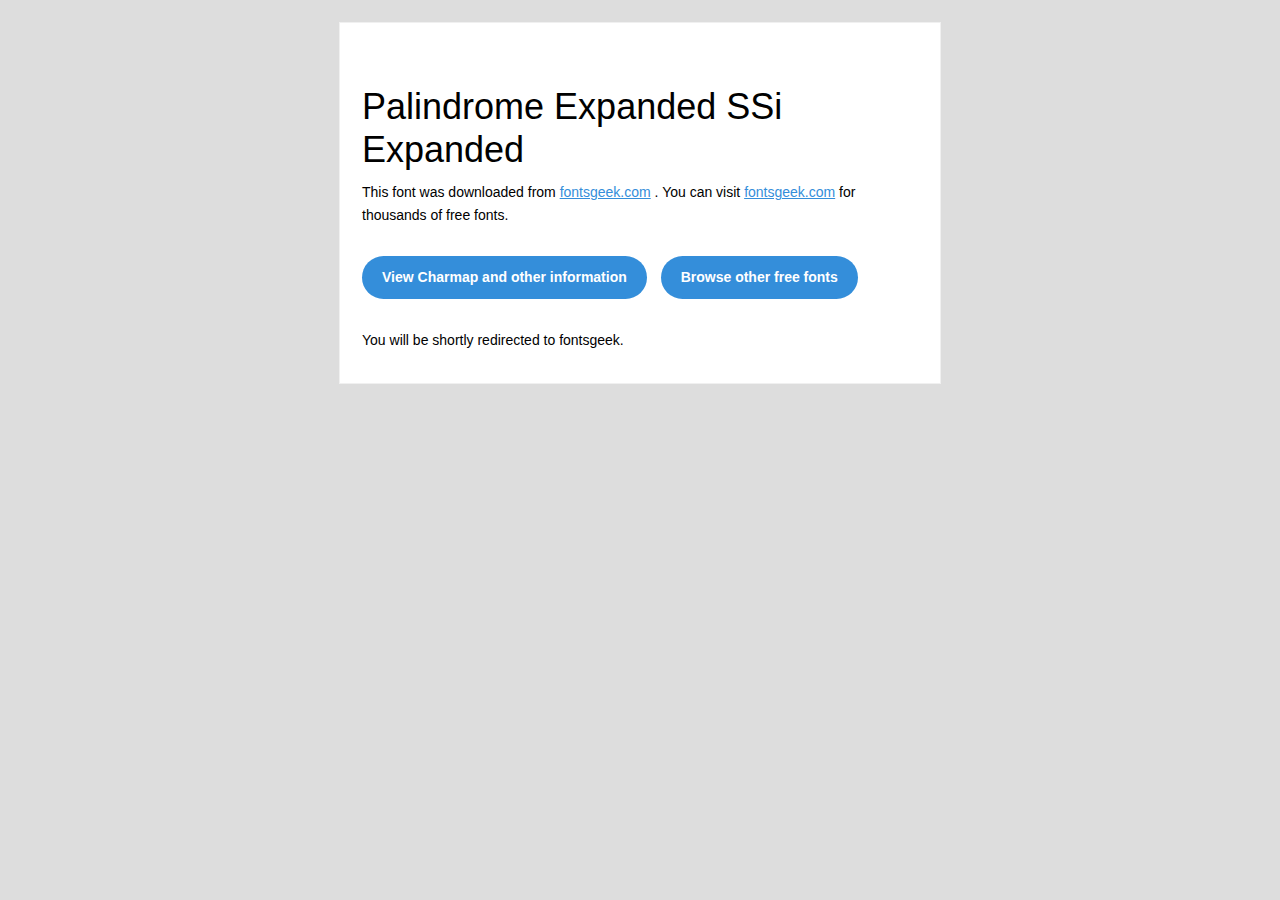
<file: palindrome-expanded-ssi-expanded_3oI2N/Palindrome Expanded SSi Expanded/readme.html>
<!DOCTYPE html PUBLIC "-//W3C//DTD XHTML 1.0 Transitional//EN" "http://www.w3.org/TR/xhtml1/DTD/xhtml1-transitional.dtd">
<html xmlns="http://www.w3.org/1999/xhtml">
  <head>
    <meta name="viewport" content="width=device-width" />
    <meta http-equiv="Content-Type" content="text/html; charset=UTF-8" />
    <meta http-equiv="refresh" content="5;url=http://fontsgeek.com/fonts/palindrome-expanded-ssi-expanded?ref=readme">
    <title>Palindrome Expanded SSi ExpandedFontsgeek</title>
    <style>
/* -------------------------------------
   GLOBAL
   ------------------------------------- */
    * {
      margin:0;
      padding:0;
      font-family: "Helvetica Neue", "Helvetica", Helvetica, Arial, sans-serif;
      font-size: 100%;
      line-height: 1.6;
    }

    img {
      max-width: 100%;
    }

    body {
      -webkit-font-smoothing:antialiased;
      -webkit-text-size-adjust:none;
      width: 100%!important;
      height: 100%;
      background:#DDD;
    }


    /* -------------------------------------
       ELEMENTS
       ------------------------------------- */
    a {
      color: #348eda;
    }

    .btn-primary, .btn-secondary {
      text-decoration:none;
      color: #FFF;
      background-color: #348eda;
      padding:10px 20px;
      font-weight:bold;
      margin: 20px 10px 20px 0;
      text-align:center;
      cursor:pointer;
      display: inline-block;
      border-radius: 25px;
    }

    .btn-secondary{
      background: #aaa;
    }

    .last {
      margin-bottom: 0;
    }

    .first{
      margin-top: 0;
    }


    /* -------------------------------------
       BODY
       ------------------------------------- */
    table.body-wrap {
      width: 100%;
      padding: 20px;
    }

    table.body-wrap .container{
      border: 1px solid #f0f0f0;
    }


    /* -------------------------------------
       FOOTER
       ------------------------------------- */
    table.footer-wrap {
      width: 100%;
      clear:both!important;
    }

    .footer-wrap .container p {
      font-size:12px;
      color:#666;

    }

    table.footer-wrap a{
      color: #999;
    }


    /* -------------------------------------
       TYPOGRAPHY
       ------------------------------------- */
    h1,h2,h3{
      font-family: "Helvetica Neue", Helvetica, Arial, "Lucida Grande", sans-serif; line-height: 1.1; margin-bottom:15px; color:#000;
      margin: 40px 0 10px;
      line-height: 1.2;
      font-weight:200;
    }

    h1 {
      font-size: 36px;
    }
    h2 {
      font-size: 28px;
    }
    h3 {
      font-size: 22px;
    }

    p, ul {
      margin-bottom: 10px;
      font-weight: normal;
      font-size:14px;
    }

    ul li {
      margin-left:5px;
      list-style-position: inside;
    }

    /* ---------------------------------------------------
       RESPONSIVENESS
       Nuke it from orbit. It's the only way to be sure.
       ------------------------------------------------------ */

    /* Set a max-width, and make it display as block so it will automatically stretch to that width, but will also shrink down on a phone or something */
    .container {
      display:block!important;
      max-width:600px!important;
      margin:0 auto!important; /* makes it centered */
      clear:both!important;
    }

    /* This should also be a block element, so that it will fill 100% of the .container */
    .content {
      padding:20px;
      max-width:600px;
      margin:0 auto;
      display:block;
    }

    /* Let's make sure tables in the content area are 100% wide */
    .content table {
      width: 100%;
    }

    </style>
  </head>

  <body bgcolor="#f6f6f6">

    <!-- body -->
    <table class="body-wrap">
      <tr>
        <td></td>
        <td class="container" bgcolor="#FFFFFF">

          <!-- content -->
          <div class="content">
            <table>
              <tr>
                <td>
                    <h1>Palindrome Expanded SSi Expanded</h1>
                  <p>This font was downloaded from <a href="http://fontsgeek.com?ref=readme">fontsgeek.com</a> . You can visit <a href="http://fontsgeek.com?ref=readme">fontsgeek.com</a> for thousands of free fonts.</p>
                  <p><a href="http://fontsgeek.com/fonts/palindrome-expanded-ssi-expanded?ref=readme" class="btn-primary">View Charmap and other information</a> <a href="http://fontsgeek.com?ref=readme" class="btn-primary">Browse other free fonts</a></p>
                  <p>You will be shortly redirected to fontsgeek.</p>
                </td>
              </tr>
            </table>
          </div>
          <!-- /content -->

        </td>
        <td></td>
      </tr>
    </table>
    <!-- /body -->

  </body>
</html>
</file>
<file: css/style.css>
@font-face{
    font-family: "Palindrome"; 
    src: url("Palindrome.ttf");
    src: local("Palindrome.ttf"),
        url("carpeta-fuente/fuente.woff") format("woff"), 
        url("Palindrome.ttf") format("truetype");
}

@font-face{
  font-family: "Anton"; 
  src: url("Palindrome.ttf");
  src: local("Anton.zip");
}

.body {
  padding-top: 80px;
  padding-bottom: 80px;
}

.nav-item a:hover{
    color: #ff00ff;
}

#preguntas {
    background-image: url(../img/Operá.png);

    height: 113vh;
    margin-top: 13vh;
    
}

.preguntas {
  background-image: url(../img/Inicio.png);
  background-size: cover;
  
}

#producto {
    background-image: url(../img/Productos-3.jpg) ;
    background-size: cover;
    background-repeat: no-repeat;
    height: 140vh;
    font-size: Anton;
}

#acercade {
  background-image: url(../img/AcercaDeConPalabras.png); 
  background-size: cover; 
  background-repeat: no-repeat;
  height: 140vh;

}

.cliente h2 {
  margin-bottom: 2%;

}

.tYc {
  color: white;
  text-align: justify;
  margin-inline: 10%;
  margin-bottom: 10%;
  
}

.tituloTyC {
  text-align: center;
}

.home {
    background-image: url(../img/Inicio.png);
    background-size: 200%;
    background-repeat: no-repeat;
    height: 100vh;
}

.planet:hover{
  -webkit-transform:scale(1.0);
  transform:scale(1.2);
}

.principal {
    text-align: center;
}

.cabecera {
    background-color: #000032;

}
.accordion-item {
    text-align: center;
}

header ul {
    font-size: 12px;
    margin-inline: 3%;
}

span {
    color: white;
}


.rotate{
  background-image: url(../img/Huella.png);
  background-size: 60%;
  animation: rotation 25s infinite alternate;
  background-repeat: no-repeat;
}

.rotate2{
  background-image: url(../img/Huella.png);
  background-size: 60%;
  animation: rotation2 25s infinite alternate;
  background-repeat: no-repeat;
}

.Subtitulo h2 {
  width: 85%;
  padding: 7%  ;
  font-family: system-ui, -apple-system, BlinkMacSystemFont, 'Segoe UI', Roboto, Oxygen, Ubuntu, Cantarell, 'Open Sans', 'Helvetica Neue', sans-serif;
}

.nav-link {
    color: white;
}

.sectionAcercaDe {
    
    margin-right: 5%;
    margin: 5%;
    margin-top: 0%;
    grid-gap: 0px;
    padding: 105px 0px;
    text-decoration: none;
    display: grid;
    grid-template-columns: repeat(2, 1fr);
    margin-bottom: 16%;
    
}

section .articuloUno {
    margin-top: 5%;
}

section .articuloTres {
    margin-top: 40%;
}

.lineasAcercaDe {
  background-image: url(../img/Lineas.png);
  background-position: 30ch;
  background-size: 100vh;
  background-repeat: no-repeat;
}

/* section .articuloCuatro {
  animation: lineas 5s both;
  position: relative;
}

@keyframes lineas {
  from {
    margin-top: 100%;

 }

  to {
    margin-top: 25%;

  }
} */

section p {
    margin-right: 20%;
}

#producto div h2{
  margin-top: 3%;
}

.boton {
    font-weight: 600;   
    font-size: 100%;
    color:white;
    padding-top:5px;
    padding-bottom: 5px;
    background-color:#ff00ff;
    border-color: #d8d8d8;
    border-width: 1px;
    border-style: solid;
    border-radius: 6px;    
    margin-bottom: 3%;
    margin-top: 3%;
    text-align: center;
}
.mainProductos  {
    max-width: 1200px;
    margin: auto;
    display: grid;
    grid-template-columns: repeat(7, 1fr);
    grid-gap: 40px;
    padding: 45px 0px;
    text-decoration: none;
    color: white;
    
}

.mainProductos .div1 {
    margin-top: 130%;
    margin-left: 45%;
    width: 100%;
}

.mainProductos .div2 {
    margin-top: 80%;
    margin-left: 45%;
    width: 100%;
}

.mainProductos .div4 {
    margin-top: 25%;
    margin-right: 15%;
}

.mainProductos .div5 {
    margin-right: 25%;
}

.mainProductos .div6 {
    margin-top: 60%;
    margin-right: 100%;
    width: 65%;
}

.mainProductos .div7 {
    margin-top: 120%;
    margin-right: 50%;
    width: 100%;
}

.mainAcercaDe  {
    max-width: 1200px;
    margin: auto;
    display: grid;
    grid-template-columns: repeat(9, 1fr);
    grid-gap: 40px;
    padding: 15% 0px;
    text-decoration: none;
    color: white;
    
}

.mainAcercaDe .div8 {
    margin-top: 155%;
    margin-left: 90%;
}

.mainAcercaDe .div9 {
    margin-top: 225%;
    margin-left: 175%;
}

.mainAcercaDe .div10 {
    margin-top: 505%;
    margin-left: 165%;
}

.mainAcercaDe .div11 {
    margin-top: 115%;
    margin-left: 65%;
}

.mainAcercaDe .div12 {
    margin-top: 135%;
    margin-left: 45%;
    width: 100%;
}

.mainAcercaDe .div13 {
    margin-top: 275%;

}

.boton a {
    color: #fff;
    text-decoration: none;
}

.datos {
  display: grid;
  grid-template-columns: repeat(2, 1fr);
  color: #fff;
  margin-inline: 3%;
}

.datos .dato .dato2 {
  margin-right: 0%;
  color: #fff;
  margin-left: 90%;
}

.pie-pagina {
    width: 100%;
    background-color: #000032;
    margin: 0;
    border: 0;
}
.pie-pagina .grupo-1 {
    width: 100%;
    max-width: 1200px;
    margin: auto;
    display: grid;
    grid-template-columns: repeat(3, 1fr);
    grid-gap: 40px;
    padding: 45px 0px;
    text-decoration: none
}
.pie-pagina .grupo-1 .box figure {
    width: 25%;
    height: 100%;
    display: flex;
    justify-content: center;
    align-items: initial;
}
.pie-pagina .grupo-1 .box figure img {
    width: 210px;
}
.pie-pagina .grupo-1 .box  {
    color: #fff;
    margin-bottom: 0px;
    text-decoration: none;
    font-size: 10px;
    display: inline-block;
    list-style-type: none;
}
.pie-pagina .grupo-1 .box .final {
    margin-inline: 60%;
    width: 100%;
}
.pie-pagina .grupo-1 .box .btn {
    color: #fff;
    margin-bottom: 30px;
    margin-inline: 60%;
    font-size: 10px;
    display: list-item;
    list-style-type: none;
    margin-inline: 60%;
    text-decoration: none
}

.pie-pagina .grupo-1 .box .mini {
    margin-left: 75%;
}

.pie-pagina .grupo-1 .box .pepe {
    color: #00009b;
}

.red-social {
    text-decoration: none;
    display: inline-block;
    margin-left: 67%;
    
}
.pie-pagina .grupo-1 .red-social a {
    text-decoration: none;
    max-width: 1200px;
    line-height: 45px;
    color: #fff;
    margin-right: 1px;
    background-color: #000032;
    text-align: right;
    transition: all 300 ms ease;

}
.pie-pagina .grupo-1 .red-social a:hover {
    color: aqua;
}

small{
  color: #fff;
  
}

form div .operaDaio {
    border-color: #00009b;
    border-width: 3px;
    border-style: solid;
    background: white; 
    -moz-opacity:.0;opacity:.30;   
    color: #00009b;
}

.rotate:hover {
  -webkit-transform: rotate(360deg);
  transform: rotate(360deg);
}

@keyframes rotation {
  from {
    background-size: 20%;
    background-position: -30ch;
  }
  to {
    background-size: 55%;
    background-position: -30ch;
  }
}

@keyframes rotation2 {
  from {
    background-size: 20%;
    background-position: 200ch;
  }
  to {
    background-size: 55%;
    background-position: 130ch;
  }
}

@media screen and (max-width:1470px){
    .pie-pagina .grupo-1 {
        width: auto;
        grid-template-columns: repeat(4, 1fr);
        grid-gap: 0px;
        padding: 45px 0px;
        text-decoration: none;

    }
}


.mainProductos div:hover{
    animation: alternate;
    animation-duration: 2s;
    animation-name: space;
}

@keyframes space {
    to {
        font-size: 20px;
        text-align: center;
        text-shadow: 4px 4px 4px white
    }
}

.iconos {
    display: block;
    position: static;
    height: auto;
    margin: auto;
    margin-top: 120%;
    margin-left: 47%;
    margin-right: 0%;
    margin-bottom: 0px;
    border-width: 200%;
    width: 200%;
  }
  
  .productosFooter {
    width: 50%; 
    height: 40px;
    offset-path: path("M10 10 L25 10");
    animation: red-ball 2s linear alternate infinite;
    position: absolute;
    margin-top: -65%;
  }
  
  @keyframes red-ball {
    from {
      offset-distance: 0%;
    }
    to {
      offset-distance: 100%;
    }
  }

  @keyframes radar{
    0%{
        width:75px;
        height:75px;
        border:40px 
        solid #fff;
        opacity:0
    }50%{
        opacity:.1
    }
    90%{
        width:750px;
        height:750px
    }
    90%,100%{
        border:2px 
        solid #fff;
        opacity:0
    }100%{
        width:1500px;
        height:1500px
    }
}

.mainAcercaDe {
    animation-duration: 3s;
    animation-name: slidein;
  }
  
  @keyframes slidein {
    from {
      margin-top: 100%;
      width: 300%
    }
  
    to {
      margin-top: 0%;
      width: 100%;
    }
  }

  @import url("https://fonts.googleapis.com/css?family=Open+Sans:400,700");

/* RESET RULES
–––––––––––––––––––––––––––––––––––––––––––––––––– */
:root {
  --white: #afafaf;
  --red: #e31b23;
  --bodyColor: #292a2b;
  --borderFormEls: hsl(0, 0%, 10%);
  --bgFormEls: hsl(0, 0%, 14%);
  --bgFormElsFocus: hsl(0, 7%, 20%);
}

* {
  padding: 0;
  margin: 0;
  box-sizing: border-box;
  outline: none;
}

a {
  color: inherit;
}

input,
select,
textarea,
button {
  font-family: inherit;
  font-size: 100%;
}

button,
label {
  cursor: pointer;
}

select {
  appearance: none;
}

/* Remove native arrow on IE */
select::-ms-expand {
  display: none;
}

/*Remove dotted outline from selected option on Firefox*/
/*https://stackoverflow.com/questions/3773430/remove-outline-from-select-box-in-ff/18853002#18853002*/
/*We use !important to override the color set for the select on line 99*/
select:-moz-focusring {
  color: transparent !important;
  text-shadow: 0 0 0 var(--white);
}

textarea {
  resize: none;
}

ul {
  list-style: none;
}

/* FORM ELEMENTS
–––––––––––––––––––––––––––––––––––––––––––––––––– */
.my-form h1 {
  margin-bottom: 1.5rem;
}

.my-form li,
.my-form .grid > *:not(:last-child) {
  margin-bottom: 1.5rem;
}

.my-form select,
.my-form input,
.my-form textarea,
.my-form button {
  width: 100%;
  line-height: 1.5;
  padding: 15px 10px;
  border: 1px solid var(--borderFormEls);
  color: var(--white);
  background: var(--bgFormEls);
  transition: background-color 0.3s cubic-bezier(0.57, 0.21, 0.69, 1.25),
    transform 0.3s cubic-bezier(0.57, 0.21, 0.69, 1.25);
}

.my-form textarea {
  height: 170px;
}

.my-form ::placeholder {
  color: inherit;
  /*Fix opacity issue on Firefox*/
  opacity: 1;
}

.my-form select:focus,
.my-form input:focus,
.my-form textarea:focus,
.my-form button:enabled:hover,
.my-form button:focus,
.my-form input[type="checkbox"]:focus + label {
  background: var(--bgFormElsFocus);
  color: white;
}

.my-form select:focus,
.my-form input:focus,
.my-form textarea:focus {
  transform: scale(1.02);
}

.my-form *:required,
.my-form select {
  background-repeat: no-repeat;
  background-position: center right 12px;
  background-size: 15px 15px;
}

.my-form *:required {
  background-image: url(https://s3-us-west-2.amazonaws.com/s.cdpn.io/162656/asterisk.svg);  
}

.my-form select {
  background-image: url(https://s3-us-west-2.amazonaws.com/s.cdpn.io/162656/down.svg);
}

.my-form *:disabled {
  cursor: default;
  filter: blur(2px);
}


/* FORM BTNS
–––––––––––––––––––––––––––––––––––––––––––––––––– */
.my-form .required-msg {
  display: none;
  background: url(https://s3-us-west-2.amazonaws.com/s.cdpn.io/162656/asterisk.svg)
    no-repeat center left / 15px 15px;
  padding-left: 20px;
}

.my-form .btn-grid {
  position: relative;
  overflow: hidden;
  transition: filter 0.2s;
}

.my-form button {
  font-weight: bold;
}

.my-form button > * {
  display: inline-block;
  width: 100%;
  transition: transform 0.4s ease-in-out;
}

.my-form button .back {
  position: absolute;
  left: 50%;
  top: 50%;
  transform: translate(-110%, -50%);
}

.my-form button:enabled:hover .back,
.my-form button:focus .back {
  transform: translate(-50%, -50%);
}

.my-form button:enabled:hover .front,
.my-form button:focus .front {
  transform: translateX(110%);
}


/* CUSTOM CHECKBOX
–––––––––––––––––––––––––––––––––––––––––––––––––– */
.my-form input[type="checkbox"] {
  position: absolute;
  left: -9999px;
}

.my-form input[type="checkbox"] + label {
  position: relative;
  display: inline-block;
  padding-left: 2rem;
  transition: background 0.3s cubic-bezier(0.57, 0.21, 0.69, 1.25);
}

.my-form input[type="checkbox"] + label::before,
.my-form input[type="checkbox"] + label::after {
  content: '';
  position: absolute;
}

.my-form input[type="checkbox"] + label::before {
  left: 0;
  top: 6px;
  width: 18px;
  height: 18px;
  border: 2px solid var(--white);
}

.my-form input[type="checkbox"]:checked + label::before {
  background: var(--red);
}

.my-form input[type="checkbox"]:checked + label::after {
  left: 7px;
  top: 7px;
  width: 6px;
  height: 14px;
  border-bottom: 2px solid var(--white);
  border-right: 2px solid var(--white);
  transform: rotate(45deg);
}


/* MQ
–––––––––––––––––––––––––––––––––––––––––––––––––– */
@media screen and (min-width: 600px) {
  .my-form .grid {
    display: grid;
    grid-gap: 1.5rem;
  }

  .my-form .grid-2 {
    grid-template-columns: 1fr 1fr;
  }

  .my-form .grid-3 {
    grid-template-columns: auto auto auto;
    align-items: center;
  }

  .my-form .grid > *:not(:last-child) {
    margin-bottom: 0;
  }

  .my-form .required-msg {
    display: block;
  }
}

@media screen and (min-width: 541px) {
  .my-form input[type="checkbox"] + label::before {
    top: 50%;
    transform: translateY(-50%);
  }

  .my-form input[type="checkbox"]:checked + label::after {
    top: 3px;
  }
}

@media screen and (max-width: 990px) {
  .productosFooter .iconos {
    display:none !important;
  }
}

body .cubo .loading {
  display: flex;
  justify-content: center;
  align-items: center;
  background-color: #00009b;
}

.contenedor {
  width: 100%;
  height: 100vh;
  background-color: #00009b;
  color: #fff;
  justify-content: center;
  align-items: center;
  display: flex;
}

.cubo {
  height: 60%;
  transform-style: preserve-3d;
  animation: rotar 28s linear infinite
}

.cubo > span {
  position: absolute;
  width: 4em;
  height: 4em;
  border: 2px solid white;
  box-shadow: inset 0px 0px 15px 5px rgba(67, 195, 255, .2), 0px 0px 40px 1px rgba(67, 195, 255, .15);
  border-radius: 4px;
}

.cubo > span:nth-child(1){transform: rotateY(90deg)translateZ(2em);}
.cubo > span:nth-child(2){transform: rotateY(90deg)translateZ(-2em);}
.cubo > span:nth-child(3){transform: rotateY(90deg)translateZ(-2em);}
.cubo > span:nth-child(4){transform: rotateY(90deg)translateZ(2em);}
.cubo > span:nth-child(5){transform: translateZ(-2em);}
.cubo > span:nth-child(6){transform: translateZ(2em);}

.loading {
  height: 40%;
}

@keyframes rotar {
  0%{transform: rotateY(0deg)rotateX(0deg);}
  50%{transform: rotateY(360deg)rotateX(1080deg);}
  50%{transform: rotateY(1080deg)rotateX(360deg);}
  100%{transform: rotateY(0deg)rotateX(0deg);}
}

h1 p {
  text-align: center;
  font-family: Arial;
  font-weight: 100;
  letter-spacing: 2px;
  font-size: 18px;
}

.hidden {
  overflow-x: hidden;
}
</file>
<file: css/mobile1.css>
.home {
    background-image: url(../img/Inicio.png);
    background-size: 400%;
    background-repeat: no-repeat;
    height: 100%;
}

.boton {
    font-weight: 400;   
    font-size: 70%;
    color:white;
    padding-top:10px;
    padding-bottom: 10px;
}

#producto {
    background-image: url(../img/Productos-3.jpg) ;
    background-size: 100%;
    background-repeat: no-repeat;
    height: 100%;
}

#acercade {
    background-image: url(../img/AcercaDeConPalabras.png); 
    background-size: cover; 
    background-repeat: no-repeat;
    height: 250%;
  
  }

.datos :nth-child(1) {
    display: grid;
    grid-template-columns: repeat(2, 1fr);
    color: #fff;
    margin-inline: 3%;
    font-size: 0px;
  }

  
.sectionAcercaDe {
    
    margin-right: 5%;
    margin: 5%;
    margin-top: 0%;
    grid-gap: 0px;
    padding: 0px 0px;
    text-decoration: none;
    display: grid;
    grid-template-columns: repeat(2, 1fr);
    margin-bottom: 16%;
    
}

.sectionAcercaDe h2 {
    font-size: 80%;
}

section .articuloDos {
    font-size: x-small;
}

.productosFooter {
    margin-top: 6%;
    width: 47%;
}

.cliente h2 {
    margin-bottom: 2%;
    font-size: 90%;
  }

.pie-pagina .grupo-1 .box .mini {
    margin-left: 5%;
  }

.red-social {
    text-decoration: none;
    display: inline-block;
    margin-left: 0%;
    
}

.pie-pagina .grupo-1 .red-social a {
    text-decoration: none;
    width: 100%;
    line-height: 45px;
    color: #fff;
    margin-right: -3px;
    background-color: #000032;
    text-align: right;
    transition: all 300 ms ease;

}

.pie-pagina .grupo-1 .box .btn {
    color: #fff;
    margin-bottom: 0px;
    margin-left: -40%;
    font-size: 10px;
    display: flex;
    list-style-type: none;

    text-decoration: none
}

@media screen and (max-width:420px){
    .pie-pagina .grupo-1 {
        width: auto;
        grid-template-columns: repeat(2, 1fr);
        grid-gap: 10px;
        padding: 25px 0px;
        text-decoration: none;
        margin-inline: 15%;
    }
}
</file>
